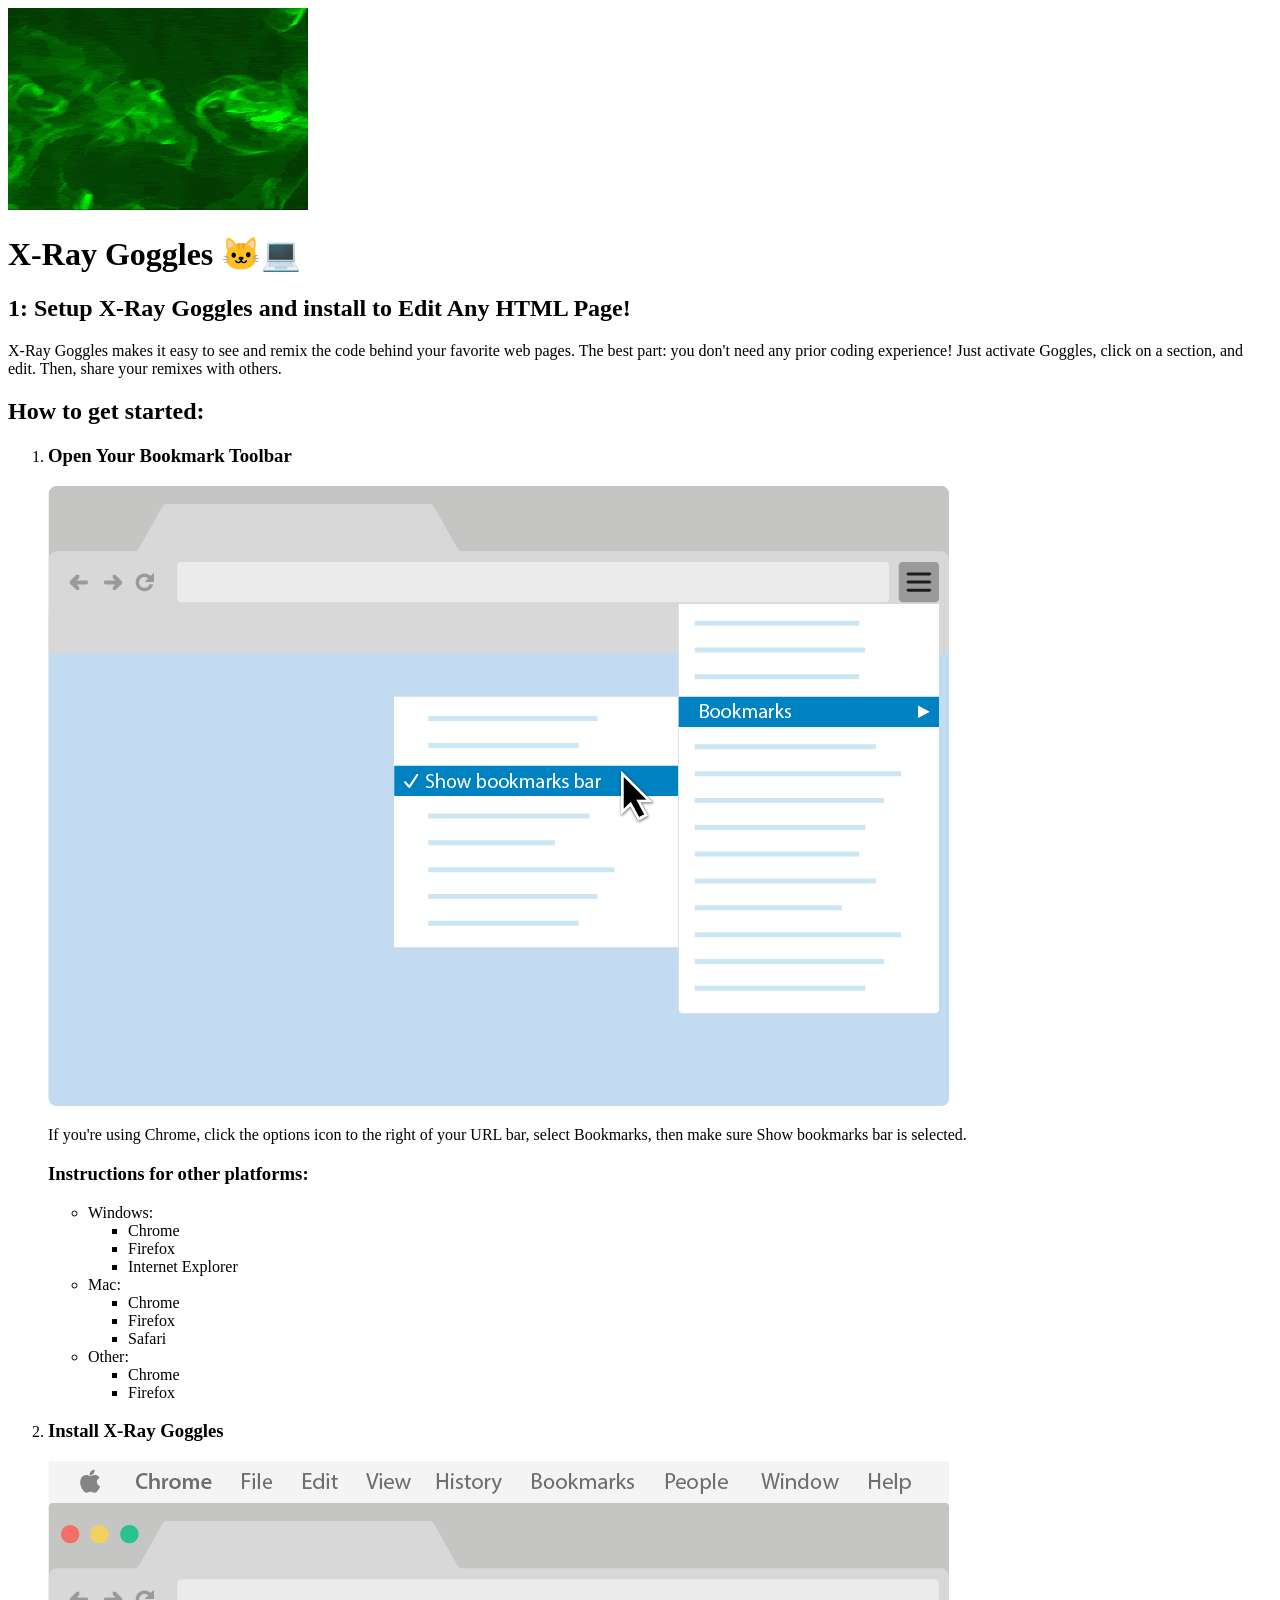
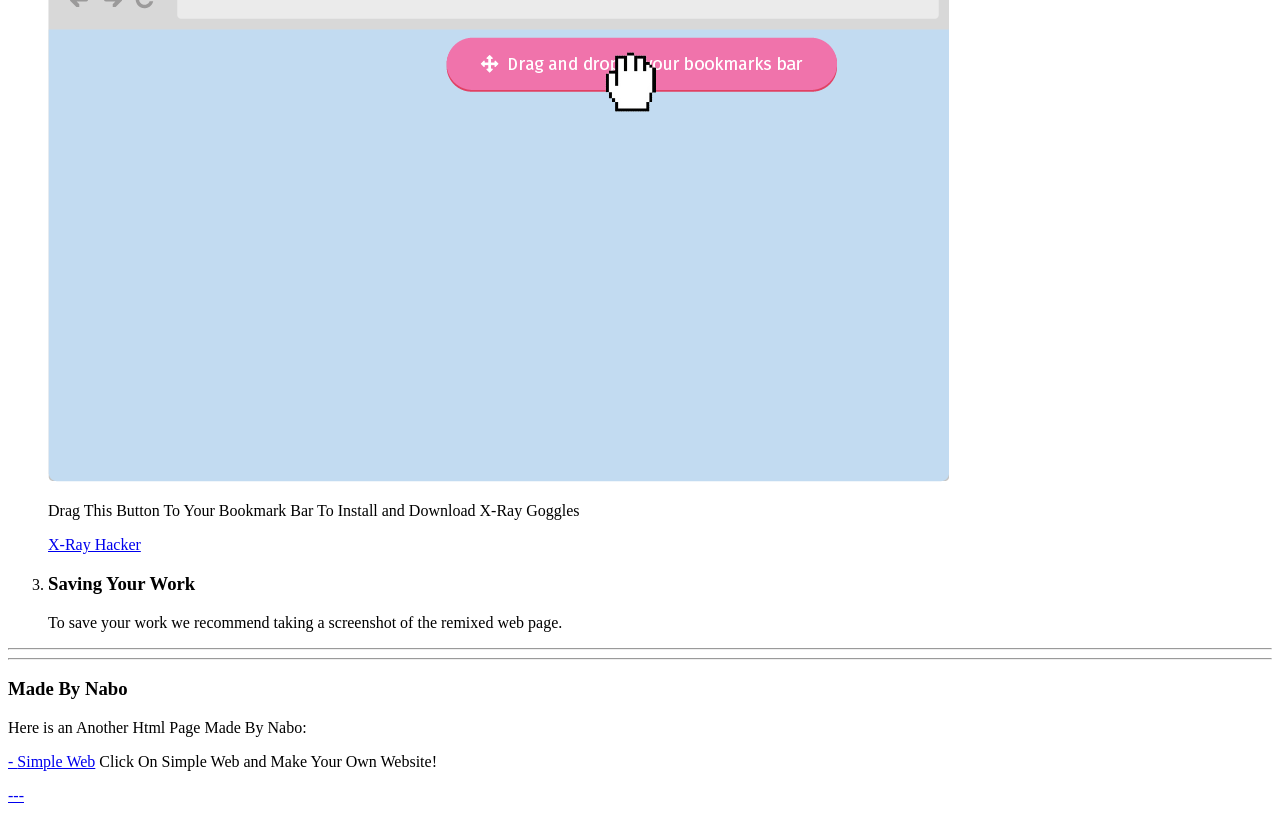
<file: index.html>
<!DOCTYPE html>
<!-- saved from url=(0061)file:///C:/Users/kello/Downloads/x_ray_goggles.zip/index.html -->
<html lang="en"><head><meta http-equiv="Content-Type" content="text/html; charset=UTF-8">
    <title>X-Ray Hacker Installer 🐱‍💻</title><link rel="shortcut icon" type="image/png" href="./index_files/greensmokecy2.gif">
    
    
    <meta http-equiv="X-UA-Compatible" content="IE=edge">
    <meta name="viewport" content="width=device-width, initial-scale=1">
    
    <!-- import the webpage's stylesheet -->
    <link rel="stylesheet" href="file:///C:/style.css">
    <link rel="icon" href="file:///C:/Users/kello/Downloads/x_ray_goggles.zip/index.html">
    
    <!-- Global site tag (gtag.js) - Google Analytics -->
    <script type="text/javascript" async="" src="./index_files/analytics.js.download"></script><script type="text/javascript" async="" src="./index_files/analytics.js(1).download"></script><script async="" src="./index_files/js"></script>
    <script>
      window.dataLayer = window.dataLayer || [];
      function gtag(){dataLayer.push(arguments);}
      gtag('js', new Date());

      gtag('config', 'UA-156156635-1');
    </script>


    <script src="file:///C:/script.js"></script>
  </head>  
  <body>
    <div id="header">  
      <div id="header-content">     
        <img src="./index_files/greensmokecy2.gif">
        <h1>X-Ray Goggles 🐱‍💻</h1>
      </div>
    </div>
    <div id="content">
      <h2> 1: Setup X-Ray Goggles and install to Edit Any HTML Page! </h2>

      <p>
        X-Ray Goggles makes it easy to see and remix the code behind your favorite web pages.
  The best part: you don't need any prior coding experience! Just activate Goggles, click on a section,
  and edit. Then, share your remixes with others.
      </p>


      <h2>
        How to get started:
      </h2>
      
      <ol id="steps">
        <li>
          
            
          
          <h3>
            Open Your Bookmark Toolbar
          </h3>
          
          <img id="image1" src="./index_files/4be08ec8-dd6f-4a0e-88a4-0bcf147aa4e8_bookmark1-windows-chrome@2x.png" alt="A graphic showing how to turn on the bookmarks bar">
          <p id="text1">
            If you're using Chrome, click the options icon to the right of your URL bar, select Bookmarks, then make sure Show bookmarks bar is selected.
          </p>
          
          <h3>
            Instructions for other platforms:
          </h3>
          
          <ul id="browser-os-switcher">
            <li>
              Windows:&nbsp;
              <ul>
                <li><span onclick="browserOsSwitch(&#39;windows&#39;, &#39;chrome&#39;)">Chrome</span></li>
                <li><span onclick="browserOsSwitch(&#39;windows&#39;, &#39;firefox&#39;)">Firefox</span></li>
                <li><span onclick="browserOsSwitch(&#39;windows&#39;, &#39;ie&#39;)">Internet Explorer</span></li>
              </ul>
            </li>
            <li>
              Mac:&nbsp;
              <ul>
                <li><span onclick="browserOsSwitch(&#39;mac&#39;, &#39;chrome&#39;)">Chrome</span></li>
                <li><span onclick="browserOsSwitch(&#39;mac&#39;, &#39;firefox&#39;)">Firefox</span></li>
                <li><span onclick="browserOsSwitch(&#39;mac&#39;, &#39;safari&#39;)">Safari</span></li>
              </ul>
            </li>
            <li>
              Other:&nbsp;
              <ul>
                <li><span onclick="browserOsSwitch(&#39;other&#39;, &#39;chrome&#39;)">Chrome</span></li>
                <li><span onclick="browserOsSwitch(&#39;other&#39;, &#39;firefox&#39;)">Firefox</span></li>
              </ul>
            </li>
          </ul>        
        </li>

        <li>
          <h3>
            Install X-Ray Goggles
          </h3>
          <img id="image2" src="./index_files/4be08ec8-dd6f-4a0e-88a4-0bcf147aa4e8_bookmark2-mac os-chrome@2x.png" alt="A graphic showing how to drag the bookmarklet to the booksmarks bar">
          <p> Drag This Button To Your Bookmark Bar To Install and Download X-Ray Goggles</p>

          <a class="goggles-bookmark" href="javascript:(function () {var script=document.createElement(&#39;script&#39;);script.src=&#39;https://x-ray-goggles.mouse.org/webxray.js&#39;;script.className=&#39;webxray&#39;;script.setAttribute(&#39;data-lang&#39;,&#39;en-US&#39;);script.setAttribute(&#39;data-baseuri&#39;,&#39;https://x-ray-goggles.mouse.org&#39;);document.body.appendChild(script);}())"><span class="dragme fa fa-arrows"></span><span class="label">X-Ray Hacker</span></a>

        </li>
        
        <li>
          <h3>
            Saving Your Work
          </h3>
          <p>
            To save your work we recommend taking a screenshot of the remixed web page.
          </p>
        </li>
      </ol>
    </div>
    
    <hr class="divider">
    
    
  



  
    <title>X-Ray Hacker
</title>
    
    <meta http-equiv="X-UA-Compatible" content="IE=edge">
    <meta name="viewport" content="width=device-width, initial-scale=1">
    
    <!-- import the webpage's stylesheet -->
    <link rel="stylesheet" href="file:///C:/style.css">
    <link rel="icon" href="file:///C:/Users/kello/Downloads/x_ray_goggles.zip/index.html">
    
    <!-- Global site tag (gtag.js) - Google Analytics -->
    <script async="" src="./index_files/js"></script>
    <script>
      window.dataLayer = window.dataLayer || [];
      function gtag(){dataLayer.push(arguments);}
      gtag('js', new Date());

      gtag('config', 'UA-156156635-1');
    </script>


    <script src="file:///C:/script.js"></script>
    
  
    
    
    
    <hr class="divider">
    <div id="footer">
      <h3> Made By Nabo </h3> Here is an Another Html Page Made By Nabo: <p><a href="https://justin4free.netlify.app/" target="blank"> - </a><a href="https://simpleweb4free.netlify.app/" target="blank">Simple Web</a> Click On Simple Web and Make Your Own Website! </p>
      
      <p> <a href="https://justin4free.netlify.app/main" target="blank"> --- </a></p>
    </div>
    
  

</body></html>
</file>
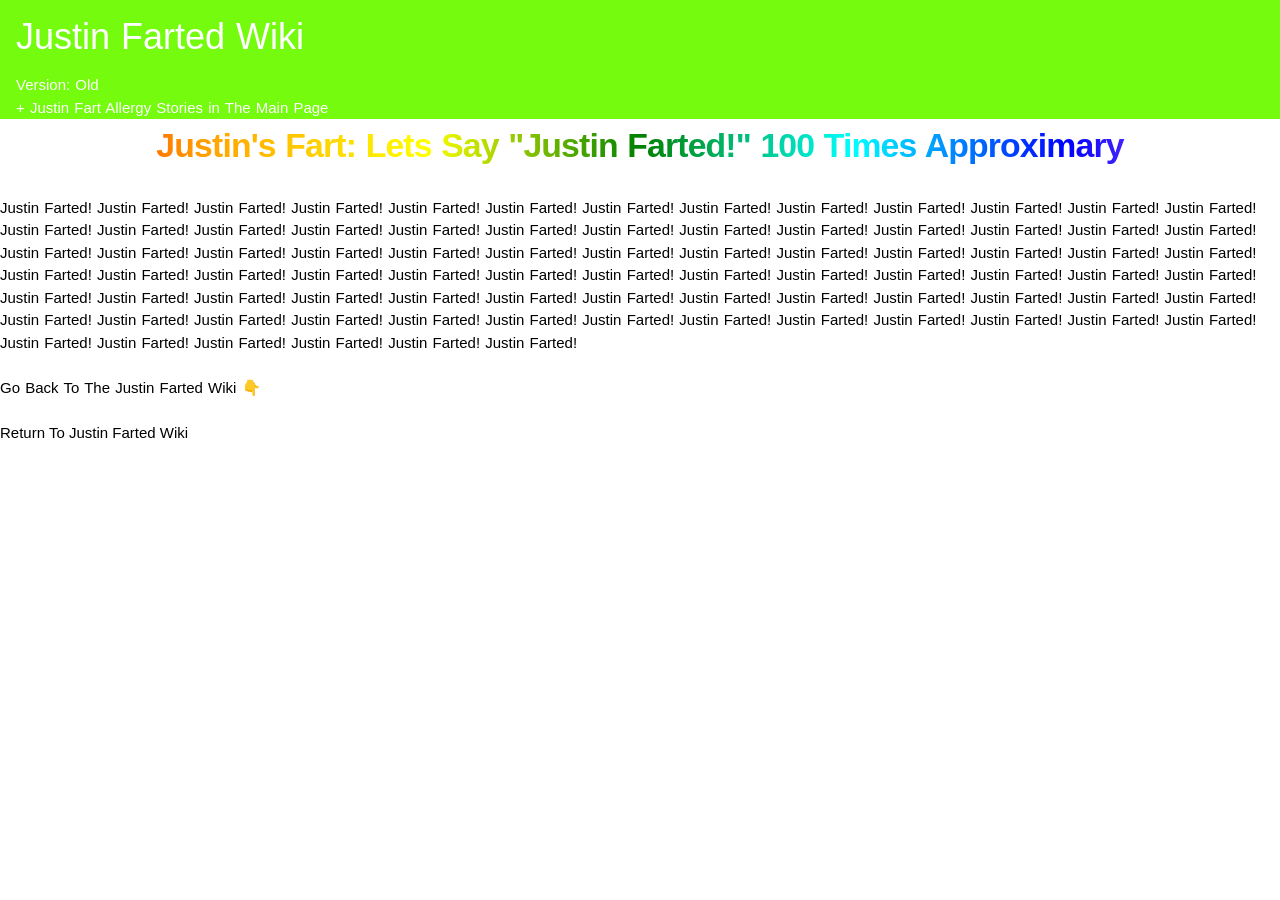
<file: indexs.html>
<!DOCTYPE html>
<!-- saved from url=(0071)file:///C:/Users/kello/PycharmProjects/pythonProject2/Justin/index.html -->
<html lang="en" xmlns="http://www.w3.org/1999/xhtml" data-n-head-ssr=""><head><meta http-equiv="Content-Type" content="text/html; charset=UTF-8">
    <meta name="viewport" content="width=device-width, initial-scale=1">
    
    <meta data-n-head="ssr" name="viewport" content="width=device-width, initial-scale=1">
    <meta data-n-head="ssr" data-hid="og:site_name" name="og:site_name" content="Rainbow Coding">
    <meta data-n-head="ssr" data-hid="keywords" name="keywords" content="coding, programming, web development, hacking">
    <meta data-n-head="ssr" data-hid="description" name="description" content="Just few lines of CSS and you&#39;re done! No need for javascript to achieve the amazing rainbow text effect!">
    <meta data-n-head="ssr" data-hid="og:title" name="og:title" content="How to create rainbow text in HTML &amp; CSS &amp; JavaScript | Rainbow Coding">
    <meta data-n-head="ssr" data-hid="og:description" name="og:description" content="Just few lines of CSS and you&#39;re done! No need for javascript to achieve the amazing rainbow text effect!">
    <link data-n-head="ssr" rel="icon" type="image/x-icon" href="file:///C:/favicon.ico">
    <link data-n-head="ssr" rel="alternate" type="application/rss+xml" href="https://rainbowcoding.com/feed.xml" title="RSS feed">
    <script data-n-head="ssr" data-hid="adsbygoogle-script" async="" src="file://pagead2.googlesyndication.com/pagead/js/adsbygoogle.js"></script>
    <script data-n-head="ssr" data-hid="adsbygoogle">
        if (!window.__abg_called) {
            (window.adsbygoogle = window.adsbygoogle || []).push({
                google_ad_client: "ca-pub-4785018267685712",
                enable_page_level_ads: false,
                overlays: {
                    bottom: false
                }
            });
            window.__abg_called = true;
        }
    </script>
    <link rel="preload" href="file:///C:/_nuxt/3604da9.js" as="script">
    <link rel="preload" href="file:///C:/_nuxt/06f55cf.js" as="script">
    <link rel="preload" href="file:///C:/_nuxt/cc60417.js" as="script">
    <link rel="preload" href="file:///C:/_nuxt/46cf8e6.js" as="script">
    <link rel="preload" href="file:///C:/_nuxt/01c5c95.js" as="script">
    <style data-vue-ssr-id="54b08540:0 0d8b0c4d:0 53f61d5f:0 1239d49d:0 bc0f4dfc:0 31ba75fe:0">
        /*! tailwindcss v2.1.2 | MIT License | https://tailwindcss.com*/

        /*! modern-normalize v1.0.0 | MIT License | https://github.com/sindresorhus/modern-normalize */

        /*
Document
========
*/

        /**
Use a better box model (opinionated).
*/

        *,
        *::before,
        *::after {
            box-sizing: border-box;
        }

        /**
Use a more readable tab size (opinionated).
*/

        :root {
            -moz-tab-size: 4;
            -o-tab-size: 4;
            tab-size: 4;
        }

        /**
1. Correct the line height in all browsers.
2. Prevent adjustments of font size after orientation changes in iOS.
*/

        html {
            line-height: 1.15;
            /* 1 */
            -webkit-text-size-adjust: 100%;
            /* 2 */
        }

        /*
Sections
========
*/

        /**
Remove the margin in all browsers.
*/

        body {
            margin: 0;
        }

        /**
Improve consistency of default fonts in all browsers. (https://github.com/sindresorhus/modern-normalize/issues/3)
*/

        body {
            font-family: system-ui, -apple-system, /* Firefox supports this but not yet `system-ui` */
            'Segoe UI', Roboto, Helvetica, Arial, sans-serif, 'Apple Color Emoji', 'Segoe UI Emoji';
        }

        /*
Grouping content
================
*/

        /**
1. Add the correct height in Firefox.
2. Correct the inheritance of border color in Firefox. (https://bugzilla.mozilla.org/show_bug.cgi?id=190655)
*/

        hr {
            height: 0;
            /* 1 */
            color: inherit;
            /* 2 */
        }

        /*
Text-level semantics
====================
*/

        /**
Add the correct text decoration in Chrome, Edge, and Safari.
*/

        abbr[title] {
            -webkit-text-decoration: underline dotted;
            text-decoration: underline dotted;
        }

        /**
Add the correct font weight in Edge and Safari.
*/

        b,
        strong {
            font-weight: bolder;
        }

        /**
1. Improve consistency of default fonts in all browsers. (https://github.com/sindresorhus/modern-normalize/issues/3)
2. Correct the odd 'em' font sizing in all browsers.
*/

        code,
        kbd,
        samp,
        pre {
            font-family: ui-monospace, SFMono-Regular, Consolas, 'Liberation Mono', Menlo, monospace;
            /* 1 */
            font-size: 1em;
            /* 2 */
        }

        /**
Add the correct font size in all browsers.
*/

        small {
            font-size: 80%;
        }

        /**
Prevent 'sub' and 'sup' elements from affecting the line height in all browsers.
*/

        sub,
        sup {
            font-size: 75%;
            line-height: 0;
            position: relative;
            vertical-align: baseline;
        }

        sub {
            bottom: -0.25em;
        }

        sup {
            top: -0.5em;
        }

        /*
Tabular data
============
*/

        /**
1. Remove text indentation from table contents in Chrome and Safari. (https://bugs.chromium.org/p/chromium/issues/detail?id=999088, https://bugs.webkit.org/show_bug.cgi?id=201297)
2. Correct table border color inheritance in all Chrome and Safari. (https://bugs.chromium.org/p/chromium/issues/detail?id=935729, https://bugs.webkit.org/show_bug.cgi?id=195016)
*/

        table {
            text-indent: 0;
            /* 1 */
            border-color: inherit;
            /* 2 */
        }

        /*
Forms
=====
*/

        /**
1. Change the font styles in all browsers.
2. Remove the margin in Firefox and Safari.
*/

        button,
        input,
        optgroup,
        select,
        textarea {
            font-family: inherit;
            /* 1 */
            font-size: 100%;
            /* 1 */
            line-height: 1.15;
            /* 1 */
            margin: 0;
            /* 2 */
        }

        /**
Remove the inheritance of text transform in Edge and Firefox.
1. Remove the inheritance of text transform in Firefox.
*/

        button,
        select {
            /* 1 */
            text-transform: none;
        }

        /**
Correct the inability to style clickable types in iOS and Safari.
*/

        button,
        [type='button'],
        [type='reset'],
        [type='submit'] {
            -webkit-appearance: button;
        }

        /**
Remove the inner border and padding in Firefox.
*/

        ::-moz-focus-inner {
            border-style: none;
            padding: 0;
        }

        /**
Restore the focus styles unset by the previous rule.
*/

        :-moz-focusring {
            outline: 1px dotted ButtonText;
        }

        /**
Remove the additional ':invalid' styles in Firefox.
See: https://github.com/mozilla/gecko-dev/blob/2f9eacd9d3d995c937b4251a5557d95d494c9be1/layout/style/res/forms.css#L728-L737
*/

        :-moz-ui-invalid {
            box-shadow: none;
        }

        /**
Remove the padding so developers are not caught out when they zero out 'fieldset' elements in all browsers.
*/

        legend {
            padding: 0;
        }

        /**
Add the correct vertical alignment in Chrome and Firefox.
*/

        progress {
            vertical-align: baseline;
        }

        /**
Correct the cursor style of increment and decrement buttons in Safari.
*/

        ::-webkit-inner-spin-button,
        ::-webkit-outer-spin-button {
            height: auto;
        }

        /**
1. Correct the odd appearance in Chrome and Safari.
2. Correct the outline style in Safari.
*/

        [type='search'] {
            -webkit-appearance: textfield;
            /* 1 */
            outline-offset: -2px;
            /* 2 */
        }

        /**
Remove the inner padding in Chrome and Safari on macOS.
*/

        ::-webkit-search-decoration {
            -webkit-appearance: none;
        }

        /**
1. Correct the inability to style clickable types in iOS and Safari.
2. Change font properties to 'inherit' in Safari.
*/

        ::-webkit-file-upload-button {
            -webkit-appearance: button;
            /* 1 */
            font: inherit;
            /* 2 */
        }

        /*
Interactive
===========
*/

        /*
Add the correct display in Chrome and Safari.
*/

        summary {
            display: list-item;
        }

        /**
 * Manually forked from SUIT CSS Base: https://github.com/suitcss/base
 * A thin layer on top of normalize.css that provides a starting point more
 * suitable for web applications.
 */

        /**
 * Removes the default spacing and border for appropriate elements.
 */

        blockquote,
        dl,
        dd,
        h1,
        h2,
        h3,
        h4,
        h5,
        h6,
        hr,
        figure,
        p,
        pre {
            margin: 0;
        }

        button {
            background-color: transparent;
            background-image: none;
        }

        /**
 * Work around a Firefox/IE bug where the transparent `button` background
 * results in a loss of the default `button` focus styles.
 */

        button:focus {
            outline: 1px dotted;
            outline: 5px auto -webkit-focus-ring-color;
        }

        fieldset {
            margin: 0;
            padding: 0;
        }

        ol,
        ul {
            list-style: none;
            margin: 0;
            padding: 0;
        }

        /**
 * Tailwind custom reset styles
 */

        /**
 * 1. Use the user's configured `sans` font-family (with Tailwind's default
 *    sans-serif font stack as a fallback) as a sane default.
 * 2. Use Tailwind's default "normal" line-height so the user isn't forced
 *    to override it to ensure consistency even when using the default theme.
 */

        html {
            font-family: ui-sans-serif, system-ui, -apple-system, BlinkMacSystemFont, "Segoe UI", Roboto, "Helvetica Neue", Arial, "Noto Sans", sans-serif, "Apple Color Emoji", "Segoe UI Emoji", "Segoe UI Symbol", "Noto Color Emoji";
            /* 1 */
            line-height: 1.5;
            /* 2 */
        }

        /**
 * Inherit font-family and line-height from `html` so users can set them as
 * a class directly on the `html` element.
 */

        body {
            font-family: inherit;
            line-height: inherit;
        }

        /**
 * 1. Prevent padding and border from affecting element width.
 *
 *    We used to set this in the html element and inherit from
 *    the parent element for everything else. This caused issues
 *    in shadow-dom-enhanced elements like <details> where the content
 *    is wrapped by a div with box-sizing set to `content-box`.
 *
 *    https://github.com/mozdevs/cssremedy/issues/4
 *
 *
 * 2. Allow adding a border to an element by just adding a border-width.
 *
 *    By default, the way the browser specifies that an element should have no
 *    border is by setting it's border-style to `none` in the user-agent
 *    stylesheet.
 *
 *    In order to easily add borders to elements by just setting the `border-width`
 *    property, we change the default border-style for all elements to `solid`, and
 *    use border-width to hide them instead. This way our `border` utilities only
 *    need to set the `border-width` property instead of the entire `border`
 *    shorthand, making our border utilities much more straightforward to compose.
 *
 *    https://github.com/tailwindcss/tailwindcss/pull/116
 */

        *,
        ::before,
        ::after {
            box-sizing: border-box;
            /* 1 */
            border-width: 0;
            /* 2 */
            border-style: solid;
            /* 2 */
            border-color: #e5e7eb;
            /* 2 */
        }

        /*
 * Ensure horizontal rules are visible by default
 */

        hr {
            border-top-width: 1px;
        }

        /**
 * Undo the `border-style: none` reset that Normalize applies to images so that
 * our `border-{width}` utilities have the expected effect.
 *
 * The Normalize reset is unnecessary for us since we default the border-width
 * to 0 on all elements.
 *
 * https://github.com/tailwindcss/tailwindcss/issues/362
 */

        img {
            border-style: solid;
        }

        textarea {
            resize: vertical;
        }

        input::-moz-placeholder,
        textarea::-moz-placeholder {
            opacity: 1;
            color: #9ca3af;
        }

        input:-ms-input-placeholder,
        textarea:-ms-input-placeholder {
            opacity: 1;
            color: #9ca3af;
        }

        input::placeholder,
        textarea::placeholder {
            opacity: 1;
            color: #9ca3af;
        }

        button,
        [role="button"] {
            cursor: pointer;
        }

        table {
            border-collapse: collapse;
        }

        h1,
        h2,
        h3,
        h4,
        h5,
        h6 {
            font-size: inherit;
            font-weight: inherit;
        }

        /**
 * Reset links to optimize for opt-in styling instead of
 * opt-out.
 */

        a {
            color: inherit;
            text-decoration: inherit;
        }

        /**
 * Reset form element properties that are easy to forget to
 * style explicitly so you don't inadvertently introduce
 * styles that deviate from your design system. These styles
 * supplement a partial reset that is already applied by
 * normalize.css.
 */

        button,
        input,
        optgroup,
        select,
        textarea {
            padding: 0;
            line-height: inherit;
            color: inherit;
        }

        /**
 * Use the configured 'mono' font family for elements that
 * are expected to be rendered with a monospace font, falling
 * back to the system monospace stack if there is no configured
 * 'mono' font family.
 */

        pre,
        code,
        kbd,
        samp {
            font-family: ui-monospace, SFMono-Regular, Menlo, Monaco, Consolas, "Liberation Mono", "Courier New", monospace;
        }

        /**
 * Make replaced elements `display: block` by default as that's
 * the behavior you want almost all of the time. Inspired by
 * CSS Remedy, with `svg` added as well.
 *
 * https://github.com/mozdevs/cssremedy/issues/14
 */

        img,
        svg,
        video,
        canvas,
        audio,
        iframe,
        embed,
        object {
            display: block;
            vertical-align: middle;
        }

        /**
 * Constrain images and videos to the parent width and preserve
 * their intrinsic aspect ratio.
 *
 * https://github.com/mozdevs/cssremedy/issues/14
 */

        img,
        video {
            max-width: 100%;
            height: auto;
        }

        * {
            --tw-shadow: 0 0 #0000;
            --tw-ring-inset: var(--tw-empty, /*!*/
            /*!*/
            );
            --tw-ring-offset-width: 0px;
            --tw-ring-offset-color: #fff;
            --tw-ring-color: rgba(59, 130, 246, 0.5);
            --tw-ring-offset-shadow: 0 0 #0000;
            --tw-ring-shadow: 0 0 #0000;
        }

        .container {
            width: 100%;
        }

        @media (min-width: 640px) {
            .container {
                max-width: 640px;
            }
        }

        @media (min-width: 768px) {
            .container {
                max-width: 768px;
            }
        }

        @media (min-width: 1024px) {
            .container {
                max-width: 1024px;
            }
        }

        @media (min-width: 1280px) {
            .container {
                max-width: 1280px;
            }
        }

        @media (min-width: 1536px) {
            .container {
                max-width: 1536px;
            }
        }

        .prose {
            color: #374151;
            max-width: 65ch;
        }

        .prose [class~="lead"] {
            color: #4b5563;
            font-size: 1.25em;
            line-height: 1.6;
            margin-top: 1.2em;
            margin-bottom: 1.2em;
        }

        .prose a {
            color: #111827;
            text-decoration: underline;
            font-weight: 500;
        }

        .prose strong {
            color: #111827;
            font-weight: 600;
        }

        .prose ol[type="A"] {
            --list-counter-style: upper-alpha;
        }

        .prose ol[type="a"] {
            --list-counter-style: lower-alpha;
        }

        .prose ol[type="A s"] {
            --list-counter-style: upper-alpha;
        }

        .prose ol[type="a s"] {
            --list-counter-style: lower-alpha;
        }

        .prose ol[type="I"] {
            --list-counter-style: upper-roman;
        }

        .prose ol[type="i"] {
            --list-counter-style: lower-roman;
        }

        .prose ol[type="I s"] {
            --list-counter-style: upper-roman;
        }

        .prose ol[type="i s"] {
            --list-counter-style: lower-roman;
        }

        .prose ol[type="1"] {
            --list-counter-style: decimal;
        }

        .prose ol>li {
            position: relative;
            padding-left: 1.75em;
        }

        .prose ol>li::before {
            content: counter(list-item, var(--list-counter-style, decimal)) ".";
            position: absolute;
            font-weight: 400;
            color: #6b7280;
            left: 0;
        }

        .prose ul>li {
            position: relative;
            padding-left: 1.75em;
        }

        .prose ul>li::before {
            content: "";
            position: absolute;
            background-color: #d1d5db;
            border-radius: 50%;
            width: 0.375em;
            height: 0.375em;
            top: calc(0.875em - 0.1875em);
            left: 0.25em;
        }

        .prose hr {
            border-color: #e5e7eb;
            border-top-width: 1px;
            margin-top: 3em;
            margin-bottom: 3em;
        }

        .prose blockquote {
            font-weight: 500;
            font-style: italic;
            color: #111827;
            border-left-width: 0.25rem;
            border-left-color: #e5e7eb;
            quotes: "\201C""\201D""\2018""\2019";
            margin-top: 1.6em;
            margin-bottom: 1.6em;
            padding-left: 1em;
        }

        .prose blockquote p:first-of-type::before {
            content: open-quote;
        }

        .prose blockquote p:last-of-type::after {
            content: close-quote;
        }

        .prose h1 {
            color: #111827;
            font-weight: 800;
            font-size: 2.25em;
            margin-top: 0;
            margin-bottom: 0.8888889em;
            line-height: 1.1111111;
        }

        .prose h2 {
            color: #111827;
            font-weight: 700;
            font-size: 1.5em;
            margin-top: 2em;
            margin-bottom: 1em;
            line-height: 1.3333333;
        }

        .prose h3 {
            color: #111827;
            font-weight: 600;
            font-size: 1.25em;
            margin-top: 1.6em;
            margin-bottom: 0.6em;
            line-height: 1.6;
        }

        .prose h4 {
            color: #111827;
            font-weight: 600;
            margin-top: 1.5em;
            margin-bottom: 0.5em;
            line-height: 1.5;
        }

        .prose figure figcaption {
            color: #6b7280;
            font-size: 0.875em;
            line-height: 1.4285714;
            margin-top: 0.8571429em;
        }

        .prose code {
            color: #111827;
            font-weight: 600;
            font-size: 0.875em;
        }

        .prose code::before {
            content: "`";
        }

        .prose code::after {
            content: "`";
        }

        .prose a code {
            color: #111827;
        }

        .prose pre {
            color: #e5e7eb;
            background-color: #1f2937;
            overflow-x: auto;
            font-size: 0.875em;
            line-height: 1.7142857;
            margin-top: 1.7142857em;
            margin-bottom: 1.7142857em;
            border-radius: 0.375rem;
            padding-top: 0.8571429em;
            padding-right: 1.1428571em;
            padding-bottom: 0.8571429em;
            padding-left: 1.1428571em;
        }

        .prose pre code {
            background-color: transparent;
            border-width: 0;
            border-radius: 0;
            padding: 0;
            font-weight: 400;
            color: inherit;
            font-size: inherit;
            font-family: inherit;
            line-height: inherit;
        }

        .prose pre code::before {
            content: none;
        }

        .prose pre code::after {
            content: none;
        }

        .prose table {
            width: 100%;
            table-layout: auto;
            text-align: left;
            margin-top: 2em;
            margin-bottom: 2em;
            font-size: 0.875em;
            line-height: 1.7142857;
        }

        .prose thead {
            color: #111827;
            font-weight: 600;
            border-bottom-width: 1px;
            border-bottom-color: #d1d5db;
        }

        .prose thead th {
            vertical-align: bottom;
            padding-right: 0.5714286em;
            padding-bottom: 0.5714286em;
            padding-left: 0.5714286em;
        }

        .prose tbody tr {
            border-bottom-width: 1px;
            border-bottom-color: #e5e7eb;
        }

        .prose tbody tr:last-child {
            border-bottom-width: 0;
        }

        .prose tbody td {
            vertical-align: top;
            padding-top: 0.5714286em;
            padding-right: 0.5714286em;
            padding-bottom: 0.5714286em;
            padding-left: 0.5714286em;
        }

        .prose {
            font-size: 1rem;
            line-height: 1.75;
        }

        .prose p {
            margin-top: 1.25em;
            margin-bottom: 1.25em;
        }

        .prose img {
            margin-top: 2em;
            margin-bottom: 2em;
        }

        .prose video {
            margin-top: 2em;
            margin-bottom: 2em;
        }

        .prose figure {
            margin-top: 2em;
            margin-bottom: 2em;
        }

        .prose figure>* {
            margin-top: 0;
            margin-bottom: 0;
        }

        .prose h2 code {
            font-size: 0.875em;
        }

        .prose h3 code {
            font-size: 0.9em;
        }

        .prose ol {
            margin-top: 1.25em;
            margin-bottom: 1.25em;
        }

        .prose ul {
            margin-top: 1.25em;
            margin-bottom: 1.25em;
        }

        .prose li {
            margin-top: 0.5em;
            margin-bottom: 0.5em;
        }

        .prose>ul>li p {
            margin-top: 0.75em;
            margin-bottom: 0.75em;
        }

        .prose>ul>li>*:first-child {
            margin-top: 1.25em;
        }

        .prose>ul>li>*:last-child {
            margin-bottom: 1.25em;
        }

        .prose>ol>li>*:first-child {
            margin-top: 1.25em;
        }

        .prose>ol>li>*:last-child {
            margin-bottom: 1.25em;
        }

        .prose ul ul,
        .prose ul ol,
        .prose ol ul,
        .prose ol ol {
            margin-top: 0.75em;
            margin-bottom: 0.75em;
        }

        .prose hr+* {
            margin-top: 0;
        }

        .prose h2+* {
            margin-top: 0;
        }

        .prose h3+* {
            margin-top: 0;
        }

        .prose h4+* {
            margin-top: 0;
        }

        .prose thead th:first-child {
            padding-left: 0;
        }

        .prose thead th:last-child {
            padding-right: 0;
        }

        .prose tbody td:first-child {
            padding-left: 0;
        }

        .prose tbody td:last-child {
            padding-right: 0;
        }

        .prose> :first-child {
            margin-top: 0;
        }

        .prose> :last-child {
            margin-bottom: 0;
        }

        .prose-lg {
            font-size: 1.125rem;
            line-height: 1.7777778;
        }

        .prose-lg p {
            margin-top: 1.3333333em;
            margin-bottom: 1.3333333em;
        }

        .prose-lg [class~="lead"] {
            font-size: 1.2222222em;
            line-height: 1.4545455;
            margin-top: 1.0909091em;
            margin-bottom: 1.0909091em;
        }

        .prose-lg blockquote {
            margin-top: 1.6666667em;
            margin-bottom: 1.6666667em;
            padding-left: 1em;
        }

        .prose-lg h1 {
            font-size: 2.6666667em;
            margin-top: 0;
            margin-bottom: 0.8333333em;
            line-height: 1;
        }

        .prose-lg h2 {
            font-size: 1.6666667em;
            margin-top: 1.8666667em;
            margin-bottom: 1.0666667em;
            line-height: 1.3333333;
        }

        .prose-lg h3 {
            font-size: 1.3333333em;
            margin-top: 1.6666667em;
            margin-bottom: 0.6666667em;
            line-height: 1.5;
        }

        .prose-lg h4 {
            margin-top: 1.7777778em;
            margin-bottom: 0.4444444em;
            line-height: 1.5555556;
        }

        .prose-lg img {
            margin-top: 1.7777778em;
            margin-bottom: 1.7777778em;
        }

        .prose-lg video {
            margin-top: 1.7777778em;
            margin-bottom: 1.7777778em;
        }

        .prose-lg figure {
            margin-top: 1.7777778em;
            margin-bottom: 1.7777778em;
        }

        .prose-lg figure>* {
            margin-top: 0;
            margin-bottom: 0;
        }

        .prose-lg figure figcaption {
            font-size: 0.8888889em;
            line-height: 1.5;
            margin-top: 1em;
        }

        .prose-lg code {
            font-size: 0.8888889em;
        }

        .prose-lg h2 code {
            font-size: 0.8666667em;
        }

        .prose-lg h3 code {
            font-size: 0.875em;
        }

        .prose-lg pre {
            font-size: 0.8888889em;
            line-height: 1.75;
            margin-top: 2em;
            margin-bottom: 2em;
            border-radius: 0.375rem;
            padding-top: 1em;
            padding-right: 1.5em;
            padding-bottom: 1em;
            padding-left: 1.5em;
        }

        .prose-lg ol {
            margin-top: 1.3333333em;
            margin-bottom: 1.3333333em;
        }

        .prose-lg ul {
            margin-top: 1.3333333em;
            margin-bottom: 1.3333333em;
        }

        .prose-lg li {
            margin-top: 0.6666667em;
            margin-bottom: 0.6666667em;
        }

        .prose-lg ol>li {
            padding-left: 1.6666667em;
        }

        .prose-lg ol>li::before {
            left: 0;
        }

        .prose-lg ul>li {
            padding-left: 1.6666667em;
        }

        .prose-lg ul>li::before {
            width: 0.3333333em;
            height: 0.3333333em;
            top: calc(0.8888889em - 0.1666667em);
            left: 0.2222222em;
        }

        .prose-lg>ul>li p {
            margin-top: 0.8888889em;
            margin-bottom: 0.8888889em;
        }

        .prose-lg>ul>li>*:first-child {
            margin-top: 1.3333333em;
        }

        .prose-lg>ul>li>*:last-child {
            margin-bottom: 1.3333333em;
        }

        .prose-lg>ol>li>*:first-child {
            margin-top: 1.3333333em;
        }

        .prose-lg>ol>li>*:last-child {
            margin-bottom: 1.3333333em;
        }

        .prose-lg ul ul,
        .prose-lg ul ol,
        .prose-lg ol ul,
        .prose-lg ol ol {
            margin-top: 0.8888889em;
            margin-bottom: 0.8888889em;
        }

        .prose-lg hr {
            margin-top: 3.1111111em;
            margin-bottom: 3.1111111em;
        }

        .prose-lg hr+* {
            margin-top: 0;
        }

        .prose-lg h2+* {
            margin-top: 0;
        }

        .prose-lg h3+* {
            margin-top: 0;
        }

        .prose-lg h4+* {
            margin-top: 0;
        }

        .prose-lg table {
            font-size: 0.8888889em;
            line-height: 1.5;
        }

        .prose-lg thead th {
            padding-right: 0.75em;
            padding-bottom: 0.75em;
            padding-left: 0.75em;
        }

        .prose-lg thead th:first-child {
            padding-left: 0;
        }

        .prose-lg thead th:last-child {
            padding-right: 0;
        }

        .prose-lg tbody td {
            padding-top: 0.75em;
            padding-right: 0.75em;
            padding-bottom: 0.75em;
            padding-left: 0.75em;
        }

        .prose-lg tbody td:first-child {
            padding-left: 0;
        }

        .prose-lg tbody td:last-child {
            padding-right: 0;
        }

        .prose-lg> :first-child {
            margin-top: 0;
        }

        .prose-lg> :last-child {
            margin-bottom: 0;
        }

        .prose-indigo a {
            color: #4f46e5;
        }

        .prose-indigo a code {
            color: #4f46e5;
        }

        .relative {
            position: relative;
        }

        .my-4 {
            margin-top: 1rem;
            margin-bottom: 1rem;
        }

        .mx-auto {
            margin-left: auto;
            margin-right: auto;
        }

        .my-24 {
            margin-top: 6rem;
            margin-bottom: 6rem;
        }

        .my-8 {
            margin-top: 2rem;
            margin-bottom: 2rem;
        }

        .mt-6 {
            margin-top: 1.5rem;
        }

        .mt-2 {
            margin-top: 0.5rem;
        }

        .mt-3 {
            margin-top: 0.75rem;
        }

        .mt-4 {
            margin-top: 1rem;
        }

        .mt-8 {
            margin-top: 2rem;
        }

        .ml-3 {
            margin-left: 0.75rem;
        }

        .grid {
            display: grid;
        }

        .block {
            display: block;
        }

        .flex {
            display: flex;
        }

        .h-5 {
            height: 1.25rem;
        }

        .w-5 {
            width: 1.25rem;
        }

        .max-w-6xl {
            max-width: 72rem;
        }

        .max-w-lg {
            max-width: 32rem;
        }

        .max-w-3xl {
            max-width: 48rem;
        }

        .flex-1 {
            flex: 1 1 0%;
        }

        .flex-shrink-0 {
            flex-shrink: 0;
        }

        .transform {
            --tw-translate-x: 0;
            --tw-translate-y: 0;
            --tw-rotate: 0;
            --tw-skew-x: 0;
            --tw-skew-y: 0;
            --tw-scale-x: 1;
            --tw-scale-y: 1;
            transform: translateX(var(--tw-translate-x)) translateY(var(--tw-translate-y)) rotate(var(--tw-rotate)) skewX(var(--tw-skew-x)) skewY(var(--tw-skew-y)) scaleX(var(--tw-scale-x)) scaleY(var(--tw-scale-y));
        }

        .skew-y-1 {
            --tw-skew-y: 1deg;
        }

        .gap-16 {
            gap: 4rem;
        }

        .divide-y-2> :not([hidden])~ :not([hidden]) {
            --tw-divide-y-reverse: 0;
            border-top-width: calc(2px * calc(1 - var(--tw-divide-y-reverse)));
            border-bottom-width: calc(2px * var(--tw-divide-y-reverse));
        }

        .divide-gray-200> :not([hidden])~ :not([hidden]) {
            --tw-divide-opacity: 1;
            border-color: rgba(229, 231, 235, var(--tw-divide-opacity));
        }

        .overflow-hidden {
            overflow: hidden;
        }

        .rounded-md {
            border-radius: 0.375rem;
        }

        .border-l-2 {
            border-left-width: 2px;
        }

        .bg-white {
            --tw-bg-opacity: 1;
            background-color: rgba(255, 255, 255, var(--tw-bg-opacity));
        }

        .bg-blue-100 {
            --tw-bg-opacity: 1;
            background-color: rgba(219, 234, 254, var(--tw-bg-opacity));
        }

        .p-1 {
            padding: 0.25rem;
        }

        .p-4 {
            padding: 1rem;
        }

        .px-4 {
            padding-left: 1rem;
            padding-right: 1rem;
        }

        .py-16 {
            padding-top: 4rem;
            padding-bottom: 4rem;
        }

        .pt-16 {
            padding-top: 4rem;
        }

        .pb-20 {
            padding-bottom: 5rem;
        }

        .pt-10 {
            padding-top: 2.5rem;
        }

        .pl-4 {
            padding-left: 1rem;
        }

        .text-center {
            text-align: center;
        }

        .text-3xl {
            font-size: 1.875rem;
            line-height: 2.25rem;
        }

        .text-sm {
            font-size: 0.875rem;
            line-height: 1.25rem;
        }

        .text-xl {
            font-size: 1.25rem;
            line-height: 1.75rem;
        }

        .text-base {
            font-size: 1rem;
            line-height: 1.5rem;
        }

        .text-lg {
            font-size: 1.125rem;
            line-height: 1.75rem;
        }

        .font-extrabold {
            font-weight: 800;
        }

        .font-semibold {
            font-weight: 600;
        }

        .uppercase {
            text-transform: uppercase;
        }

        .italic {
            font-style: italic;
        }

        .leading-8 {
            line-height: 2rem;
        }

        .tracking-tight {
            letter-spacing: -0.025em;
        }

        .tracking-wide {
            letter-spacing: 0.025em;
        }

        .text-gray-500 {
            --tw-text-opacity: 1;
            color: rgba(107, 114, 128, var(--tw-text-opacity));
        }

        .text-gray-900 {
            --tw-text-opacity: 1;
            color: rgba(17, 24, 39, var(--tw-text-opacity));
        }

        .text-indigo-600 {
            --tw-text-opacity: 1;
            color: rgba(79, 70, 229, var(--tw-text-opacity));
        }

        .text-red-400 {
            --tw-text-opacity: 1;
            color: rgba(248, 113, 113, var(--tw-text-opacity));
        }

        .text-gray-600 {
            --tw-text-opacity: 1;
            color: rgba(75, 85, 99, var(--tw-text-opacity));
        }

        .text-green-600 {
            --tw-text-opacity: 1;
            color: rgba(5, 150, 105, var(--tw-text-opacity));
        }

        .text-blue-400 {
            --tw-text-opacity: 1;
            color: rgba(96, 165, 250, var(--tw-text-opacity));
        }

        .text-blue-700 {
            --tw-text-opacity: 1;
            color: rgba(29, 78, 216, var(--tw-text-opacity));
        }

        .text-gray-800 {
            --tw-text-opacity: 1;
            color: rgba(31, 41, 55, var(--tw-text-opacity));
        }

        .transition {
            transition-property: background-color, border-color, color, fill, stroke, opacity, box-shadow, transform, filter, -webkit-backdrop-filter;
            transition-property: background-color, border-color, color, fill, stroke, opacity, box-shadow, transform, filter, backdrop-filter;
            transition-property: background-color, border-color, color, fill, stroke, opacity, box-shadow, transform, filter, backdrop-filter, -webkit-backdrop-filter;
            transition-timing-function: cubic-bezier(0.4, 0, 0.2, 1);
            transition-duration: 150ms;
        }

        .hover\:text-indigo-500:hover {
            --tw-text-opacity: 1;
            color: rgba(99, 102, 241, var(--tw-text-opacity));
        }

        @media (min-width: 640px) {
            .sm\:px-6 {
                padding-left: 1.5rem;
                padding-right: 1.5rem;
            }
            .sm\:text-4xl {
                font-size: 2.25rem;
                line-height: 2.5rem;
            }
        }

        @media (min-width: 768px) {
            .md\:flex {
                display: flex;
            }
            .md\:justify-between {
                justify-content: space-between;
            }
        }

        @media (min-width: 1024px) {
            .lg\:max-w-7xl {
                max-width: 80rem;
            }
            .lg\:grid-cols-2 {
                grid-template-columns: repeat(2, minmax(0, 1fr));
            }
            .lg\:gap-x-5 {
                -moz-column-gap: 1.25rem;
                column-gap: 1.25rem;
            }
            .lg\:gap-y-12 {
                row-gap: 3rem;
            }
            .lg\:px-8 {
                padding-left: 2rem;
                padding-right: 2rem;
            }
            .lg\:pt-24 {
                padding-top: 6rem;
            }
            .lg\:pb-28 {
                padding-bottom: 7rem;
            }
        }

        code[class*=language-],
        pre[class*=language-] {
            color: #000;
            background: none;
            text-shadow: 0 1px #fff;
            font-family: Consolas, Monaco, "Andale Mono", "Ubuntu Mono", monospace;
            font-size: 1em;
            text-align: left;
            white-space: pre;
            word-spacing: normal;
            word-break: normal;
            word-wrap: normal;
            line-height: 1.5;
            -moz-tab-size: 4;
            -o-tab-size: 4;
            tab-size: 4;
            -webkit-hyphens: none;
            -ms-hyphens: none;
            hyphens: none
        }

        code[class*=language-]::-moz-selection,
        code[class*=language-] ::-moz-selection,
        pre[class*=language-]::-moz-selection,
        pre[class*=language-] ::-moz-selection {
            text-shadow: none;
            background: #b3d4fc
        }

        code[class*=language-]::-moz-selection,
        code[class*=language-] ::-moz-selection,
        pre[class*=language-]::-moz-selection,
        pre[class*=language-] ::-moz-selection {
            text-shadow: none;
            background: #b3d4fc
        }

        code[class*=language-]::selection,
        code[class*=language-] ::selection,
        pre[class*=language-]::selection,
        pre[class*=language-] ::selection {
            text-shadow: none;
            background: #b3d4fc
        }

        @media print {
            code[class*=language-],
            pre[class*=language-] {
                text-shadow: none
            }
        }

        pre[class*=language-] {
            padding: 1em;
            margin: .5em 0;
            overflow: auto
        }

        :not(pre)>code[class*=language-],
        pre[class*=language-] {
            background: #f5f2f0
        }

        :not(pre)>code[class*=language-] {
            padding: .1em;
            border-radius: .3em;
            white-space: normal
        }

        .token.cdata,
        .token.comment,
        .token.doctype,
        .token.prolog {
            color: #708090
        }

        .token.punctuation {
            color: #999
        }

        .token.namespace {
            opacity: .7
        }

        .token.boolean,
        .token.constant,
        .token.deleted,
        .token.number,
        .token.property,
        .token.symbol,
        .token.tag {
            color: #905
        }

        .token.attr-name,
        .token.builtin,
        .token.char,
        .token.inserted,
        .token.selector,
        .token.string {
            color: #690
        }

        .language-css .token.string,
        .style .token.string,
        .token.entity,
        .token.operator,
        .token.url {
            color: #9a6e3a;
            background: hsla(0, 0%, 100%, .5)
        }

        .token.atrule,
        .token.attr-value,
        .token.keyword {
            color: #07a
        }

        .token.class-name,
        .token.function {
            color: #dd4a68
        }

        .token.important,
        .token.regex,
        .token.variable {
            color: #e90
        }

        .token.bold,
        .token.important {
            font-weight: 700
        }

        .token.italic {
            font-style: italic
        }

        .token.entity {
            cursor: help
        }

        .nuxt-progress {
            position: fixed;
            top: 0;
            left: 0;
            right: 0;
            height: 2px;
            width: 0;
            opacity: 1;
            transition: width .1s, opacity .4s;
            background-color: #000;
            z-index: 999999
        }

        .nuxt-progress.nuxt-progress-notransition {
            transition: none
        }

        .nuxt-progress-failed {
            background-color: red
        }

        html {
            font-family: "Source Sans Pro", -apple-system, BlinkMacSystemFont, "Segoe UI", Roboto, "Helvetica Neue", Arial, sans-serif;
            font-size: 16px;
            word-spacing: 1px;
            -ms-text-size-adjust: 100%;
            -webkit-text-size-adjust: 100%;
            -moz-osx-font-smoothing: grayscale;
            -webkit-font-smoothing: antialiased;
            box-sizing: border-box
        }

        .container {
            min-height: 100vh
        }

        .logo-rainbow-coding {
            -webkit-animation: appear 1s;
            animation: appear 1s;
            margin: auto
        }

        @-webkit-keyframes appear {
            0% {
                opacity: 0
            }
        }

        @keyframes appear {
            0% {
                opacity: 0
            }
        }

        .title-rainbow-lr {
            background: linear-gradient(90deg, red, orange, #ff0, green, #0ff, #00f, violet);
            color: transparent;
            -webkit-background-clip: text;
            background-clip: text
        }
    </style>
<link rel="stylesheet" href="./index_files/w3.css">
    
<style>

     ul {
      list-style: none;  
        margin: 40px 0;
    }
    li {
        float : left;

        }
    /*This will style the buttons*/
    .buttonStyle {
        width : 60px;
        height : 20px;
       -moz-border-radius: 2px;
        -webkit-border-radius: 2px;
        }
    /*This should make them change their color when they are hovered*/
    a.buttonStyle:hover {
         background: #383;
    }
</style>
        
        <title>Justin Farted!</title>
        <link rel="stylesheet" href="./index_files/style.css">
    </head>
    <body><div class="w3-container w3-green">
  <h1 class="w3-hover-text-light-green">Justin Farted Wiki</h1>
  <p class="w3-hover-text-red">Version: Old</p>
  <p>+ Justin Fart Allergy Stories in The Main Page</p>
</div><div class="tittle-rainbow-color-text-@211yeq"><h2 class="mt-2 block text-3xl text-center leading-8 font-extrabold tracking-tight text-gray-900 sm:text-4xl title-rainbow-lr">  
      Justin's Fart: Lets Say "Justin Farted!" 100 Times Approximary </h2></div>
        <br>
    <div class="warm-up"><label>Justin Farted!</label>
        <label>Justin Farted!</label>
        <label>Justin Farted!</label>
        <label>Justin Farted!</label>
        <label>Justin Farted!</label>
        <label>Justin Farted!</label>
        <label>Justin Farted!</label>
        <label>Justin Farted!</label>
        <label>Justin Farted!</label>
        <label>Justin Farted!</label>
        <label>Justin Farted!</label>
        <label>Justin Farted!</label>
        <label>Justin Farted!</label>
        <label>Justin Farted!</label>
        <label>Justin Farted!</label>
        <label>Justin Farted!</label>
        <label>Justin Farted!</label>
        <label>Justin Farted!</label>
        <label>Justin Farted!</label>
        <label>Justin Farted!</label>
        <label>Justin Farted!</label>
        <label>Justin Farted!</label>
        <label>Justin Farted!</label>
        <label>Justin Farted!</label>
        <label>Justin Farted!</label>
        <label>Justin Farted!</label>
        <label>Justin Farted!</label>
        <label>Justin Farted!</label>
        <label>Justin Farted!</label>
        <label>Justin Farted!</label>
        <label>Justin Farted!</label>
        <label>Justin Farted!</label>
        <label>Justin Farted!</label>
        <label>Justin Farted!</label>
        <label>Justin Farted!</label>
        <label>Justin Farted!</label>
        <label>Justin Farted!</label>
        <label>Justin Farted!</label>
        <label>Justin Farted!</label>
        <label>Justin Farted!</label>
        <label>Justin Farted!</label>
        <label>Justin Farted!</label>
        <label>Justin Farted!</label>
        <label>Justin Farted!</label>
        <label>Justin Farted!</label>
        <label>Justin Farted!</label>
        <label>Justin Farted!</label>
        <label>Justin Farted!</label>
        <label>Justin Farted!</label>
        <label>Justin Farted!</label>
        <label>Justin Farted!</label>
        <label>Justin Farted!</label>
        <label>Justin Farted!</label>
        <label>Justin Farted!</label>
        <label>Justin Farted!</label>
        <label>Justin Farted!</label>
        <label>Justin Farted!</label>
        <label>Justin Farted!</label>
        <label>Justin Farted!</label>
        <label>Justin Farted!</label>
        <label>Justin Farted!</label>
        <label>Justin Farted!</label>
        <label>Justin Farted!</label>
        <label>Justin Farted!</label>
        <label>Justin Farted!</label>
        <label>Justin Farted!</label>
        <label>Justin Farted!</label>
        <label>Justin Farted!</label>
        <label>Justin Farted!</label>
        <label>Justin Farted!</label>
        <label>Justin Farted!</label>
        <label>Justin Farted!</label>
        <label>Justin Farted!</label>
        <label>Justin Farted!</label>
        <label>Justin Farted!</label>
        <label>Justin Farted!</label>
        <label>Justin Farted!</label>
        <label>Justin Farted!</label>
        <label>Justin Farted!</label>
        <label>Justin Farted!</label>
        <label>Justin Farted!</label>
        <label>Justin Farted!</label>
        <label>Justin Farted!</label>
        <label>Justin Farted!</label></div><div class="back-return-command"><br>
<p class="back">Go Back To
            The Justin Farted Wiki 👇</p><br><div class="return-button"><button title="Return To Justin Farted Wiki!" class="btnR" type="button" href="justin4free.netlify.app">Return To Justin Farted Wiki</button><p></p><p></p><br></div></div><br>
        
        
    
</body></html>
</file>
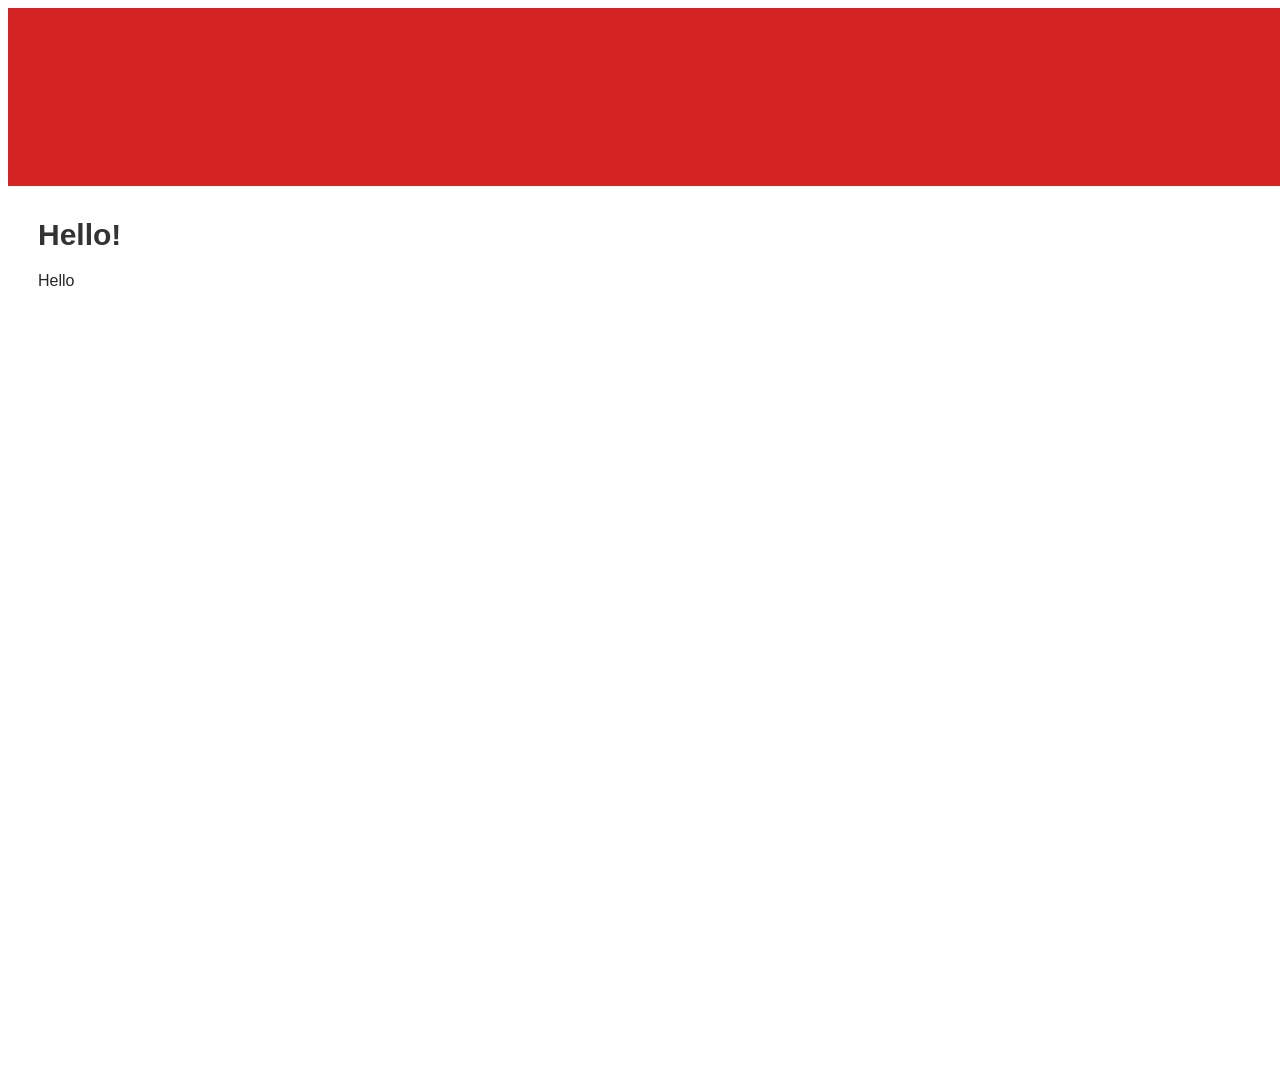
<file: simple.html>
<!DOCTYPE html>
<!-- saved from url=(0055)file:///C:/Users/kello/Downloads/Simple%20Web/main.html -->
<html lang="en-US" xml="https://google.com"><head><meta http-equiv="Content-Type" content="text/html; charset=UTF-8">
    
    <meta name="viewport" content="width=device-width, initial-scale=1">
    <link rel="profile" href="http://gmpg.org/xfn/11">
    <link rel="pingback" href="https://terms.yelp.com/xmlrpc.php">
    <script src="file:///C:/Users/kello/Downloads/Simple%20Web/main_files/otSDKStub.js.download" type="text/javascript" charset="UTF-8" data-domain-script="45edc0eb-a788-4655-8ffd-2311ab5c3985"></script>
    <title>Simple HTML
</title>
    <meta name="robots" content="max-image-preview:large">
    <link rel="dns-prefetch" href="file://fonts.googleapis.com/">
    <link rel="dns-prefetch" href="file://s.w.org/">
    <link rel="alternate" type="application/rss+xml" title=" » Feed" href="https://terms.yelp.com/feed/">
    <link rel="alternate" type="application/rss+xml" title=" » Comments Feed" href="https://terms.yelp.com/comments/feed/">
    <script type="text/javascript">
        window._wpemojiSettings = {
            "baseUrl": "https:\/\/s.w.org\/images\/core\/emoji\/13.1.0\/72x72\/",
            "ext": ".png",
            "svgUrl": "https:\/\/s.w.org\/images\/core\/emoji\/13.1.0\/svg\/",
            "svgExt": ".svg",
            "source": {
                "concatemoji": "https:\/\/terms.yelp.com\/wp-includes\/js\/wp-emoji-release.min.js?ver=5.8.3"
            }
        };
        ! function(e, a, t) {
            var n, r, o, i = a.createElement("canvas"),
                p = i.getContext && i.getContext("2d");

            function s(e, t) {
                var a = String.fromCharCode;
                p.clearRect(0, 0, i.width, i.height), p.fillText(a.apply(this, e), 0, 0);
                e = i.toDataURL();
                return p.clearRect(0, 0, i.width, i.height), p.fillText(a.apply(this, t), 0, 0), e === i.toDataURL()
            }

            function c(e) {
                var t = a.createElement("script");
                t.src = e, t.defer = t.type = "text/javascript", a.getElementsByTagName("head")[0].appendChild(t)
            }
            for (o = Array("flag", "emoji"), t.supports = {
                    everything: !0,
                    everythingExceptFlag: !0
                }, r = 0; r < o.length; r++) t.supports[o[r]] = function(e) {
                if (!p || !p.fillText) return !1;
                switch (p.textBaseline = "top", p.font = "600 32px Arial", e) {
                    case "flag":
                        return s([127987, 65039, 8205, 9895, 65039], [127987, 65039, 8203, 9895, 65039]) ? !1 : !s([55356, 56826, 55356, 56819], [55356, 56826, 8203, 55356, 56819]) && !s([55356, 57332, 56128, 56423, 56128, 56418, 56128, 56421, 56128, 56430, 56128, 56423, 56128, 56447], [55356, 57332, 8203, 56128, 56423, 8203, 56128, 56418, 8203, 56128, 56421, 8203, 56128, 56430, 8203, 56128, 56423, 8203, 56128, 56447]);
                    case "emoji":
                        return !s([10084, 65039, 8205, 55357, 56613], [10084, 65039, 8203, 55357, 56613])
                }
                return !1
            }(o[r]), t.supports.everything = t.supports.everything && t.supports[o[r]], "flag" !== o[r] && (t.supports.everythingExceptFlag = t.supports.everythingExceptFlag && t.supports[o[r]]);
            t.supports.everythingExceptFlag = t.supports.everythingExceptFlag && !t.supports.flag, t.DOMReady = !1, t.readyCallback = function() {
                t.DOMReady = !0
            }, t.supports.everything || (n = function() {
                t.readyCallback()
            }, a.addEventListener ? (a.addEventListener("DOMContentLoaded", n, !1), e.addEventListener("load", n, !1)) : (e.attachEvent("onload", n), a.attachEvent("onreadystatechange", function() {
                "complete" === a.readyState && t.readyCallback()
            })), (n = t.source || {}).concatemoji ? c(n.concatemoji) : n.wpemoji && n.twemoji && (c(n.twemoji), c(n.wpemoji)))
        }(window, document, window._wpemojiSettings);
    </script><script src="./main_files/wp-emoji-release.min.js.download" type="text/javascript" defer=""></script><script src="file:///C:/Users/kello/Downloads/Simple%20Web/main_files/wp-emoji-release.min.js.download" type="text/javascript" defer=""></script><script src="file:///C:/Users/kello/Downloads/Simple%20Web/main_files/wp-emoji-release.min.js(1).download" type="text/javascript" defer=""></script><script src="file:///C:/Users/kello/Downloads/Simple%20Web/main_files/wp-emoji-release.min.js(2).download" type="text/javascript" defer=""></script>
    <style type="text/css">
        img.wp-smiley,
        img.emoji {
            display: inline !important;
            border: none !important;
            box-shadow: none !important;
            height: 1em !important;
            width: 1em !important;
            margin: 0 .07em !important;
            vertical-align: -0.1em !important;
            background: none !important;
            padding: 0 !important;
        }
    </style>
    <link rel="stylesheet" id="wp-block-library-css" href="file:///C:/Users/kello/Downloads/Simple%20Web/main_files/style.min.css" type="text/css" media="all">
    <link rel="stylesheet" id="dashicons-css" href="file:///C:/Users/kello/Downloads/Simple%20Web/main_files/dashicons.min.css" type="text/css" media="all">
    <link rel="stylesheet" id="wpse_front_styles-css" href="file:///C:/Users/kello/Downloads/Simple%20Web/main_files/front_styles.css" type="text/css" media="all">
    <link rel="stylesheet" id="wpse_custom_styles-css" href="file:///C:/Users/kello/Downloads/Simple%20Web/main_files/custom_styles.css" type="text/css" media="all">
    <link rel="stylesheet" id="wpse_qtip_css-css" href="file:///C:/Users/kello/Downloads/Simple%20Web/main_files/jquery.qtip.css" type="text/css" media="all">
    <link rel="stylesheet" id="parent-style-css" href="file:///C:/Users/kello/Downloads/Simple%20Web/main_files/style.css" type="text/css" media="all">
    <link rel="stylesheet" id="classy-moments-google-fonts-css" href="file://fonts.googleapis.com/css?family=Lora%7COpen+Sans%3A400%2C400i%2C600%2C700&amp;ver=5.8.3" type="text/css" media="all">
    <link rel="stylesheet" id="one-pageily-style-css" href="file:///C:/Users/kello/Downloads/Simple%20Web/main_files/style(1).css" type="text/css" media="all">
    <link rel="stylesheet" id="one-pageily-fonts-css" href="file://fonts.googleapis.com/css?family=Roboto%3A300%2C400%2C500%2C700%2C900" type="text/css" media="all">
    <script type="text/javascript" src="file:///C:/Users/kello/Downloads/Simple%20Web/main_files/jquery.min.js.download" id="jquery-core-js"></script><style>/* Copyright (C) Microsoft Corporation. All rights reserved. */

.msreadout-word-highlight:not(.msreadout-inactive-highlight) {
    background: #ffff00 !important;
    color: black !important;
}

.msreadout-line-highlight:not(.msreadout-inactive-highlight) {
    background: #b2d6f3 !important;
    color: black !important;
}

@media screen and (-ms-high-contrast: active) {
    .msreadout-word-highlight:not(.msreadout-inactive-highlight) {
        -ms-high-contrast-adjust: none;
        background-color: Highlight !important;
        color: HighlightText !important;
    }

    .msreadout-line-highlight:not(.msreadout-inactive-highlight) {
        -ms-high-contrast-adjust: none;
        background: yellow !important;
        color: black !important;
    }
}</style><script src="file:///C:/Users/kello/Downloads/Simple%20Web/main_files/otBannerSdk.js.download" async="" type="text/javascript"></script><style id="onetrust-style">#onetrust-banner-sdk{-ms-text-size-adjust:100%;-webkit-text-size-adjust:100%}#onetrust-banner-sdk .onetrust-vendors-list-handler{cursor:pointer;color:#1f96db;font-size:inherit;font-weight:bold;text-decoration:none;margin-left:5px}#onetrust-banner-sdk .onetrust-vendors-list-handler:hover{color:#1f96db}#onetrust-banner-sdk .ot-close-icon,#onetrust-pc-sdk .ot-close-icon,#ot-sync-ntfy .ot-close-icon{background-image:url("[data-uri]");background-size:contain;background-repeat:no-repeat;background-position:center;height:12px;width:12px}#onetrust-banner-sdk .powered-by-logo,#onetrust-banner-sdk .ot-pc-footer-logo a,#onetrust-pc-sdk .powered-by-logo,#onetrust-pc-sdk .ot-pc-footer-logo a,#ot-sync-ntfy .powered-by-logo,#ot-sync-ntfy .ot-pc-footer-logo a{background-size:contain;background-repeat:no-repeat;background-position:center;height:25px;width:152px;display:block}#onetrust-banner-sdk h3 *,#onetrust-banner-sdk h4 *,#onetrust-banner-sdk h6 *,#onetrust-banner-sdk button *,#onetrust-banner-sdk a[data-parent-id] *,#onetrust-pc-sdk h3 *,#onetrust-pc-sdk h4 *,#onetrust-pc-sdk h6 *,#onetrust-pc-sdk button *,#onetrust-pc-sdk a[data-parent-id] *,#ot-sync-ntfy h3 *,#ot-sync-ntfy h4 *,#ot-sync-ntfy h6 *,#ot-sync-ntfy button *,#ot-sync-ntfy a[data-parent-id] *{font-size:inherit;font-weight:inherit;color:inherit}#onetrust-banner-sdk .ot-hide,#onetrust-pc-sdk .ot-hide,#ot-sync-ntfy .ot-hide{display:none !important}#onetrust-pc-sdk .ot-sdk-row .ot-sdk-column{padding:0}#onetrust-pc-sdk .ot-sdk-container{padding-right:0}#onetrust-pc-sdk .ot-sdk-row{flex-direction:initial;width:100%}#onetrust-pc-sdk [type="checkbox"]:checked,#onetrust-pc-sdk [type="checkbox"]:not(:checked){pointer-events:initial}#onetrust-pc-sdk [type="checkbox"]:disabled+label::before,#onetrust-pc-sdk [type="checkbox"]:disabled+label:after,#onetrust-pc-sdk [type="checkbox"]:disabled+label{pointer-events:none;opacity:0.7}#onetrust-pc-sdk #vendor-list-content{transform:translate3d(0, 0, 0)}#onetrust-pc-sdk li input[type="checkbox"]{z-index:1}#onetrust-pc-sdk li .ot-checkbox label{z-index:2}#onetrust-pc-sdk li .ot-checkbox input[type="checkbox"]{height:auto;width:auto}#onetrust-pc-sdk li .host-title a,#onetrust-pc-sdk li .ot-host-name a,#onetrust-pc-sdk li .accordion-text,#onetrust-pc-sdk li .ot-acc-txt{z-index:2;position:relative}#onetrust-pc-sdk input{margin:3px 0.1ex}#onetrust-pc-sdk .toggle-always-active{opacity:0.6;cursor:default}#onetrust-pc-sdk .screen-reader-only,#onetrust-pc-sdk .ot-scrn-rdr{border:0;clip:rect(0 0 0 0);height:1px;margin:-1px;overflow:hidden;padding:0;position:absolute;width:1px}#onetrust-pc-sdk .pc-logo,#onetrust-pc-sdk .ot-pc-logo{height:60px;width:180px;background-position:center;background-size:contain;background-repeat:no-repeat}#onetrust-pc-sdk .ot-tooltip .ot-tooltiptext{visibility:hidden;width:120px;background-color:#555;color:#fff;text-align:center;padding:5px 0;border-radius:6px;position:absolute;z-index:1;bottom:125%;left:50%;margin-left:-60px;opacity:0;transition:opacity 0.3s}#onetrust-pc-sdk .ot-tooltip .ot-tooltiptext::after{content:"";position:absolute;top:100%;left:50%;margin-left:-5px;border-width:5px;border-style:solid;border-color:#555 transparent transparent transparent}#onetrust-pc-sdk .ot-tooltip:hover .ot-tooltiptext{visibility:visible;opacity:1}#onetrust-pc-sdk .ot-tooltip{position:relative;display:inline-block;z-index:3}#onetrust-pc-sdk .ot-tooltip svg{color:grey;height:20px;width:20px}#onetrust-pc-sdk.ot-fade-in,.onetrust-pc-dark-filter.ot-fade-in{animation-name:onetrust-fade-in;animation-duration:400ms;animation-timing-function:ease-in-out}#onetrust-pc-sdk.ot-hide{display:none !important}.onetrust-pc-dark-filter.ot-hide{display:none !important}#ot-sdk-btn.ot-sdk-show-settings,#ot-sdk-btn.optanon-show-settings{color:#68b631;border:1px solid #68b631;height:auto;white-space:normal;word-wrap:break-word;padding:0.8em 2em;font-size:0.8em;line-height:1.2;cursor:pointer;-moz-transition:0.1s ease;-o-transition:0.1s ease;-webkit-transition:1s ease;transition:0.1s ease}#ot-sdk-btn.ot-sdk-show-settings:hover,#ot-sdk-btn.optanon-show-settings:hover{color:#fff;background-color:#68b631}.onetrust-pc-dark-filter{background:rgba(0,0,0,0.5);z-index:2147483646;width:100%;height:100%;overflow:hidden;position:fixed;top:0;bottom:0;left:0}@keyframes onetrust-fade-in{0%{opacity:0}100%{opacity:1}}@media only screen and (min-width: 426px) and (max-width: 896px) and (orientation: landscape){#onetrust-pc-sdk p{font-size:0.75em}}#onetrust-banner-sdk .banner-option-input:focus+label{outline:1px solid #000;outline-style:auto}
#onetrust-banner-sdk,#onetrust-pc-sdk,#ot-sdk-cookie-policy,#ot-sync-ntfy{font-size:16px}#onetrust-banner-sdk *,#onetrust-banner-sdk ::after,#onetrust-banner-sdk ::before,#onetrust-pc-sdk *,#onetrust-pc-sdk ::after,#onetrust-pc-sdk ::before,#ot-sdk-cookie-policy *,#ot-sdk-cookie-policy ::after,#ot-sdk-cookie-policy ::before,#ot-sync-ntfy *,#ot-sync-ntfy ::after,#ot-sync-ntfy ::before{-webkit-box-sizing:content-box;-moz-box-sizing:content-box;box-sizing:content-box}#onetrust-banner-sdk div,#onetrust-banner-sdk span,#onetrust-banner-sdk h1,#onetrust-banner-sdk h2,#onetrust-banner-sdk h3,#onetrust-banner-sdk h4,#onetrust-banner-sdk h5,#onetrust-banner-sdk h6,#onetrust-banner-sdk p,#onetrust-banner-sdk img,#onetrust-banner-sdk svg,#onetrust-banner-sdk button,#onetrust-banner-sdk section,#onetrust-banner-sdk a,#onetrust-banner-sdk label,#onetrust-banner-sdk input,#onetrust-banner-sdk ul,#onetrust-banner-sdk li,#onetrust-banner-sdk nav,#onetrust-banner-sdk table,#onetrust-banner-sdk thead,#onetrust-banner-sdk tr,#onetrust-banner-sdk td,#onetrust-banner-sdk tbody,#onetrust-banner-sdk .ot-main-content,#onetrust-banner-sdk .ot-toggle,#onetrust-banner-sdk #ot-content,#onetrust-banner-sdk #ot-pc-content,#onetrust-banner-sdk .checkbox,#onetrust-pc-sdk div,#onetrust-pc-sdk span,#onetrust-pc-sdk h1,#onetrust-pc-sdk h2,#onetrust-pc-sdk h3,#onetrust-pc-sdk h4,#onetrust-pc-sdk h5,#onetrust-pc-sdk h6,#onetrust-pc-sdk p,#onetrust-pc-sdk img,#onetrust-pc-sdk svg,#onetrust-pc-sdk button,#onetrust-pc-sdk section,#onetrust-pc-sdk a,#onetrust-pc-sdk label,#onetrust-pc-sdk input,#onetrust-pc-sdk ul,#onetrust-pc-sdk li,#onetrust-pc-sdk nav,#onetrust-pc-sdk table,#onetrust-pc-sdk thead,#onetrust-pc-sdk tr,#onetrust-pc-sdk td,#onetrust-pc-sdk tbody,#onetrust-pc-sdk .ot-main-content,#onetrust-pc-sdk .ot-toggle,#onetrust-pc-sdk #ot-content,#onetrust-pc-sdk #ot-pc-content,#onetrust-pc-sdk .checkbox,#ot-sdk-cookie-policy div,#ot-sdk-cookie-policy span,#ot-sdk-cookie-policy h1,#ot-sdk-cookie-policy h2,#ot-sdk-cookie-policy h3,#ot-sdk-cookie-policy h4,#ot-sdk-cookie-policy h5,#ot-sdk-cookie-policy h6,#ot-sdk-cookie-policy p,#ot-sdk-cookie-policy img,#ot-sdk-cookie-policy svg,#ot-sdk-cookie-policy button,#ot-sdk-cookie-policy section,#ot-sdk-cookie-policy a,#ot-sdk-cookie-policy label,#ot-sdk-cookie-policy input,#ot-sdk-cookie-policy ul,#ot-sdk-cookie-policy li,#ot-sdk-cookie-policy nav,#ot-sdk-cookie-policy table,#ot-sdk-cookie-policy thead,#ot-sdk-cookie-policy tr,#ot-sdk-cookie-policy td,#ot-sdk-cookie-policy tbody,#ot-sdk-cookie-policy .ot-main-content,#ot-sdk-cookie-policy .ot-toggle,#ot-sdk-cookie-policy #ot-content,#ot-sdk-cookie-policy #ot-pc-content,#ot-sdk-cookie-policy .checkbox,#ot-sync-ntfy div,#ot-sync-ntfy span,#ot-sync-ntfy h1,#ot-sync-ntfy h2,#ot-sync-ntfy h3,#ot-sync-ntfy h4,#ot-sync-ntfy h5,#ot-sync-ntfy h6,#ot-sync-ntfy p,#ot-sync-ntfy img,#ot-sync-ntfy svg,#ot-sync-ntfy button,#ot-sync-ntfy section,#ot-sync-ntfy a,#ot-sync-ntfy label,#ot-sync-ntfy input,#ot-sync-ntfy ul,#ot-sync-ntfy li,#ot-sync-ntfy nav,#ot-sync-ntfy table,#ot-sync-ntfy thead,#ot-sync-ntfy tr,#ot-sync-ntfy td,#ot-sync-ntfy tbody,#ot-sync-ntfy .ot-main-content,#ot-sync-ntfy .ot-toggle,#ot-sync-ntfy #ot-content,#ot-sync-ntfy #ot-pc-content,#ot-sync-ntfy .checkbox{font-family:inherit;font-weight:normal;-webkit-font-smoothing:auto;letter-spacing:normal;line-height:normal;padding:0;margin:0;height:auto;min-height:0;max-height:none;width:auto;min-width:0;max-width:none;border-radius:0;border:none;clear:none;float:none;position:static;bottom:auto;left:auto;right:auto;top:auto;text-align:left;text-decoration:none;text-indent:0;text-shadow:none;text-transform:none;white-space:normal;background:none;overflow:visible;vertical-align:baseline;visibility:visible;z-index:auto;box-shadow:none}#onetrust-banner-sdk label:before,#onetrust-banner-sdk label:after,#onetrust-banner-sdk .checkbox:after,#onetrust-banner-sdk .checkbox:before,#onetrust-pc-sdk label:before,#onetrust-pc-sdk label:after,#onetrust-pc-sdk .checkbox:after,#onetrust-pc-sdk .checkbox:before,#ot-sdk-cookie-policy label:before,#ot-sdk-cookie-policy label:after,#ot-sdk-cookie-policy .checkbox:after,#ot-sdk-cookie-policy .checkbox:before,#ot-sync-ntfy label:before,#ot-sync-ntfy label:after,#ot-sync-ntfy .checkbox:after,#ot-sync-ntfy .checkbox:before{content:"";content:none}
#onetrust-banner-sdk .ot-sdk-container,#onetrust-pc-sdk .ot-sdk-container,#ot-sdk-cookie-policy .ot-sdk-container{position:relative;width:100%;max-width:100%;margin:0 auto;padding:0 20px;box-sizing:border-box}#onetrust-banner-sdk .ot-sdk-column,#onetrust-banner-sdk .ot-sdk-columns,#onetrust-pc-sdk .ot-sdk-column,#onetrust-pc-sdk .ot-sdk-columns,#ot-sdk-cookie-policy .ot-sdk-column,#ot-sdk-cookie-policy .ot-sdk-columns{width:100%;float:left;box-sizing:border-box;padding:0;display:initial}@media (min-width: 400px){#onetrust-banner-sdk .ot-sdk-container,#onetrust-pc-sdk .ot-sdk-container,#ot-sdk-cookie-policy .ot-sdk-container{width:90%;padding:0}}@media (min-width: 550px){#onetrust-banner-sdk .ot-sdk-container,#onetrust-pc-sdk .ot-sdk-container,#ot-sdk-cookie-policy .ot-sdk-container{width:100%}#onetrust-banner-sdk .ot-sdk-column,#onetrust-banner-sdk .ot-sdk-columns,#onetrust-pc-sdk .ot-sdk-column,#onetrust-pc-sdk .ot-sdk-columns,#ot-sdk-cookie-policy .ot-sdk-column,#ot-sdk-cookie-policy .ot-sdk-columns{margin-left:4%}#onetrust-banner-sdk .ot-sdk-column:first-child,#onetrust-banner-sdk .ot-sdk-columns:first-child,#onetrust-pc-sdk .ot-sdk-column:first-child,#onetrust-pc-sdk .ot-sdk-columns:first-child,#ot-sdk-cookie-policy .ot-sdk-column:first-child,#ot-sdk-cookie-policy .ot-sdk-columns:first-child{margin-left:0}#onetrust-banner-sdk .ot-sdk-one.ot-sdk-column,#onetrust-banner-sdk .ot-sdk-one.ot-sdk-columns,#onetrust-pc-sdk .ot-sdk-one.ot-sdk-column,#onetrust-pc-sdk .ot-sdk-one.ot-sdk-columns,#ot-sdk-cookie-policy .ot-sdk-one.ot-sdk-column,#ot-sdk-cookie-policy .ot-sdk-one.ot-sdk-columns{width:4.66666666667%}#onetrust-banner-sdk .ot-sdk-two.ot-sdk-columns,#onetrust-pc-sdk .ot-sdk-two.ot-sdk-columns,#ot-sdk-cookie-policy .ot-sdk-two.ot-sdk-columns{width:13.3333333333%}#onetrust-banner-sdk .ot-sdk-three.ot-sdk-columns,#onetrust-pc-sdk .ot-sdk-three.ot-sdk-columns,#ot-sdk-cookie-policy .ot-sdk-three.ot-sdk-columns{width:22%}#onetrust-banner-sdk .ot-sdk-four.ot-sdk-columns,#onetrust-pc-sdk .ot-sdk-four.ot-sdk-columns,#ot-sdk-cookie-policy .ot-sdk-four.ot-sdk-columns{width:30.6666666667%}#onetrust-banner-sdk .ot-sdk-five.ot-sdk-columns,#onetrust-pc-sdk .ot-sdk-five.ot-sdk-columns,#ot-sdk-cookie-policy .ot-sdk-five.ot-sdk-columns{width:39.3333333333%}#onetrust-banner-sdk .ot-sdk-six.ot-sdk-columns,#onetrust-pc-sdk .ot-sdk-six.ot-sdk-columns,#ot-sdk-cookie-policy .ot-sdk-six.ot-sdk-columns{width:48%}#onetrust-banner-sdk .ot-sdk-seven.ot-sdk-columns,#onetrust-pc-sdk .ot-sdk-seven.ot-sdk-columns,#ot-sdk-cookie-policy .ot-sdk-seven.ot-sdk-columns{width:56.6666666667%}#onetrust-banner-sdk .ot-sdk-eight.ot-sdk-columns,#onetrust-pc-sdk .ot-sdk-eight.ot-sdk-columns,#ot-sdk-cookie-policy .ot-sdk-eight.ot-sdk-columns{width:65.3333333333%}#onetrust-banner-sdk .ot-sdk-nine.ot-sdk-columns,#onetrust-pc-sdk .ot-sdk-nine.ot-sdk-columns,#ot-sdk-cookie-policy .ot-sdk-nine.ot-sdk-columns{width:74%}#onetrust-banner-sdk .ot-sdk-ten.ot-sdk-columns,#onetrust-pc-sdk .ot-sdk-ten.ot-sdk-columns,#ot-sdk-cookie-policy .ot-sdk-ten.ot-sdk-columns{width:82.6666666667%}#onetrust-banner-sdk .ot-sdk-eleven.ot-sdk-columns,#onetrust-pc-sdk .ot-sdk-eleven.ot-sdk-columns,#ot-sdk-cookie-policy .ot-sdk-eleven.ot-sdk-columns{width:91.3333333333%}#onetrust-banner-sdk .ot-sdk-twelve.ot-sdk-columns,#onetrust-pc-sdk .ot-sdk-twelve.ot-sdk-columns,#ot-sdk-cookie-policy .ot-sdk-twelve.ot-sdk-columns{width:100%;margin-left:0}#onetrust-banner-sdk .ot-sdk-one-third.ot-sdk-column,#onetrust-pc-sdk .ot-sdk-one-third.ot-sdk-column,#ot-sdk-cookie-policy .ot-sdk-one-third.ot-sdk-column{width:30.6666666667%}#onetrust-banner-sdk .ot-sdk-two-thirds.ot-sdk-column,#onetrust-pc-sdk .ot-sdk-two-thirds.ot-sdk-column,#ot-sdk-cookie-policy .ot-sdk-two-thirds.ot-sdk-column{width:65.3333333333%}#onetrust-banner-sdk .ot-sdk-one-half.ot-sdk-column,#onetrust-pc-sdk .ot-sdk-one-half.ot-sdk-column,#ot-sdk-cookie-policy .ot-sdk-one-half.ot-sdk-column{width:48%}#onetrust-banner-sdk .ot-sdk-offset-by-one.ot-sdk-column,#onetrust-banner-sdk .ot-sdk-offset-by-one.ot-sdk-columns,#onetrust-pc-sdk .ot-sdk-offset-by-one.ot-sdk-column,#onetrust-pc-sdk .ot-sdk-offset-by-one.ot-sdk-columns,#ot-sdk-cookie-policy .ot-sdk-offset-by-one.ot-sdk-column,#ot-sdk-cookie-policy .ot-sdk-offset-by-one.ot-sdk-columns{margin-left:8.66666666667%}#onetrust-banner-sdk .ot-sdk-offset-by-two.ot-sdk-column,#onetrust-banner-sdk .ot-sdk-offset-by-two.ot-sdk-columns,#onetrust-pc-sdk .ot-sdk-offset-by-two.ot-sdk-column,#onetrust-pc-sdk .ot-sdk-offset-by-two.ot-sdk-columns,#ot-sdk-cookie-policy .ot-sdk-offset-by-two.ot-sdk-column,#ot-sdk-cookie-policy .ot-sdk-offset-by-two.ot-sdk-columns{margin-left:17.3333333333%}#onetrust-banner-sdk .ot-sdk-offset-by-three.ot-sdk-column,#onetrust-banner-sdk .ot-sdk-offset-by-three.ot-sdk-columns,#onetrust-pc-sdk .ot-sdk-offset-by-three.ot-sdk-column,#onetrust-pc-sdk .ot-sdk-offset-by-three.ot-sdk-columns,#ot-sdk-cookie-policy .ot-sdk-offset-by-three.ot-sdk-column,#ot-sdk-cookie-policy .ot-sdk-offset-by-three.ot-sdk-columns{margin-left:26%}#onetrust-banner-sdk .ot-sdk-offset-by-four.ot-sdk-column,#onetrust-banner-sdk .ot-sdk-offset-by-four.ot-sdk-columns,#onetrust-pc-sdk .ot-sdk-offset-by-four.ot-sdk-column,#onetrust-pc-sdk .ot-sdk-offset-by-four.ot-sdk-columns,#ot-sdk-cookie-policy .ot-sdk-offset-by-four.ot-sdk-column,#ot-sdk-cookie-policy .ot-sdk-offset-by-four.ot-sdk-columns{margin-left:34.6666666667%}#onetrust-banner-sdk .ot-sdk-offset-by-five.ot-sdk-column,#onetrust-banner-sdk .ot-sdk-offset-by-five.ot-sdk-columns,#onetrust-pc-sdk .ot-sdk-offset-by-five.ot-sdk-column,#onetrust-pc-sdk .ot-sdk-offset-by-five.ot-sdk-columns,#ot-sdk-cookie-policy .ot-sdk-offset-by-five.ot-sdk-column,#ot-sdk-cookie-policy .ot-sdk-offset-by-five.ot-sdk-columns{margin-left:43.3333333333%}#onetrust-banner-sdk .ot-sdk-offset-by-six.ot-sdk-column,#onetrust-banner-sdk .ot-sdk-offset-by-six.ot-sdk-columns,#onetrust-pc-sdk .ot-sdk-offset-by-six.ot-sdk-column,#onetrust-pc-sdk .ot-sdk-offset-by-six.ot-sdk-columns,#ot-sdk-cookie-policy .ot-sdk-offset-by-six.ot-sdk-column,#ot-sdk-cookie-policy .ot-sdk-offset-by-six.ot-sdk-columns{margin-left:52%}#onetrust-banner-sdk .ot-sdk-offset-by-seven.ot-sdk-column,#onetrust-banner-sdk .ot-sdk-offset-by-seven.ot-sdk-columns,#onetrust-pc-sdk .ot-sdk-offset-by-seven.ot-sdk-column,#onetrust-pc-sdk .ot-sdk-offset-by-seven.ot-sdk-columns,#ot-sdk-cookie-policy .ot-sdk-offset-by-seven.ot-sdk-column,#ot-sdk-cookie-policy .ot-sdk-offset-by-seven.ot-sdk-columns{margin-left:60.6666666667%}#onetrust-banner-sdk .ot-sdk-offset-by-eight.ot-sdk-column,#onetrust-banner-sdk .ot-sdk-offset-by-eight.ot-sdk-columns,#onetrust-pc-sdk .ot-sdk-offset-by-eight.ot-sdk-column,#onetrust-pc-sdk .ot-sdk-offset-by-eight.ot-sdk-columns,#ot-sdk-cookie-policy .ot-sdk-offset-by-eight.ot-sdk-column,#ot-sdk-cookie-policy .ot-sdk-offset-by-eight.ot-sdk-columns{margin-left:69.3333333333%}#onetrust-banner-sdk .ot-sdk-offset-by-nine.ot-sdk-column,#onetrust-banner-sdk .ot-sdk-offset-by-nine.ot-sdk-columns,#onetrust-pc-sdk .ot-sdk-offset-by-nine.ot-sdk-column,#onetrust-pc-sdk .ot-sdk-offset-by-nine.ot-sdk-columns,#ot-sdk-cookie-policy .ot-sdk-offset-by-nine.ot-sdk-column,#ot-sdk-cookie-policy .ot-sdk-offset-by-nine.ot-sdk-columns{margin-left:78%}#onetrust-banner-sdk .ot-sdk-offset-by-ten.ot-sdk-column,#onetrust-banner-sdk .ot-sdk-offset-by-ten.ot-sdk-columns,#onetrust-pc-sdk .ot-sdk-offset-by-ten.ot-sdk-column,#onetrust-pc-sdk .ot-sdk-offset-by-ten.ot-sdk-columns,#ot-sdk-cookie-policy .ot-sdk-offset-by-ten.ot-sdk-column,#ot-sdk-cookie-policy .ot-sdk-offset-by-ten.ot-sdk-columns{margin-left:86.6666666667%}#onetrust-banner-sdk .ot-sdk-offset-by-eleven.ot-sdk-column,#onetrust-banner-sdk .ot-sdk-offset-by-eleven.ot-sdk-columns,#onetrust-pc-sdk .ot-sdk-offset-by-eleven.ot-sdk-column,#onetrust-pc-sdk .ot-sdk-offset-by-eleven.ot-sdk-columns,#ot-sdk-cookie-policy .ot-sdk-offset-by-eleven.ot-sdk-column,#ot-sdk-cookie-policy .ot-sdk-offset-by-eleven.ot-sdk-columns{margin-left:95.3333333333%}#onetrust-banner-sdk .ot-sdk-offset-by-one-third.ot-sdk-column,#onetrust-banner-sdk .ot-sdk-offset-by-one-third.ot-sdk-columns,#onetrust-pc-sdk .ot-sdk-offset-by-one-third.ot-sdk-column,#onetrust-pc-sdk .ot-sdk-offset-by-one-third.ot-sdk-columns,#ot-sdk-cookie-policy .ot-sdk-offset-by-one-third.ot-sdk-column,#ot-sdk-cookie-policy .ot-sdk-offset-by-one-third.ot-sdk-columns{margin-left:34.6666666667%}#onetrust-banner-sdk .ot-sdk-offset-by-two-thirds.ot-sdk-column,#onetrust-banner-sdk .ot-sdk-offset-by-two-thirds.ot-sdk-columns,#onetrust-pc-sdk .ot-sdk-offset-by-two-thirds.ot-sdk-column,#onetrust-pc-sdk .ot-sdk-offset-by-two-thirds.ot-sdk-columns,#ot-sdk-cookie-policy .ot-sdk-offset-by-two-thirds.ot-sdk-column,#ot-sdk-cookie-policy .ot-sdk-offset-by-two-thirds.ot-sdk-columns{margin-left:69.3333333333%}#onetrust-banner-sdk .ot-sdk-offset-by-one-half.ot-sdk-column,#onetrust-banner-sdk .ot-sdk-offset-by-one-half.ot-sdk-columns,#onetrust-pc-sdk .ot-sdk-offset-by-one-half.ot-sdk-column,#onetrust-pc-sdk .ot-sdk-offset-by-one-half.ot-sdk-columns,#ot-sdk-cookie-policy .ot-sdk-offset-by-one-half.ot-sdk-column,#ot-sdk-cookie-policy .ot-sdk-offset-by-one-half.ot-sdk-columns{margin-left:52%}}#onetrust-banner-sdk h1,#onetrust-banner-sdk h2,#onetrust-banner-sdk h3,#onetrust-banner-sdk h4,#onetrust-banner-sdk h5,#onetrust-banner-sdk h6,#onetrust-pc-sdk h1,#onetrust-pc-sdk h2,#onetrust-pc-sdk h3,#onetrust-pc-sdk h4,#onetrust-pc-sdk h5,#onetrust-pc-sdk h6,#ot-sdk-cookie-policy h1,#ot-sdk-cookie-policy h2,#ot-sdk-cookie-policy h3,#ot-sdk-cookie-policy h4,#ot-sdk-cookie-policy h5,#ot-sdk-cookie-policy h6{margin-top:0;font-weight:600;font-family:inherit}#onetrust-banner-sdk h1,#onetrust-pc-sdk h1,#ot-sdk-cookie-policy h1{font-size:1.5rem;line-height:1.2}#onetrust-banner-sdk h2,#onetrust-pc-sdk h2,#ot-sdk-cookie-policy h2{font-size:1.5rem;line-height:1.25}#onetrust-banner-sdk h3,#onetrust-pc-sdk h3,#ot-sdk-cookie-policy h3{font-size:1.5rem;line-height:1.3}#onetrust-banner-sdk h4,#onetrust-pc-sdk h4,#ot-sdk-cookie-policy h4{font-size:1.5rem;line-height:1.35}#onetrust-banner-sdk h5,#onetrust-pc-sdk h5,#ot-sdk-cookie-policy h5{font-size:1.5rem;line-height:1.5}#onetrust-banner-sdk h6,#onetrust-pc-sdk h6,#ot-sdk-cookie-policy h6{font-size:1.5rem;line-height:1.6}@media (min-width: 550px){#onetrust-banner-sdk h1,#onetrust-pc-sdk h1,#ot-sdk-cookie-policy h1{font-size:1.5rem}#onetrust-banner-sdk h2,#onetrust-pc-sdk h2,#ot-sdk-cookie-policy h2{font-size:1.5rem}#onetrust-banner-sdk h3,#onetrust-pc-sdk h3,#ot-sdk-cookie-policy h3{font-size:1.5rem}#onetrust-banner-sdk h4,#onetrust-pc-sdk h4,#ot-sdk-cookie-policy h4{font-size:1.5rem}#onetrust-banner-sdk h5,#onetrust-pc-sdk h5,#ot-sdk-cookie-policy h5{font-size:1.5rem}#onetrust-banner-sdk h6,#onetrust-pc-sdk h6,#ot-sdk-cookie-policy h6{font-size:1.5rem}}#onetrust-banner-sdk p,#onetrust-pc-sdk p,#ot-sdk-cookie-policy p{margin:0 0 1em 0;font-family:inherit;line-height:normal}#onetrust-banner-sdk a,#onetrust-pc-sdk a,#ot-sdk-cookie-policy a{color:#565656;text-decoration:underline}#onetrust-banner-sdk a:hover,#onetrust-pc-sdk a:hover,#ot-sdk-cookie-policy a:hover{color:#565656;text-decoration:none}#onetrust-banner-sdk .ot-sdk-button,#onetrust-banner-sdk button,#onetrust-pc-sdk .ot-sdk-button,#onetrust-pc-sdk button,#ot-sdk-cookie-policy .ot-sdk-button,#ot-sdk-cookie-policy button{margin-bottom:1rem;font-family:inherit}#onetrust-banner-sdk .ot-sdk-button,#onetrust-banner-sdk button,#onetrust-banner-sdk input[type="submit"],#onetrust-banner-sdk input[type="reset"],#onetrust-banner-sdk input[type="button"],#onetrust-pc-sdk .ot-sdk-button,#onetrust-pc-sdk button,#onetrust-pc-sdk input[type="submit"],#onetrust-pc-sdk input[type="reset"],#onetrust-pc-sdk input[type="button"],#ot-sdk-cookie-policy .ot-sdk-button,#ot-sdk-cookie-policy button,#ot-sdk-cookie-policy input[type="submit"],#ot-sdk-cookie-policy input[type="reset"],#ot-sdk-cookie-policy input[type="button"]{display:inline-block;height:38px;padding:0 30px;color:#555;text-align:center;font-size:0.9em;font-weight:400;line-height:38px;letter-spacing:0.01em;text-decoration:none;white-space:nowrap;background-color:transparent;border-radius:2px;border:1px solid #bbb;cursor:pointer;box-sizing:border-box}#onetrust-banner-sdk .ot-sdk-button:hover,#onetrust-banner-sdk :not(.ot-leg-btn-container)>button:hover,#onetrust-banner-sdk input[type="submit"]:hover,#onetrust-banner-sdk input[type="reset"]:hover,#onetrust-banner-sdk input[type="button"]:hover,#onetrust-banner-sdk .ot-sdk-button:focus,#onetrust-banner-sdk :not(.ot-leg-btn-container)>button:focus,#onetrust-banner-sdk input[type="submit"]:focus,#onetrust-banner-sdk input[type="reset"]:focus,#onetrust-banner-sdk input[type="button"]:focus,#onetrust-pc-sdk .ot-sdk-button:hover,#onetrust-pc-sdk :not(.ot-leg-btn-container)>button:hover,#onetrust-pc-sdk input[type="submit"]:hover,#onetrust-pc-sdk input[type="reset"]:hover,#onetrust-pc-sdk input[type="button"]:hover,#onetrust-pc-sdk .ot-sdk-button:focus,#onetrust-pc-sdk :not(.ot-leg-btn-container)>button:focus,#onetrust-pc-sdk input[type="submit"]:focus,#onetrust-pc-sdk input[type="reset"]:focus,#onetrust-pc-sdk input[type="button"]:focus,#ot-sdk-cookie-policy .ot-sdk-button:hover,#ot-sdk-cookie-policy :not(.ot-leg-btn-container)>button:hover,#ot-sdk-cookie-policy input[type="submit"]:hover,#ot-sdk-cookie-policy input[type="reset"]:hover,#ot-sdk-cookie-policy input[type="button"]:hover,#ot-sdk-cookie-policy .ot-sdk-button:focus,#ot-sdk-cookie-policy :not(.ot-leg-btn-container)>button:focus,#ot-sdk-cookie-policy input[type="submit"]:focus,#ot-sdk-cookie-policy input[type="reset"]:focus,#ot-sdk-cookie-policy input[type="button"]:focus{color:#333;border-color:#888;opacity:0.7}#onetrust-banner-sdk .ot-sdk-button:focus,#onetrust-banner-sdk :not(.ot-leg-btn-container)>button:focus,#onetrust-banner-sdk input[type="submit"]:focus,#onetrust-banner-sdk input[type="reset"]:focus,#onetrust-banner-sdk input[type="button"]:focus,#onetrust-pc-sdk .ot-sdk-button:focus,#onetrust-pc-sdk :not(.ot-leg-btn-container)>button:focus,#onetrust-pc-sdk input[type="submit"]:focus,#onetrust-pc-sdk input[type="reset"]:focus,#onetrust-pc-sdk input[type="button"]:focus,#ot-sdk-cookie-policy .ot-sdk-button:focus,#ot-sdk-cookie-policy :not(.ot-leg-btn-container)>button:focus,#ot-sdk-cookie-policy input[type="submit"]:focus,#ot-sdk-cookie-policy input[type="reset"]:focus,#ot-sdk-cookie-policy input[type="button"]:focus{outline:2px solid #000}#onetrust-banner-sdk .ot-sdk-button.ot-sdk-button-primary,#onetrust-banner-sdk button.ot-sdk-button-primary,#onetrust-banner-sdk input[type="submit"].ot-sdk-button-primary,#onetrust-banner-sdk input[type="reset"].ot-sdk-button-primary,#onetrust-banner-sdk input[type="button"].ot-sdk-button-primary,#onetrust-pc-sdk .ot-sdk-button.ot-sdk-button-primary,#onetrust-pc-sdk button.ot-sdk-button-primary,#onetrust-pc-sdk input[type="submit"].ot-sdk-button-primary,#onetrust-pc-sdk input[type="reset"].ot-sdk-button-primary,#onetrust-pc-sdk input[type="button"].ot-sdk-button-primary,#ot-sdk-cookie-policy .ot-sdk-button.ot-sdk-button-primary,#ot-sdk-cookie-policy button.ot-sdk-button-primary,#ot-sdk-cookie-policy input[type="submit"].ot-sdk-button-primary,#ot-sdk-cookie-policy input[type="reset"].ot-sdk-button-primary,#ot-sdk-cookie-policy input[type="button"].ot-sdk-button-primary{color:#fff;background-color:#33c3f0;border-color:#33c3f0}#onetrust-banner-sdk .ot-sdk-button.ot-sdk-button-primary:hover,#onetrust-banner-sdk button.ot-sdk-button-primary:hover,#onetrust-banner-sdk input[type="submit"].ot-sdk-button-primary:hover,#onetrust-banner-sdk input[type="reset"].ot-sdk-button-primary:hover,#onetrust-banner-sdk input[type="button"].ot-sdk-button-primary:hover,#onetrust-banner-sdk .ot-sdk-button.ot-sdk-button-primary:focus,#onetrust-banner-sdk button.ot-sdk-button-primary:focus,#onetrust-banner-sdk input[type="submit"].ot-sdk-button-primary:focus,#onetrust-banner-sdk input[type="reset"].ot-sdk-button-primary:focus,#onetrust-banner-sdk input[type="button"].ot-sdk-button-primary:focus,#onetrust-pc-sdk .ot-sdk-button.ot-sdk-button-primary:hover,#onetrust-pc-sdk button.ot-sdk-button-primary:hover,#onetrust-pc-sdk input[type="submit"].ot-sdk-button-primary:hover,#onetrust-pc-sdk input[type="reset"].ot-sdk-button-primary:hover,#onetrust-pc-sdk input[type="button"].ot-sdk-button-primary:hover,#onetrust-pc-sdk .ot-sdk-button.ot-sdk-button-primary:focus,#onetrust-pc-sdk button.ot-sdk-button-primary:focus,#onetrust-pc-sdk input[type="submit"].ot-sdk-button-primary:focus,#onetrust-pc-sdk input[type="reset"].ot-sdk-button-primary:focus,#onetrust-pc-sdk input[type="button"].ot-sdk-button-primary:focus,#ot-sdk-cookie-policy .ot-sdk-button.ot-sdk-button-primary:hover,#ot-sdk-cookie-policy button.ot-sdk-button-primary:hover,#ot-sdk-cookie-policy input[type="submit"].ot-sdk-button-primary:hover,#ot-sdk-cookie-policy input[type="reset"].ot-sdk-button-primary:hover,#ot-sdk-cookie-policy input[type="button"].ot-sdk-button-primary:hover,#ot-sdk-cookie-policy .ot-sdk-button.ot-sdk-button-primary:focus,#ot-sdk-cookie-policy button.ot-sdk-button-primary:focus,#ot-sdk-cookie-policy input[type="submit"].ot-sdk-button-primary:focus,#ot-sdk-cookie-policy input[type="reset"].ot-sdk-button-primary:focus,#ot-sdk-cookie-policy input[type="button"].ot-sdk-button-primary:focus{color:#fff;background-color:#1eaedb;border-color:#1eaedb}#onetrust-banner-sdk input[type="email"],#onetrust-banner-sdk input[type="number"],#onetrust-banner-sdk input[type="search"],#onetrust-banner-sdk input[type="text"],#onetrust-banner-sdk input[type="tel"],#onetrust-banner-sdk input[type="url"],#onetrust-banner-sdk input[type="password"],#onetrust-banner-sdk textarea,#onetrust-banner-sdk select,#onetrust-pc-sdk input[type="email"],#onetrust-pc-sdk input[type="number"],#onetrust-pc-sdk input[type="search"],#onetrust-pc-sdk input[type="text"],#onetrust-pc-sdk input[type="tel"],#onetrust-pc-sdk input[type="url"],#onetrust-pc-sdk input[type="password"],#onetrust-pc-sdk textarea,#onetrust-pc-sdk select,#ot-sdk-cookie-policy input[type="email"],#ot-sdk-cookie-policy input[type="number"],#ot-sdk-cookie-policy input[type="search"],#ot-sdk-cookie-policy input[type="text"],#ot-sdk-cookie-policy input[type="tel"],#ot-sdk-cookie-policy input[type="url"],#ot-sdk-cookie-policy input[type="password"],#ot-sdk-cookie-policy textarea,#ot-sdk-cookie-policy select{height:38px;padding:6px 10px;background-color:#fff;border:1px solid #d1d1d1;border-radius:4px;box-shadow:none;box-sizing:border-box}#onetrust-banner-sdk input[type="email"],#onetrust-banner-sdk input[type="number"],#onetrust-banner-sdk input[type="search"],#onetrust-banner-sdk input[type="text"],#onetrust-banner-sdk input[type="tel"],#onetrust-banner-sdk input[type="url"],#onetrust-banner-sdk input[type="password"],#onetrust-banner-sdk textarea,#onetrust-pc-sdk input[type="email"],#onetrust-pc-sdk input[type="number"],#onetrust-pc-sdk input[type="search"],#onetrust-pc-sdk input[type="text"],#onetrust-pc-sdk input[type="tel"],#onetrust-pc-sdk input[type="url"],#onetrust-pc-sdk input[type="password"],#onetrust-pc-sdk textarea,#ot-sdk-cookie-policy input[type="email"],#ot-sdk-cookie-policy input[type="number"],#ot-sdk-cookie-policy input[type="search"],#ot-sdk-cookie-policy input[type="text"],#ot-sdk-cookie-policy input[type="tel"],#ot-sdk-cookie-policy input[type="url"],#ot-sdk-cookie-policy input[type="password"],#ot-sdk-cookie-policy textarea{-webkit-appearance:none;-moz-appearance:none;appearance:none}#onetrust-banner-sdk textarea,#onetrust-pc-sdk textarea,#ot-sdk-cookie-policy textarea{min-height:65px;padding-top:6px;padding-bottom:6px}#onetrust-banner-sdk input[type="email"]:focus,#onetrust-banner-sdk input[type="number"]:focus,#onetrust-banner-sdk input[type="search"]:focus,#onetrust-banner-sdk input[type="text"]:focus,#onetrust-banner-sdk input[type="tel"]:focus,#onetrust-banner-sdk input[type="url"]:focus,#onetrust-banner-sdk input[type="password"]:focus,#onetrust-banner-sdk textarea:focus,#onetrust-banner-sdk select:focus,#onetrust-pc-sdk input[type="email"]:focus,#onetrust-pc-sdk input[type="number"]:focus,#onetrust-pc-sdk input[type="search"]:focus,#onetrust-pc-sdk input[type="text"]:focus,#onetrust-pc-sdk input[type="tel"]:focus,#onetrust-pc-sdk input[type="url"]:focus,#onetrust-pc-sdk input[type="password"]:focus,#onetrust-pc-sdk textarea:focus,#onetrust-pc-sdk select:focus,#ot-sdk-cookie-policy input[type="email"]:focus,#ot-sdk-cookie-policy input[type="number"]:focus,#ot-sdk-cookie-policy input[type="search"]:focus,#ot-sdk-cookie-policy input[type="text"]:focus,#ot-sdk-cookie-policy input[type="tel"]:focus,#ot-sdk-cookie-policy input[type="url"]:focus,#ot-sdk-cookie-policy input[type="password"]:focus,#ot-sdk-cookie-policy textarea:focus,#ot-sdk-cookie-policy select:focus{border:1px solid #000;outline:0}#onetrust-banner-sdk label,#onetrust-banner-sdk legend,#onetrust-pc-sdk label,#onetrust-pc-sdk legend,#ot-sdk-cookie-policy label,#ot-sdk-cookie-policy legend{display:block;margin-bottom:0.5rem;font-weight:600}#onetrust-banner-sdk fieldset,#onetrust-pc-sdk fieldset,#ot-sdk-cookie-policy fieldset{padding:0;border-width:0}#onetrust-banner-sdk input[type="checkbox"],#onetrust-banner-sdk input[type="radio"],#onetrust-pc-sdk input[type="checkbox"],#onetrust-pc-sdk input[type="radio"],#ot-sdk-cookie-policy input[type="checkbox"],#ot-sdk-cookie-policy input[type="radio"]{display:inline}#onetrust-banner-sdk label>.label-body,#onetrust-pc-sdk label>.label-body,#ot-sdk-cookie-policy label>.label-body{display:inline-block;margin-left:0.5rem;font-weight:normal}#onetrust-banner-sdk ul,#onetrust-pc-sdk ul,#ot-sdk-cookie-policy ul{list-style:circle inside}#onetrust-banner-sdk ol,#onetrust-pc-sdk ol,#ot-sdk-cookie-policy ol{list-style:decimal inside}#onetrust-banner-sdk ol,#onetrust-banner-sdk ul,#onetrust-pc-sdk ol,#onetrust-pc-sdk ul,#ot-sdk-cookie-policy ol,#ot-sdk-cookie-policy ul{padding-left:0;margin-top:0}#onetrust-banner-sdk ul ul,#onetrust-banner-sdk ul ol,#onetrust-banner-sdk ol ol,#onetrust-banner-sdk ol ul,#onetrust-pc-sdk ul ul,#onetrust-pc-sdk ul ol,#onetrust-pc-sdk ol ol,#onetrust-pc-sdk ol ul,#ot-sdk-cookie-policy ul ul,#ot-sdk-cookie-policy ul ol,#ot-sdk-cookie-policy ol ol,#ot-sdk-cookie-policy ol ul{margin:1.5rem 0 1.5rem 3rem;font-size:90%}#onetrust-banner-sdk li,#onetrust-pc-sdk li,#ot-sdk-cookie-policy li{margin-bottom:1rem}#onetrust-banner-sdk code,#onetrust-pc-sdk code,#ot-sdk-cookie-policy code{padding:0.2rem 0.5rem;margin:0 0.2rem;font-size:90%;white-space:nowrap;background:#f1f1f1;border:1px solid #e1e1e1;border-radius:4px}#onetrust-banner-sdk pre>code,#onetrust-pc-sdk pre>code,#ot-sdk-cookie-policy pre>code{display:block;padding:1rem 1.5rem;white-space:pre}#onetrust-banner-sdk th,#onetrust-banner-sdk td,#onetrust-pc-sdk th,#onetrust-pc-sdk td,#ot-sdk-cookie-policy th,#ot-sdk-cookie-policy td{padding:12px 15px;text-align:left;border-bottom:1px solid #e1e1e1}#onetrust-banner-sdk .ot-sdk-u-full-width,#onetrust-pc-sdk .ot-sdk-u-full-width,#ot-sdk-cookie-policy .ot-sdk-u-full-width{width:100%;box-sizing:border-box}#onetrust-banner-sdk .ot-sdk-u-max-full-width,#onetrust-pc-sdk .ot-sdk-u-max-full-width,#ot-sdk-cookie-policy .ot-sdk-u-max-full-width{max-width:100%;box-sizing:border-box}#onetrust-banner-sdk .ot-sdk-u-pull-right,#onetrust-pc-sdk .ot-sdk-u-pull-right,#ot-sdk-cookie-policy .ot-sdk-u-pull-right{float:right}#onetrust-banner-sdk .ot-sdk-u-pull-left,#onetrust-pc-sdk .ot-sdk-u-pull-left,#ot-sdk-cookie-policy .ot-sdk-u-pull-left{float:left}#onetrust-banner-sdk hr,#onetrust-pc-sdk hr,#ot-sdk-cookie-policy hr{margin-top:3rem;margin-bottom:3.5rem;border-width:0;border-top:1px solid #e1e1e1}#onetrust-banner-sdk .ot-sdk-container:after,#onetrust-banner-sdk .ot-sdk-row:after,#onetrust-banner-sdk .ot-sdk-u-cf,#onetrust-pc-sdk .ot-sdk-container:after,#onetrust-pc-sdk .ot-sdk-row:after,#onetrust-pc-sdk .ot-sdk-u-cf,#ot-sdk-cookie-policy .ot-sdk-container:after,#ot-sdk-cookie-policy .ot-sdk-row:after,#ot-sdk-cookie-policy .ot-sdk-u-cf{content:"";display:table;clear:both}#onetrust-banner-sdk .ot-sdk-row,#onetrust-pc-sdk .ot-sdk-row,#ot-sdk-cookie-policy .ot-sdk-row{margin:0;max-width:none;display:block}
#onetrust-banner-sdk{box-shadow:0 0 18px rgba(0,0,0,.2)}#onetrust-banner-sdk.otFlat{position:fixed;z-index:2147483645;bottom:0;right:0;left:0;background-color:#fff;max-height:90%;overflow-x:hidden;overflow-y:auto}#onetrust-banner-sdk>.ot-sdk-container{overflow:hidden}#onetrust-banner-sdk::-webkit-scrollbar{width:11px}#onetrust-banner-sdk::-webkit-scrollbar-thumb{border-radius:10px;background:#c1c1c1}#onetrust-banner-sdk{scrollbar-arrow-color:#c1c1c1;scrollbar-darkshadow-color:#c1c1c1;scrollbar-face-color:#c1c1c1;scrollbar-shadow-color:#c1c1c1}#onetrust-banner-sdk #onetrust-policy{margin:1.25em 0 .625em 2em;overflow:hidden}#onetrust-banner-sdk #onetrust-policy .ot-gv-list-handler{float:left;font-size:.82em;padding:0;margin-bottom:0;border:0;line-height:normal;height:auto;width:auto}#onetrust-banner-sdk #onetrust-policy-title{font-size:1.2em;line-height:1.3;margin-bottom:10px}#onetrust-banner-sdk #onetrust-policy-text{clear:both;text-align:left;font-size:.88em;line-height:1.4}#onetrust-banner-sdk #onetrust-policy-text *{font-size:inherit;line-height:inherit}#onetrust-banner-sdk #onetrust-policy-text a{font-weight:bold;margin-left:5px}#onetrust-banner-sdk #onetrust-policy-title,#onetrust-banner-sdk #onetrust-policy-text{color:dimgray;float:left}#onetrust-banner-sdk #onetrust-button-group-parent{min-height:1px;text-align:center}#onetrust-banner-sdk #onetrust-button-group{display:inline-block}#onetrust-banner-sdk #onetrust-accept-btn-handler,#onetrust-banner-sdk #onetrust-reject-all-handler,#onetrust-banner-sdk #onetrust-pc-btn-handler{background-color:#68b631;color:#fff;border-color:#68b631;margin-right:1em;min-width:125px;height:auto;white-space:normal;word-break:break-word;word-wrap:break-word;padding:12px 10px;line-height:1.2;font-size:.813em;font-weight:600}#onetrust-banner-sdk #onetrust-pc-btn-handler.cookie-setting-link{background-color:#fff;border:none;color:#68b631;text-decoration:underline;padding-right:0}#onetrust-banner-sdk #onetrust-close-btn-container{text-align:center}#onetrust-banner-sdk .onetrust-close-btn-ui{width:.8em;height:18px;margin:50% 0 0 50%;border:none}#onetrust-banner-sdk .onetrust-close-btn-ui.onetrust-lg{top:50%;margin:auto;transform:translate(-50%, -50%);position:absolute;padding:0}#onetrust-banner-sdk .banner_logo{display:none}#onetrust-banner-sdk .ot-b-addl-desc{clear:both;float:left;display:block}#onetrust-banner-sdk #banner-options{float:left;display:table;margin-right:0;margin-left:1em;width:calc(100% - 1em)}#onetrust-banner-sdk #banner-options label{margin:0;display:inline-block}#onetrust-banner-sdk .banner-option{margin-bottom:12px;border:none;float:left;padding:0}#onetrust-banner-sdk .banner-option:not(:first-child){padding:0;border:none}#onetrust-banner-sdk .banner-option-input{position:absolute;cursor:pointer;width:auto;height:20px;opacity:0}#onetrust-banner-sdk .banner-option-header{margin-bottom:6px;cursor:pointer;display:inline-block}#onetrust-banner-sdk .banner-option-header :first-child{font-size:.82em;line-height:1.4;color:dimgray;font-weight:bold;float:left}#onetrust-banner-sdk .banner-option-header .ot-arrow-container{display:inline-block;border-top:6px solid transparent;border-bottom:6px solid transparent;border-left:6px solid dimgray;margin-left:10px;margin-top:2px}#onetrust-banner-sdk .banner-option-details{display:none;font-size:.83em;line-height:1.5;padding:10px 0px 5px 10px;margin-right:10px;height:0px}#onetrust-banner-sdk .banner-option-details *{font-size:inherit;line-height:inherit;color:dimgray}#onetrust-banner-sdk .ot-arrow-container,#onetrust-banner-sdk .banner-option-details{transition:all 300ms ease-in 0s;-webkit-transition:all 300ms ease-in 0s;-moz-transition:all 300ms ease-in 0s;-o-transition:all 300ms ease-in 0s}#onetrust-banner-sdk .banner-option-input:checked~label .banner-option-header .ot-arrow-container{transform:rotate(90deg)}#onetrust-banner-sdk .banner-option-input:checked~.banner-option-details{height:auto;display:block}#onetrust-banner-sdk .ot-dpd-container{float:left}#onetrust-banner-sdk .ot-dpd-title{margin-bottom:10px}#onetrust-banner-sdk .ot-dpd-title,#onetrust-banner-sdk .ot-dpd-desc{font-size:.88em;line-height:1.4;color:dimgray}#onetrust-banner-sdk .ot-dpd-title *,#onetrust-banner-sdk .ot-dpd-desc *{font-size:inherit;line-height:inherit}#onetrust-banner-sdk.ot-iab-2 #onetrust-policy-text *{margin-bottom:0}#onetrust-banner-sdk.ot-iab-2 .onetrust-vendors-list-handler{display:block;margin-left:0;margin-top:5px;clear:both;margin-bottom:0;padding:0;border:0;height:auto;width:auto}#onetrust-banner-sdk.ot-iab-2 #onetrust-button-group button{display:block}#onetrust-banner-sdk #onetrust-policy-text,#onetrust-banner-sdk .ot-dpd-desc,#onetrust-banner-sdk .ot-b-addl-desc{font-size:.813em;line-height:1.5}#onetrust-banner-sdk .ot-dpd-desc{margin-bottom:10px}#onetrust-banner-sdk .ot-dpd-desc>.ot-b-addl-desc{margin-top:10px;margin-bottom:10px;font-size:1em}@media only screen and (max-width: 425px){#onetrust-banner-sdk #onetrust-policy{margin-left:0}#onetrust-banner-sdk .ot-hide-small{display:none}#onetrust-banner-sdk #onetrust-button-group{display:block}#onetrust-banner-sdk #onetrust-accept-btn-handler,#onetrust-banner-sdk #onetrust-reject-all-handler,#onetrust-banner-sdk #onetrust-pc-btn-handler{width:100%}#onetrust-banner-sdk .onetrust-close-btn-ui{margin:5px 0 0 0;float:right;padding:0}#onetrust-banner-sdk #onetrust-close-btn-container-mobile,#onetrust-banner-sdk #onetrust-policy-title{display:inline;float:none}#onetrust-banner-sdk #banner-options{margin:0;padding:0;width:100%}}@media only screen and (min-width: 426px)and (max-width: 896px){#onetrust-banner-sdk #onetrust-policy{margin-left:1em;margin-right:1em}#onetrust-banner-sdk .onetrust-close-btn-ui.onetrust-lg{top:25%;right:2%}#onetrust-banner-sdk:not(.ot-iab-2) #onetrust-group-container{width:95%}#onetrust-banner-sdk.ot-iab-2 #onetrust-group-container{width:100%}#onetrust-banner-sdk #onetrust-button-group-parent{width:100%;position:relative;margin-left:0}#onetrust-banner-sdk .ot-hide-large{display:none}#onetrust-banner-sdk #onetrust-button-group button{display:inline-block}#onetrust-banner-sdk #onetrust-button-group{margin-right:0;text-align:center}#onetrust-banner-sdk .has-reject-all-button #onetrust-pc-btn-handler{float:left}#onetrust-banner-sdk .has-reject-all-button #onetrust-reject-all-handler,#onetrust-banner-sdk .has-reject-all-button #onetrust-accept-btn-handler{float:right}#onetrust-banner-sdk .has-reject-all-button #onetrust-button-group{width:calc(100% - 2em);margin-right:0}#onetrust-banner-sdk .has-reject-all-button #onetrust-pc-btn-handler.cookie-setting-link{padding-left:0px;text-align:left}#onetrust-banner-sdk.ot-buttons-fw .ot-sdk-three button{width:100%;text-align:center}#onetrust-banner-sdk.ot-buttons-fw #onetrust-button-group-parent button{float:none}#onetrust-banner-sdk.ot-buttons-fw #onetrust-pc-btn-handler.cookie-setting-link{text-align:center}}@media only screen and (min-width: 550px){#onetrust-banner-sdk .banner-option:not(:first-child){border-left:1px solid #d8d8d8;padding-left:25px}}@media only screen and (min-width: 425px)and (max-width: 550px){#onetrust-banner-sdk.ot-iab-2 #onetrust-button-group,#onetrust-banner-sdk.ot-iab-2 #onetrust-policy,#onetrust-banner-sdk.ot-iab-2 .banner-option{width:100%}}@media only screen and (min-width: 769px){#onetrust-banner-sdk .ot-hide-large{display:none}#onetrust-banner-sdk #onetrust-button-group{margin-right:30%}#onetrust-banner-sdk #banner-options{margin-left:2em;margin-right:5em;margin-bottom:1.25em;width:calc(100% - 7em)}#onetrust-banner-sdk .banner-option{float:none;display:table-cell}}@media only screen and (min-width: 1024px){#onetrust-banner-sdk #onetrust-policy{margin-left:2em}#onetrust-banner-sdk.vertical-align-content #onetrust-button-group-parent{position:absolute;top:50%;left:60%;transform:translateY(-50%)}#onetrust-banner-sdk.ot-iab-2 #onetrust-policy-title{width:50%}#onetrust-banner-sdk.ot-iab-2 #onetrust-policy-text,#onetrust-banner-sdk.ot-iab-2 :not(.ot-dpd-desc)>.ot-b-addl-desc{margin-bottom:1em;width:50%;border-right:1px solid #d8d8d8;padding-right:1rem}#onetrust-banner-sdk.ot-iab-2 #onetrust-policy-text{margin-bottom:0;padding-bottom:1em}#onetrust-banner-sdk.ot-iab-2 :not(.ot-dpd-desc)>.ot-b-addl-desc{margin-bottom:0;padding-bottom:1em}#onetrust-banner-sdk.ot-iab-2 .ot-dpd-container{width:45%;padding-left:1rem;display:inline-block;float:none}#onetrust-banner-sdk.ot-iab-2 .ot-dpd-title{line-height:1.7}#onetrust-banner-sdk.ot-iab-2 #onetrust-button-group-parent{left:auto;right:4%;margin-left:0}#onetrust-banner-sdk.ot-iab-2 #onetrust-button-group button{display:block}#onetrust-banner-sdk:not(.ot-iab-2) #onetrust-button-group-parent{margin:auto;width:36%}#onetrust-banner-sdk:not(.ot-iab-2) #onetrust-group-container{width:60%}#onetrust-banner-sdk #onetrust-button-group{margin-right:auto}#onetrust-banner-sdk #onetrust-close-btn-container{float:right}#onetrust-banner-sdk #onetrust-accept-btn-handler,#onetrust-banner-sdk #onetrust-reject-all-handler,#onetrust-banner-sdk #onetrust-pc-btn-handler{margin-top:1em}}@media only screen and (min-width: 890px){#onetrust-banner-sdk.ot-buttons-fw:not(.ot-iab-2) #onetrust-button-group-parent{padding-left:4%;margin-left:0}#onetrust-banner-sdk.ot-buttons-fw:not(.ot-iab-2) #onetrust-button-group{margin-right:0;margin-top:1.25em;width:100%}#onetrust-banner-sdk.ot-buttons-fw:not(.ot-iab-2) #onetrust-button-group button{width:100%;margin-bottom:5px;margin-top:5px}#onetrust-banner-sdk.ot-buttons-fw:not(.ot-iab-2) #onetrust-button-group button:last-of-type{margin-bottom:20px}}@media only screen and (min-width: 1280px){#onetrust-banner-sdk:not(.ot-iab-2) #onetrust-group-container{width:55%}#onetrust-banner-sdk:not(.ot-iab-2) #onetrust-button-group-parent{width:44%;padding-left:2%;padding-right:2%}#onetrust-banner-sdk:not(.ot-iab-2).vertical-align-content #onetrust-button-group-parent{position:absolute;left:55%}}
        #onetrust-consent-sdk #onetrust-banner-sdk {background-color: #FFFFFF;}
            #onetrust-consent-sdk #onetrust-policy-title,
                    #onetrust-consent-sdk #onetrust-policy-text,
                    #onetrust-consent-sdk .ot-b-addl-desc,
                    #onetrust-consent-sdk .ot-dpd-desc,
                    #onetrust-consent-sdk .ot-dpd-title,
                    #onetrust-consent-sdk #onetrust-policy-text *:not(.onetrust-vendors-list-handler),
                    #onetrust-consent-sdk .ot-dpd-desc *:not(.onetrust-vendors-list-handler),
                    #onetrust-consent-sdk #onetrust-banner-sdk #banner-options * {
                        color: #2b273c;
                    }
            #onetrust-consent-sdk #onetrust-banner-sdk .banner-option-details {
                    background-color: #E9E9E9;}
            #onetrust-consent-sdk #onetrust-accept-btn-handler,
                         #onetrust-banner-sdk #onetrust-reject-all-handler {
                            background-color: #f43939;border-color: #f43939;
                            color: #FFFFFF;
                        }
            #onetrust-consent-sdk #onetrust-pc-btn-handler,
            #onetrust-consent-sdk #onetrust-pc-btn-handler.cookie-setting-link {
                color: #2B273C; border-color: #2B273C;
                background-color: 
                #FFFFFF;
            }#onetrust-banner-sdk {
    font-family: Open Sans,Helvetica Neue,Helvetica,Arial,sans-serif !important;
    text-decoration: none !important;
}

#onetrust-accept-btn-handler {
    user-select: none !important;
    padding: 0 16px !important;
    height: 40px !important;
    border-radius: 4px !important;
    font-weight: 600 !important;
    font-size: 16px !important;
    line-height: 22px !important;
}

#onetrust-pc-btn-handler {
    color: #2b273c !important;
    background: transparent !important;
    border: 1px solid #bbbac0 !important;
    user-select: none !important;
    padding: 0 16px !important;
    height: 40px !important;
    border-radius: 4px !important;
    font-weight: 600 !important;
    font-size: 16px !important;
    line-height: 22px !important;
}

#onetrust-policy-title {
    font-size: 20px !important;
    line-height: 26px !important;
    font-weight: 700 !important;
}

#onetrust-policy-text {
    line-height: 22px !important;
    font-size: 16px !important;
}#onetrust-pc-sdk.otPcCenter{overflow:hidden;position:fixed;margin:0 auto;top:5%;bottom:10%;right:0;left:0;width:40%;max-width:575px;min-width:575px;border-radius:2.5px;z-index:2147483647;background-color:#fff;-webkit-box-shadow:0px 2px 10px -3px #999;-moz-box-shadow:0px 2px 10px -3px #999;box-shadow:0px 2px 10px -3px #999}#onetrust-pc-sdk.otPcCenter[dir=rtl]{right:0;left:0}#onetrust-pc-sdk #ot-addtl-venlst .ot-arw-cntr,#onetrust-pc-sdk #ot-addtl-venlst .ot-plus-minus,#onetrust-pc-sdk .ot-hide-tgl{visibility:hidden}#onetrust-pc-sdk #ot-addtl-venlst .ot-arw-cntr *,#onetrust-pc-sdk #ot-addtl-venlst .ot-plus-minus *,#onetrust-pc-sdk .ot-hide-tgl *{visibility:hidden}#onetrust-pc-sdk #ot-gn-venlst .ot-ven-item .ot-acc-hdr{min-height:40px}#onetrust-pc-sdk .ot-pc-header{height:39px;padding:10px 0 10px 30px;border-bottom:1px solid #e9e9e9}#onetrust-pc-sdk #ot-pc-title,#onetrust-pc-sdk #ot-category-title,#onetrust-pc-sdk .ot-cat-header,#onetrust-pc-sdk #ot-lst-title,#onetrust-pc-sdk .ot-ven-hdr .ot-ven-name,#onetrust-pc-sdk .ot-always-active{font-weight:bold;color:dimgray}#onetrust-pc-sdk .ot-cat-header{float:left;font-weight:600;font-size:.875em;line-height:1.5;max-width:90%;vertical-align:middle}#onetrust-pc-sdk .ot-always-active-group .ot-cat-header{width:55%;font-weight:700}#onetrust-pc-sdk .ot-cat-item p{clear:both;float:left;margin-top:10px;margin-bottom:5px;line-height:1.5;font-size:.812em;color:dimgray}#onetrust-pc-sdk .ot-close-icon{height:10px;width:10px}#onetrust-pc-sdk #ot-pc-title{float:left;font-size:1em;line-height:1.5;margin-bottom:10px;margin-top:10px;width:100%}#onetrust-pc-sdk #accept-recommended-btn-handler{margin-right:10px;margin-bottom:25px;outline-offset:-1px}#onetrust-pc-sdk #ot-pc-desc{clear:both;width:100%;font-size:.812em;line-height:1.5;margin-bottom:25px}#onetrust-pc-sdk #ot-pc-desc a{margin-left:5px}#onetrust-pc-sdk #ot-pc-desc *{font-size:inherit;line-height:inherit}#onetrust-pc-sdk #ot-pc-desc ul li{padding:10px 0px}#onetrust-pc-sdk a{color:#656565;cursor:pointer}#onetrust-pc-sdk a:hover{color:#3860be}#onetrust-pc-sdk label{margin-bottom:0}#onetrust-pc-sdk #vdr-lst-dsc{font-size:.812em;line-height:1.5;padding:10px 15px 5px 15px}#onetrust-pc-sdk button{max-width:394px;padding:12px 30px;line-height:1;word-break:break-word;word-wrap:break-word;white-space:normal;font-weight:bold;height:auto}#onetrust-pc-sdk .ot-link-btn{padding:0;margin-bottom:0;border:0;font-weight:normal;line-height:normal;width:auto;height:auto}#onetrust-pc-sdk #ot-pc-content{position:absolute;overflow-y:scroll;padding-left:0px;padding-right:30px;top:60px;bottom:110px;margin:1px 3px 0 30px;width:calc(100% - 63px)}#onetrust-pc-sdk .ot-cat-grp .ot-always-active{float:right;clear:none;color:#3860be;margin:0;font-size:.813em;line-height:1.3}#onetrust-pc-sdk .ot-pc-scrollbar::-webkit-scrollbar-track{margin-right:20px}#onetrust-pc-sdk .ot-pc-scrollbar::-webkit-scrollbar{width:11px}#onetrust-pc-sdk .ot-pc-scrollbar::-webkit-scrollbar-thumb{border-radius:10px;background:#d8d8d8}#onetrust-pc-sdk input[type=checkbox]:focus+.ot-acc-hdr{outline:#000 1px solid}#onetrust-pc-sdk .ot-pc-scrollbar{scrollbar-arrow-color:#d8d8d8;scrollbar-darkshadow-color:#d8d8d8;scrollbar-face-color:#d8d8d8;scrollbar-shadow-color:#d8d8d8}#onetrust-pc-sdk .save-preference-btn-handler{margin-right:20px}#onetrust-pc-sdk .ot-pc-refuse-all-handler{margin-right:10px}#onetrust-pc-sdk #privacy-notice-link{text-decoration:underline}#onetrust-pc-sdk .ot-subgrp-cntr{display:inline-block;clear:both;width:100%;padding-top:15px}#onetrust-pc-sdk .ot-switch+.ot-subgrp-cntr{padding-top:10px}#onetrust-pc-sdk ul.ot-subgrps{margin:0;font-size:initial}#onetrust-pc-sdk ul.ot-subgrps li p,#onetrust-pc-sdk ul.ot-subgrps li h5{font-size:.813em;line-height:1.4;color:dimgray}#onetrust-pc-sdk ul.ot-subgrps .ot-switch{min-height:auto}#onetrust-pc-sdk ul.ot-subgrps .ot-switch-nob{top:0}#onetrust-pc-sdk ul.ot-subgrps .ot-acc-hdr{display:inline-block;width:100%}#onetrust-pc-sdk ul.ot-subgrps .ot-acc-txt{margin:0}#onetrust-pc-sdk ul.ot-subgrps li{padding:0;border:none}#onetrust-pc-sdk ul.ot-subgrps li h5{position:relative;top:5px;font-weight:bold;margin-bottom:0;float:left}#onetrust-pc-sdk li.ot-subgrp{margin-left:20px;overflow:auto}#onetrust-pc-sdk li.ot-subgrp>h5{width:calc(100% - 100px)}#onetrust-pc-sdk .ot-cat-item p>ul,#onetrust-pc-sdk li.ot-subgrp p>ul{margin:0px;list-style:disc;margin-left:15px;font-size:inherit}#onetrust-pc-sdk .ot-cat-item p>ul li,#onetrust-pc-sdk li.ot-subgrp p>ul li{font-size:inherit;padding-top:10px;padding-left:0px;padding-right:0px;border:none}#onetrust-pc-sdk .ot-cat-item p>ul li:last-child,#onetrust-pc-sdk li.ot-subgrp p>ul li:last-child{padding-bottom:10px}#onetrust-pc-sdk .ot-pc-logo{height:40px;width:120px;display:inline-block}#onetrust-pc-sdk .ot-pc-footer{position:absolute;bottom:0px;width:100%;max-height:160px;border-top:1px solid #d8d8d8}#onetrust-pc-sdk.ot-ftr-stacked .ot-pc-refuse-all-handler{margin-bottom:0px}#onetrust-pc-sdk.ot-ftr-stacked #ot-pc-content{bottom:160px}#onetrust-pc-sdk.ot-ftr-stacked .ot-pc-footer button{width:100%;max-width:none}#onetrust-pc-sdk.ot-ftr-stacked .ot-btn-container{margin:0 30px;width:calc(100% - 60px);padding-right:0}#onetrust-pc-sdk .ot-pc-footer-logo{height:30px;width:100%;text-align:right;background:#f4f4f4}#onetrust-pc-sdk .ot-pc-footer-logo a{display:inline-block;margin-top:5px;margin-right:10px}#onetrust-pc-sdk[dir=rtl] .ot-pc-footer-logo{direction:rtl}#onetrust-pc-sdk[dir=rtl] .ot-pc-footer-logo a{margin-right:25px}#onetrust-pc-sdk .ot-tgl{float:right;position:relative;z-index:1}#onetrust-pc-sdk .ot-tgl input:checked+.ot-switch .ot-switch-nob{background-color:#cddcf2;border:1px solid #3860be}#onetrust-pc-sdk .ot-tgl input:checked+.ot-switch .ot-switch-nob:before{-webkit-transform:translateX(20px);-ms-transform:translateX(20px);transform:translateX(20px);background-color:#3860be;border-color:#3860be}#onetrust-pc-sdk .ot-tgl input:focus+.ot-switch{outline:#000 solid 1px}#onetrust-pc-sdk .ot-switch{position:relative;display:inline-block;width:45px;height:25px}#onetrust-pc-sdk .ot-switch-nob{position:absolute;cursor:pointer;top:0;left:0;right:0;bottom:0;background-color:#f2f1f1;border:1px solid #ddd;transition:all .2s ease-in 0s;-moz-transition:all .2s ease-in 0s;-o-transition:all .2s ease-in 0s;-webkit-transition:all .2s ease-in 0s;border-radius:20px}#onetrust-pc-sdk .ot-switch-nob:before{position:absolute;content:"";height:21px;width:21px;bottom:1px;background-color:#7d7d7d;-webkit-transition:.4s;transition:.4s;border-radius:20px}#onetrust-pc-sdk .ot-chkbox input:checked~label::before{background-color:#3860be}#onetrust-pc-sdk .ot-chkbox input+label::after{content:none;color:#fff}#onetrust-pc-sdk .ot-chkbox input:checked+label::after{content:""}#onetrust-pc-sdk .ot-chkbox input:focus+label::before{outline-style:solid;outline-width:2px;outline-style:auto}#onetrust-pc-sdk .ot-chkbox label{position:relative;display:inline-block;padding-left:30px;cursor:pointer;font-weight:500}#onetrust-pc-sdk .ot-chkbox label::before,#onetrust-pc-sdk .ot-chkbox label::after{position:absolute;content:"";display:inline-block;border-radius:3px}#onetrust-pc-sdk .ot-chkbox label::before{height:18px;width:18px;border:1px solid #3860be;left:0px;top:auto}#onetrust-pc-sdk .ot-chkbox label::after{height:5px;width:9px;border-left:3px solid;border-bottom:3px solid;transform:rotate(-45deg);-o-transform:rotate(-45deg);-ms-transform:rotate(-45deg);-webkit-transform:rotate(-45deg);left:4px;top:5px}#onetrust-pc-sdk .ot-label-txt{display:none}#onetrust-pc-sdk .ot-chkbox input,#onetrust-pc-sdk .ot-tgl input{position:absolute;opacity:0;width:0;height:0}#onetrust-pc-sdk .ot-arw-cntr{float:right;position:relative}#onetrust-pc-sdk .ot-arw-cntr .ot-arw{width:16px;height:16px;margin-left:5px;color:dimgray;display:inline-block;vertical-align:middle;-webkit-transition:all 300ms ease-in 0s;-moz-transition:all 300ms ease-in 0s;-o-transition:all 300ms ease-in 0s;transition:all 300ms ease-in 0s}#onetrust-pc-sdk input:checked~.ot-acc-hdr .ot-arw{transform:rotate(90deg);-o-transform:rotate(90deg);-ms-transform:rotate(90deg);-webkit-transform:rotate(90deg)}#onetrust-pc-sdk input[type=checkbox]:focus+.ot-acc-hdr{outline:#000 1px solid}#onetrust-pc-sdk .ot-tgl-cntr,#onetrust-pc-sdk .ot-arw-cntr{display:inline-block}#onetrust-pc-sdk .ot-tgl-cntr{width:45px;float:right;margin-top:2px}#onetrust-pc-sdk #ot-lst-cnt .ot-tgl-cntr{margin-top:10px}#onetrust-pc-sdk .ot-always-active-subgroup{width:auto;padding-left:0px !important;top:3px;position:relative}#onetrust-pc-sdk .ot-label-status{padding-left:5px;font-size:.75em;display:none}#onetrust-pc-sdk .ot-arw-cntr{margin-top:-1px}#onetrust-pc-sdk .ot-arw-cntr svg{-webkit-transition:all 300ms ease-in 0s;-moz-transition:all 300ms ease-in 0s;-o-transition:all 300ms ease-in 0s;transition:all 300ms ease-in 0s;height:10px;width:10px}#onetrust-pc-sdk input:checked~.ot-acc-hdr .ot-arw{transform:rotate(90deg);-o-transform:rotate(90deg);-ms-transform:rotate(90deg);-webkit-transform:rotate(90deg)}#onetrust-pc-sdk .ot-arw{width:10px;margin-left:15px;transition:all 300ms ease-in 0s;-webkit-transition:all 300ms ease-in 0s;-moz-transition:all 300ms ease-in 0s;-o-transition:all 300ms ease-in 0s}#onetrust-pc-sdk .ot-vlst-cntr{margin-bottom:0}#onetrust-pc-sdk .ot-hlst-cntr{margin-top:5px;display:inline-block;width:100%}#onetrust-pc-sdk .category-vendors-list-handler,#onetrust-pc-sdk .category-vendors-list-handler+a,#onetrust-pc-sdk .category-host-list-handler{clear:both;color:#3860be;margin-left:0;font-size:.813em;text-decoration:none;float:left;overflow:hidden}#onetrust-pc-sdk .category-vendors-list-handler:hover,#onetrust-pc-sdk .category-vendors-list-handler+a:hover,#onetrust-pc-sdk .category-host-list-handler:hover{color:#1883fd}#onetrust-pc-sdk .category-vendors-list-handler+a{clear:none}#onetrust-pc-sdk .category-vendors-list-handler+a::after{content:"";height:15px;width:15px;background-repeat:no-repeat;margin-left:5px;float:right;background-image:url("data:image/svg+xml,%3Csvg xmlns='http://www.w3.org/2000/svg' viewBox='0 0 511.626 511.627'%3E%3Cg fill='%231276CE'%3E%3Cpath d='M392.857 292.354h-18.274c-2.669 0-4.859.855-6.563 2.573-1.718 1.708-2.573 3.897-2.573 6.563v91.361c0 12.563-4.47 23.315-13.415 32.262-8.945 8.945-19.701 13.414-32.264 13.414H82.224c-12.562 0-23.317-4.469-32.264-13.414-8.945-8.946-13.417-19.698-13.417-32.262V155.31c0-12.562 4.471-23.313 13.417-32.259 8.947-8.947 19.702-13.418 32.264-13.418h200.994c2.669 0 4.859-.859 6.57-2.57 1.711-1.713 2.566-3.9 2.566-6.567V82.221c0-2.662-.855-4.853-2.566-6.563-1.711-1.713-3.901-2.568-6.57-2.568H82.224c-22.648 0-42.016 8.042-58.102 24.125C8.042 113.297 0 132.665 0 155.313v237.542c0 22.647 8.042 42.018 24.123 58.095 16.086 16.084 35.454 24.13 58.102 24.13h237.543c22.647 0 42.017-8.046 58.101-24.13 16.085-16.077 24.127-35.447 24.127-58.095v-91.358c0-2.669-.856-4.859-2.574-6.57-1.713-1.718-3.903-2.573-6.565-2.573z'/%3E%3Cpath d='M506.199 41.971c-3.617-3.617-7.905-5.424-12.85-5.424H347.171c-4.948 0-9.233 1.807-12.847 5.424-3.617 3.615-5.428 7.898-5.428 12.847s1.811 9.233 5.428 12.85l50.247 50.248-186.147 186.151c-1.906 1.903-2.856 4.093-2.856 6.563 0 2.479.953 4.668 2.856 6.571l32.548 32.544c1.903 1.903 4.093 2.852 6.567 2.852s4.665-.948 6.567-2.852l186.148-186.148 50.251 50.248c3.614 3.617 7.898 5.426 12.847 5.426s9.233-1.809 12.851-5.426c3.617-3.616 5.424-7.898 5.424-12.847V54.818c-.001-4.952-1.814-9.232-5.428-12.847z'/%3E%3C/g%3E%3C/svg%3E")}#onetrust-pc-sdk .back-btn-handler{font-size:1em;text-decoration:none}#onetrust-pc-sdk .back-btn-handler:hover{opacity:.6}#onetrust-pc-sdk #ot-lst-title span{display:inline-block;word-break:break-word;word-wrap:break-word;margin-bottom:0;color:#656565;font-size:1em;font-weight:bold;margin-left:15px}#onetrust-pc-sdk #ot-lst-title{margin:10px 0 10px 0px;font-size:1em;text-align:left}#onetrust-pc-sdk #ot-pc-hdr{margin:0 0 0 30px;height:auto;width:auto}#onetrust-pc-sdk #ot-pc-hdr input::placeholder{color:#d4d4d4;font-style:italic}#onetrust-pc-sdk #vendor-search-handler{height:31px;width:100%;border-radius:50px;font-size:.8em;padding-right:35px;padding-left:15px;float:left;margin-left:15px}#onetrust-pc-sdk .ot-ven-name{display:block;width:auto;padding-right:5px}#onetrust-pc-sdk #ot-lst-cnt{overflow-y:auto;margin-left:20px;margin-right:7px;width:calc(100% - 27px);max-height:calc(100% - 80px);height:100%;transform:translate3d(0, 0, 0)}#onetrust-pc-sdk #ot-lst-cnt.no-results{height:calc(100% - 300px)}#onetrust-pc-sdk #ot-pc-lst{width:100%;bottom:160px;position:absolute;top:60px}#onetrust-pc-sdk #ot-pc-lst:not(.ot-enbl-chr) .ot-tgl-cntr .ot-arw-cntr,#onetrust-pc-sdk #ot-pc-lst:not(.ot-enbl-chr) .ot-tgl-cntr .ot-arw-cntr *{visibility:hidden}#onetrust-pc-sdk #ot-pc-lst .ot-tgl-cntr{right:12px;position:absolute}#onetrust-pc-sdk #ot-pc-lst .ot-arw-cntr{float:right;position:relative}#onetrust-pc-sdk #ot-pc-lst .ot-arw{margin-left:10px}#onetrust-pc-sdk #ot-pc-lst .ot-acc-hdr{overflow:hidden;cursor:pointer}#onetrust-pc-sdk .ot-vlst-cntr{overflow:hidden}#onetrust-pc-sdk #ot-sel-blk{overflow:hidden;width:100%;position:sticky;position:-webkit-sticky;top:0;z-index:3}#onetrust-pc-sdk #ot-back-arw{height:12px;width:12px}#onetrust-pc-sdk .ot-lst-subhdr{width:100%;display:inline-block}#onetrust-pc-sdk .ot-search-cntr{float:left;width:78%;position:relative}#onetrust-pc-sdk .ot-search-cntr>svg{width:30px;height:30px;position:absolute;float:left;right:-15px}#onetrust-pc-sdk .ot-fltr-cntr{float:right;right:50px;position:relative}#onetrust-pc-sdk #filter-btn-handler{background-color:#3860be;border-radius:17px;display:inline-block;position:relative;width:32px;height:32px;-moz-transition:.1s ease;-o-transition:.1s ease;-webkit-transition:1s ease;transition:.1s ease;padding:0;margin:0}#onetrust-pc-sdk #filter-btn-handler:hover{background-color:#3860be}#onetrust-pc-sdk #filter-btn-handler svg{width:12px;height:12px;margin:3px 10px 0 10px;display:block;position:static;right:auto;top:auto}#onetrust-pc-sdk .ot-ven-link{color:#3860be;text-decoration:none;font-weight:100;display:inline-block;padding-top:10px;transform:translate(0, 1%);-o-transform:translate(0, 1%);-ms-transform:translate(0, 1%);-webkit-transform:translate(0, 1%);position:relative;z-index:2}#onetrust-pc-sdk .ot-ven-link *{font-size:inherit}#onetrust-pc-sdk .ot-ven-link:hover{text-decoration:underline}#onetrust-pc-sdk .ot-ven-hdr{width:calc(100% - 160px);height:auto;float:left;word-break:break-word;word-wrap:break-word;vertical-align:middle;padding-bottom:3px}#onetrust-pc-sdk .ot-ven-link{letter-spacing:.03em;font-size:.75em;font-weight:400}#onetrust-pc-sdk .ot-ven-dets{border-radius:2px;background-color:#f8f8f8}#onetrust-pc-sdk .ot-ven-dets div:first-child p:first-child{border-top:none}#onetrust-pc-sdk .ot-ven-dets .ot-ven-disc:not(:first-child){border-top:1px solid #e9e9e9}#onetrust-pc-sdk .ot-ven-dets .ot-ven-disc:nth-child(n+3) p{display:inline-block}#onetrust-pc-sdk .ot-ven-dets .ot-ven-disc:nth-child(n+3) p:nth-of-type(odd){width:30%}#onetrust-pc-sdk .ot-ven-dets .ot-ven-disc:nth-child(n+3) p:nth-of-type(even){width:50%;word-break:break-word;word-wrap:break-word}#onetrust-pc-sdk .ot-ven-dets .ot-ven-disc p{padding-top:5px;padding-bottom:5px;display:block}#onetrust-pc-sdk .ot-ven-dets p{font-size:.69em;text-align:left;vertical-align:middle;word-break:break-word;word-wrap:break-word;margin:0;padding-bottom:10px;padding-left:15px;color:#2e3644}#onetrust-pc-sdk .ot-ven-dets p:first-child{padding-top:5px}#onetrust-pc-sdk .ot-ven-dets .ot-ven-pur p:first-child{border-top:1px solid #e9e9e9;border-bottom:1px solid #e9e9e9;padding-bottom:5px;margin-bottom:5px;font-weight:bold}#onetrust-pc-sdk #ot-host-lst .ot-sel-all{float:right;position:relative;margin-right:42px;top:10px}#onetrust-pc-sdk #ot-host-lst .ot-sel-all input[type=checkbox]{width:auto;height:auto}#onetrust-pc-sdk #ot-host-lst .ot-sel-all label{height:20px;width:20px;padding-left:0px}#onetrust-pc-sdk #ot-host-lst .ot-acc-txt{overflow:hidden;width:95%}#onetrust-pc-sdk .ot-host-hdr{width:calc(100% - 125px);float:left}#onetrust-pc-sdk .ot-host-name,#onetrust-pc-sdk .ot-host-desc{display:inline-block;width:90%}#onetrust-pc-sdk .ot-host-hdr>a{text-decoration:underline;font-size:.82em;position:relative;z-index:2;float:left;width:100%;margin-bottom:5px}#onetrust-pc-sdk .ot-host-name+a{margin-top:5px}#onetrust-pc-sdk .ot-host-expand{margin-top:3px;margin-bottom:3px}#onetrust-pc-sdk .ot-host-name,#onetrust-pc-sdk .ot-host-name a,#onetrust-pc-sdk .ot-host-desc,#onetrust-pc-sdk .ot-host-info{color:dimgray;word-break:break-word;word-wrap:break-word}#onetrust-pc-sdk .ot-host-name,#onetrust-pc-sdk .ot-host-name a{font-weight:bold;font-size:.82em;line-height:1.3}#onetrust-pc-sdk .ot-host-name a{font-size:1em}#onetrust-pc-sdk .ot-host-expand{color:#3860be;font-size:.72em;font-weight:normal;display:inline-block}#onetrust-pc-sdk .ot-host-expand *{font-size:inherit}#onetrust-pc-sdk .ot-host-desc,#onetrust-pc-sdk .ot-host-info{font-size:.688em;line-height:1.4;font-weight:normal}#onetrust-pc-sdk .ot-host-desc{margin-top:10px}#onetrust-pc-sdk .ot-host-opt{margin:0;font-size:inherit;display:inline-block;width:100%}#onetrust-pc-sdk .ot-host-opt li>div div{font-size:.8em;padding:5px 0}#onetrust-pc-sdk .ot-host-opt li>div div:nth-child(1){width:30%;float:left}#onetrust-pc-sdk .ot-host-opt li>div div:nth-child(2){width:70%;float:left;word-break:break-word;word-wrap:break-word}#onetrust-pc-sdk .ot-host-info{border:none;display:inline-block;width:calc(100% - 10px);padding:10px;margin-bottom:10px;background-color:#f8f8f8}#onetrust-pc-sdk #no-results{text-align:center;margin-top:30px}#onetrust-pc-sdk #no-results p{font-size:1em;color:#2e3644;word-break:break-word;word-wrap:break-word}#onetrust-pc-sdk #no-results p span{font-weight:bold}#onetrust-pc-sdk #ot-fltr-modal{width:100%;height:auto;display:none;-moz-transition:.2s ease;-o-transition:.2s ease;-webkit-transition:2s ease;transition:.2s ease;overflow:hidden;opacity:1;right:0}#onetrust-pc-sdk #ot-fltr-modal .ot-label-txt{display:inline-block;font-size:.85em;color:dimgray}#onetrust-pc-sdk #ot-fltr-cnt{z-index:2147483646;background-color:#fff;position:absolute;height:90%;max-height:300px;width:325px;left:210px;margin-top:10px;margin-bottom:20px;padding-right:10px;border-radius:3px;-webkit-box-shadow:0px 0px 12px 2px #c7c5c7;-moz-box-shadow:0px 0px 12px 2px #c7c5c7;box-shadow:0px 0px 12px 2px #c7c5c7}#onetrust-pc-sdk .ot-fltr-scrlcnt{overflow-y:auto;overflow-x:hidden;clear:both;max-height:calc(100% - 60px)}#onetrust-pc-sdk #ot-anchor{border:12px solid transparent;display:none;position:absolute;z-index:2147483647;right:55px;top:75px;transform:rotate(45deg);-o-transform:rotate(45deg);-ms-transform:rotate(45deg);-webkit-transform:rotate(45deg);background-color:#fff;-webkit-box-shadow:-3px -3px 5px -2px #c7c5c7;-moz-box-shadow:-3px -3px 5px -2px #c7c5c7;box-shadow:-3px -3px 5px -2px #c7c5c7}#onetrust-pc-sdk .ot-fltr-btns{margin-left:15px}#onetrust-pc-sdk #filter-apply-handler{margin-right:15px}#onetrust-pc-sdk .ot-fltr-opt{margin-bottom:25px;margin-left:15px;width:75%;position:relative}#onetrust-pc-sdk .ot-fltr-opt p{display:inline-block;margin:0;font-size:.9em;color:#2e3644}#onetrust-pc-sdk .ot-chkbox label span{font-size:.85em;color:dimgray}#onetrust-pc-sdk .ot-chkbox input[type=checkbox]+label::after{content:none;color:#fff}#onetrust-pc-sdk .ot-chkbox input[type=checkbox]:checked+label::after{content:""}#onetrust-pc-sdk .ot-chkbox input[type=checkbox]:focus+label::before{outline-style:solid;outline-width:2px;outline-style:auto}#onetrust-pc-sdk #ot-selall-vencntr,#onetrust-pc-sdk #ot-selall-adtlvencntr,#onetrust-pc-sdk #ot-selall-hostcntr,#onetrust-pc-sdk #ot-selall-licntr,#onetrust-pc-sdk #ot-selall-gnvencntr{right:15px;position:relative;width:20px;height:20px;float:right}#onetrust-pc-sdk #ot-selall-vencntr label,#onetrust-pc-sdk #ot-selall-adtlvencntr label,#onetrust-pc-sdk #ot-selall-hostcntr label,#onetrust-pc-sdk #ot-selall-licntr label,#onetrust-pc-sdk #ot-selall-gnvencntr label{float:left;padding-left:0}#onetrust-pc-sdk #ot-ven-lst:first-child{border-top:1px solid #e2e2e2}#onetrust-pc-sdk ul{list-style:none;padding:0}#onetrust-pc-sdk ul li{position:relative;margin:0;padding:15px 15px 15px 10px;border-bottom:1px solid #e2e2e2}#onetrust-pc-sdk ul li h3{font-size:.75em;color:#656565;margin:0;display:inline-block;width:70%;height:auto;word-break:break-word;word-wrap:break-word}#onetrust-pc-sdk ul li p{margin:0;font-size:.7em}#onetrust-pc-sdk ul li input[type=checkbox]{position:absolute;cursor:pointer;width:100%;height:100%;opacity:0;margin:0;top:0;left:0}#onetrust-pc-sdk .ot-cat-item>button:focus,#onetrust-pc-sdk .ot-acc-cntr>button:focus,#onetrust-pc-sdk li>button:focus{outline:#000 solid 2px}#onetrust-pc-sdk .ot-cat-item>button,#onetrust-pc-sdk .ot-acc-cntr>button,#onetrust-pc-sdk li>button{position:absolute;cursor:pointer;width:100%;height:100%;margin:0;top:0;left:0;z-index:1;max-width:none;border:none}#onetrust-pc-sdk .ot-cat-item>button[aria-expanded=false]~.ot-acc-txt,#onetrust-pc-sdk .ot-acc-cntr>button[aria-expanded=false]~.ot-acc-txt,#onetrust-pc-sdk li>button[aria-expanded=false]~.ot-acc-txt{margin-top:0;max-height:0;opacity:0;overflow:hidden;width:100%;transition:.25s ease-out;display:none}#onetrust-pc-sdk .ot-cat-item>button[aria-expanded=true]~.ot-acc-txt,#onetrust-pc-sdk .ot-acc-cntr>button[aria-expanded=true]~.ot-acc-txt,#onetrust-pc-sdk li>button[aria-expanded=true]~.ot-acc-txt{transition:.1s ease-in;margin-top:10px;width:100%;overflow:auto;display:block}#onetrust-pc-sdk .ot-cat-item>button[aria-expanded=true]~.ot-acc-grpcntr,#onetrust-pc-sdk .ot-acc-cntr>button[aria-expanded=true]~.ot-acc-grpcntr,#onetrust-pc-sdk li>button[aria-expanded=true]~.ot-acc-grpcntr{width:auto;margin-top:0px;padding-bottom:10px}#onetrust-pc-sdk .ot-host-item>button:focus,#onetrust-pc-sdk .ot-ven-item>button:focus{outline:0;border:2px solid #000}#onetrust-pc-sdk.ot-addtl-vendors #ot-lst-cnt:not(.ot-host-cnt){padding-right:10px;width:calc(100% - 37px);margin-top:10px;max-height:calc(100% - 90px)}#onetrust-pc-sdk.ot-addtl-vendors #ot-lst-cnt:not(.ot-host-cnt) #ot-sel-blk{background-color:#f9f9fc;border:1px solid #e2e2e2;width:calc(100% - 2px);padding-bottom:5px;padding-top:5px}#onetrust-pc-sdk.ot-addtl-vendors #ot-lst-cnt:not(.ot-host-cnt) .ot-sel-all{padding-right:34px}#onetrust-pc-sdk.ot-addtl-vendors #ot-lst-cnt:not(.ot-host-cnt) .ot-sel-all-chkbox{width:auto}#onetrust-pc-sdk.ot-addtl-vendors #ot-lst-cnt:not(.ot-host-cnt) ul li{border:1px solid #e2e2e2;margin-bottom:10px}#onetrust-pc-sdk.ot-addtl-vendors #ot-lst-cnt:not(.ot-host-cnt) .ot-acc-cntr>.ot-acc-hdr{padding:10px 0 10px 15px}#onetrust-pc-sdk.ot-addtl-vendors .ot-sel-all-chkbox{right:8px;float:right}#onetrust-pc-sdk.ot-addtl-vendors .ot-plus-minus~.ot-sel-all-chkbox{right:34px}#onetrust-pc-sdk.ot-addtl-vendors #ot-ven-lst:first-child{border-top:none}#onetrust-pc-sdk .ot-acc-cntr{position:relative;border-left:1px solid #e2e2e2;border-right:1px solid #e2e2e2;border-bottom:1px solid #e2e2e2}#onetrust-pc-sdk .ot-acc-cntr input{z-index:1}#onetrust-pc-sdk .ot-acc-cntr>.ot-acc-hdr{background-color:#f9f9fc;padding:5px 0 5px 15px;width:auto}#onetrust-pc-sdk .ot-acc-cntr>.ot-acc-hdr .ot-plus-minus{vertical-align:middle;top:auto}#onetrust-pc-sdk .ot-acc-cntr>.ot-acc-hdr .ot-arw-cntr{right:10px}#onetrust-pc-sdk .ot-acc-cntr>.ot-acc-hdr input{z-index:2}#onetrust-pc-sdk .ot-acc-cntr>input[type=checkbox]:checked~.ot-acc-hdr{border-bottom:1px solid #e2e2e2}#onetrust-pc-sdk .ot-acc-cntr>.ot-acc-txt{padding-left:10px;padding-right:10px}#onetrust-pc-sdk .ot-acc-cntr button[aria-expanded=true]~.ot-acc-txt{width:auto}#onetrust-pc-sdk .ot-acc-cntr .ot-addtl-venbox{display:none}#onetrust-pc-sdk .ot-vlst-cntr{margin-bottom:0;width:100%}#onetrust-pc-sdk .ot-vensec-title{font-size:.813em;vertical-align:middle;display:inline-block}#onetrust-pc-sdk .category-vendors-list-handler,#onetrust-pc-sdk .category-vendors-list-handler+a{margin-left:0;margin-top:10px}#onetrust-pc-sdk #ot-selall-vencntr.line-through label::after,#onetrust-pc-sdk #ot-selall-adtlvencntr.line-through label::after,#onetrust-pc-sdk #ot-selall-licntr.line-through label::after,#onetrust-pc-sdk #ot-selall-hostcntr.line-through label::after,#onetrust-pc-sdk #ot-selall-gnvencntr.line-through label::after{height:auto;border-left:0;transform:none;-o-transform:none;-ms-transform:none;-webkit-transform:none;left:5px;top:9px}#onetrust-pc-sdk #ot-category-title{float:left;padding-bottom:10px;font-size:1em;width:100%}#onetrust-pc-sdk .ot-cat-grp{margin-top:10px}#onetrust-pc-sdk .ot-cat-item{line-height:1.1;margin-top:10px;display:inline-block;width:100%}#onetrust-pc-sdk .ot-btn-container{text-align:right}#onetrust-pc-sdk .ot-btn-container button{display:inline-block;font-size:.75em;letter-spacing:.08em;margin-top:19px}#onetrust-pc-sdk #close-pc-btn-handler.ot-close-icon{position:absolute;top:20px;right:20px;z-index:1;padding:0;background-color:transparent;border:none}#onetrust-pc-sdk #close-pc-btn-handler.ot-close-icon:hover{opacity:.7}#onetrust-pc-sdk #close-pc-btn-handler.ot-close-icon svg{display:block;height:10px;width:10px}#onetrust-pc-sdk #clear-filters-handler{margin-top:20px;float:right;max-width:200px;text-decoration:none;color:#3860be;font-size:.9em;font-weight:bold;background-color:transparent;border-color:transparent;padding:1px}#onetrust-pc-sdk #clear-filters-handler:hover{color:#2285f7}#onetrust-pc-sdk #clear-filters-handler:focus{outline:#000 solid 1px}#onetrust-pc-sdk .ot-accordion-layout.ot-cat-item{position:relative;border-radius:2px;margin:0;padding:0;border:1px solid #d8d8d8;border-top:none;width:calc(100% - 2px);float:left}#onetrust-pc-sdk .ot-accordion-layout.ot-cat-item:first-of-type{margin-top:10px;border-top:1px solid #d8d8d8}#onetrust-pc-sdk .ot-accordion-layout .ot-acc-grpdesc{padding-left:20px;padding-right:20px;width:calc(100% - 40px);font-size:.812em;margin-bottom:10px;margin-top:15px}#onetrust-pc-sdk .ot-accordion-layout .ot-acc-grpdesc>ul{padding-top:10px}#onetrust-pc-sdk .ot-accordion-layout .ot-acc-grpdesc>ul li{padding-top:0;line-height:1.5;padding-bottom:10px}#onetrust-pc-sdk .ot-accordion-layout div+.ot-acc-grpdesc{margin-top:5px}#onetrust-pc-sdk .ot-accordion-layout .ot-vlst-cntr:first-child{margin-top:10px}#onetrust-pc-sdk .ot-accordion-layout .ot-vlst-cntr:last-child,#onetrust-pc-sdk .ot-accordion-layout .ot-hlst-cntr:last-child{margin-bottom:5px}#onetrust-pc-sdk .ot-accordion-layout .ot-acc-hdr{padding-top:11.5px;padding-bottom:11.5px;padding-left:20px;padding-right:20px;width:calc(100% - 40px);display:inline-block}#onetrust-pc-sdk .ot-accordion-layout .ot-acc-txt{width:100%;padding:0px}#onetrust-pc-sdk .ot-accordion-layout .ot-subgrp-cntr{padding-left:20px;padding-right:15px;padding-bottom:0;width:calc(100% - 35px)}#onetrust-pc-sdk .ot-accordion-layout .ot-subgrp{padding-right:5px}#onetrust-pc-sdk .ot-accordion-layout .ot-acc-grpcntr{z-index:1;position:relative}#onetrust-pc-sdk .ot-accordion-layout .ot-cat-header+.ot-arw-cntr{position:absolute;top:50%;transform:translateY(-50%);right:20px;margin-top:-2px}#onetrust-pc-sdk .ot-accordion-layout .ot-cat-header+.ot-arw-cntr .ot-arw{width:15px;height:20px;margin-left:5px;color:dimgray}#onetrust-pc-sdk .ot-accordion-layout .ot-cat-header{float:none;color:#2e3644;margin:0;display:inline-block;height:auto;word-wrap:break-word;min-height:inherit}#onetrust-pc-sdk .ot-accordion-layout .ot-vlst-cntr,#onetrust-pc-sdk .ot-accordion-layout .ot-hlst-cntr{padding-left:20px;width:calc(100% - 20px);display:inline-block;margin-top:0px;padding-bottom:2px}#onetrust-pc-sdk .ot-accordion-layout .ot-acc-hdr{position:relative;min-height:25px}#onetrust-pc-sdk .ot-accordion-layout h4~.ot-tgl,#onetrust-pc-sdk .ot-accordion-layout h4~.ot-always-active{position:absolute;top:50%;transform:translateY(-50%);right:20px}#onetrust-pc-sdk .ot-accordion-layout h4~.ot-tgl+.ot-tgl{right:95px}#onetrust-pc-sdk .ot-accordion-layout .category-vendors-list-handler,#onetrust-pc-sdk .ot-accordion-layout .category-vendors-list-handler+a{margin-top:5px}#onetrust-pc-sdk .ot-enbl-chr h4~.ot-tgl,#onetrust-pc-sdk .ot-enbl-chr h4~.ot-always-active{right:45px}#onetrust-pc-sdk .ot-enbl-chr h4~.ot-tgl+.ot-tgl{right:120px}#onetrust-pc-sdk .ot-enbl-chr .ot-pli-hdr.ot-leg-border-color span:first-child{width:90px}#onetrust-pc-sdk .ot-enbl-chr li.ot-subgrp>h5+.ot-tgl-cntr{padding-right:25px}#onetrust-pc-sdk .ot-plus-minus{width:20px;height:20px;font-size:1.5em;position:relative;display:inline-block;margin-right:5px;top:3px}#onetrust-pc-sdk .ot-plus-minus span{position:absolute;background:#27455c;border-radius:1px}#onetrust-pc-sdk .ot-plus-minus span:first-of-type{top:25%;bottom:25%;width:10%;left:45%}#onetrust-pc-sdk .ot-plus-minus span:last-of-type{left:25%;right:25%;height:10%;top:45%}#onetrust-pc-sdk button[aria-expanded=true]~.ot-acc-hdr .ot-plus-minus span:first-of-type,#onetrust-pc-sdk button[aria-expanded=true]~.ot-acc-hdr .ot-plus-minus span:last-of-type{transform:rotate(90deg)}#onetrust-pc-sdk button[aria-expanded=true]~.ot-acc-hdr .ot-plus-minus span:last-of-type{left:50%;right:50%}#onetrust-pc-sdk #ot-selall-vencntr label,#onetrust-pc-sdk #ot-selall-adtlvencntr label,#onetrust-pc-sdk #ot-selall-hostcntr label,#onetrust-pc-sdk #ot-selall-licntr label{position:relative;display:inline-block;width:20px;height:20px}#onetrust-pc-sdk .ot-host-item .ot-plus-minus,#onetrust-pc-sdk .ot-ven-item .ot-plus-minus{float:left;margin-right:8px;top:10px}#onetrust-pc-sdk .ot-pli-hdr{color:#77808e;overflow:hidden;padding-top:7.5px;padding-bottom:7.5px;width:calc(100% - 2px);border-top-left-radius:3px;border-top-right-radius:3px}#onetrust-pc-sdk .ot-pli-hdr span:first-child{top:50%;transform:translateY(50%);max-width:90px}#onetrust-pc-sdk .ot-pli-hdr span:last-child{padding-right:10px;max-width:95px;text-align:center}#onetrust-pc-sdk .ot-li-title{float:right;font-size:13px}#onetrust-pc-sdk .ot-pli-hdr.ot-leg-border-color{background-color:#f4f4f4;border:1px solid #d8d8d8}#onetrust-pc-sdk .ot-pli-hdr.ot-leg-border-color span:first-child{text-align:left;width:70px}#onetrust-pc-sdk li.ot-subgrp>h5,#onetrust-pc-sdk .ot-cat-header{width:calc(100% - 130px)}#onetrust-pc-sdk li.ot-subgrp>h5+.ot-tgl-cntr{padding-left:13px}#onetrust-pc-sdk .ot-acc-grpcntr .ot-acc-grpdesc{margin-bottom:5px}#onetrust-pc-sdk .ot-acc-grpcntr .ot-subgrp-cntr{border-top:1px solid #d8d8d8}#onetrust-pc-sdk .ot-acc-grpcntr .ot-vlst-cntr+.ot-subgrp-cntr{border-top:none}#onetrust-pc-sdk .ot-acc-hdr .ot-arw-cntr+.ot-tgl-cntr,#onetrust-pc-sdk .ot-acc-txt h4+.ot-tgl-cntr{padding-left:13px}#onetrust-pc-sdk .ot-pli-hdr~.ot-cat-item .ot-subgrp>h5,#onetrust-pc-sdk .ot-pli-hdr~.ot-cat-item .ot-cat-header{width:calc(100% - 145px)}#onetrust-pc-sdk .ot-pli-hdr~.ot-cat-item h5+.ot-tgl-cntr,#onetrust-pc-sdk .ot-pli-hdr~.ot-cat-item .ot-cat-header+.ot-tgl{padding-left:28px}#onetrust-pc-sdk .ot-sel-all-hdr,#onetrust-pc-sdk .ot-sel-all-chkbox{display:inline-block;width:100%;position:relative}#onetrust-pc-sdk .ot-sel-all-chkbox{z-index:1}#onetrust-pc-sdk .ot-sel-all{margin:0;position:relative;padding-right:23px;float:right}#onetrust-pc-sdk .ot-consent-hdr,#onetrust-pc-sdk .ot-li-hdr{float:right;font-size:.812em;line-height:normal;text-align:center;word-break:break-word;word-wrap:break-word}#onetrust-pc-sdk .ot-li-hdr{max-width:100px;padding-right:10px}#onetrust-pc-sdk .ot-consent-hdr{max-width:55px}#onetrust-pc-sdk #ot-selall-licntr{display:block;width:21px;height:auto;float:right;position:relative;right:80px}#onetrust-pc-sdk #ot-selall-licntr label{position:absolute}#onetrust-pc-sdk .ot-ven-ctgl{margin-left:66px}#onetrust-pc-sdk .ot-ven-litgl+.ot-arw-cntr{margin-left:81px}#onetrust-pc-sdk .ot-enbl-chr .ot-host-cnt .ot-tgl-cntr{width:auto}#onetrust-pc-sdk #ot-lst-cnt:not(.ot-host-cnt) .ot-tgl-cntr{width:auto;top:auto;height:20px}#onetrust-pc-sdk #ot-lst-cnt .ot-chkbox{position:relative;display:inline-block;width:20px;height:20px}#onetrust-pc-sdk #ot-lst-cnt .ot-chkbox label{position:absolute;padding:0;width:20px;height:20px}#onetrust-pc-sdk .ot-acc-grpdesc+.ot-leg-btn-container{padding-left:20px;padding-right:20px;width:calc(100% - 40px);margin-bottom:5px}#onetrust-pc-sdk .ot-subgrp .ot-leg-btn-container{margin-bottom:5px}#onetrust-pc-sdk #ot-ven-lst .ot-leg-btn-container{margin-top:10px}#onetrust-pc-sdk .ot-leg-btn-container{display:inline-block;width:100%;margin-bottom:10px}#onetrust-pc-sdk .ot-leg-btn-container button{height:32px;padding:6.5px 8px;margin-bottom:0;letter-spacing:0;font-size:.75em}#onetrust-pc-sdk .ot-leg-btn-container svg{display:none;height:14px;width:14px;padding-right:5px;vertical-align:sub}#onetrust-pc-sdk .ot-active-leg-btn{cursor:default;pointer-events:none}#onetrust-pc-sdk .ot-active-leg-btn svg{display:inline-block}#onetrust-pc-sdk .ot-remove-objection-handler{text-decoration:underline;padding:0;font-size:.75em;font-weight:600;line-height:1;padding-left:10px}#onetrust-pc-sdk .ot-obj-leg-btn-handler span{font-weight:bold;text-align:center;font-size:inherit;line-height:1.5}#onetrust-pc-sdk[dir=rtl] #ot-back-arw,#onetrust-pc-sdk[dir=rtl] input~.ot-acc-hdr .ot-arw{transform:rotate(180deg);-o-transform:rotate(180deg);-ms-transform:rotate(180deg);-webkit-transform:rotate(180deg)}#onetrust-pc-sdk[dir=rtl] input:checked~.ot-acc-hdr .ot-arw{transform:rotate(270deg);-o-transform:rotate(270deg);-ms-transform:rotate(270deg);-webkit-transform:rotate(270deg)}#onetrust-pc-sdk[dir=rtl] .ot-chkbox label::after{transform:rotate(45deg);-webkit-transform:rotate(45deg);-o-transform:rotate(45deg);-ms-transform:rotate(45deg);border-left:0;border-right:3px solid}#onetrust-pc-sdk[dir=rtl] .ot-search-cntr>svg{right:0}@media only screen and (max-width: 600px){#onetrust-pc-sdk.otPcCenter{left:0;min-width:100%;height:100%;top:0;border-radius:0}#onetrust-pc-sdk #ot-pc-content,#onetrust-pc-sdk.ot-ftr-stacked .ot-btn-container{margin:1px 3px 0 10px;padding-right:10px;width:calc(100% - 23px)}#onetrust-pc-sdk .ot-btn-container button{max-width:none;letter-spacing:.01em}#onetrust-pc-sdk #close-pc-btn-handler{top:10px;right:17px}#onetrust-pc-sdk p{font-size:.7em}#onetrust-pc-sdk #ot-pc-hdr{margin:10px 10px 0 5px;width:calc(100% - 15px)}#onetrust-pc-sdk .vendor-search-handler{font-size:1em}#onetrust-pc-sdk #ot-back-arw{margin-left:12px}#onetrust-pc-sdk #ot-lst-cnt{margin:0;padding:0 5px 0 10px;min-width:95%}#onetrust-pc-sdk .switch+p{max-width:80%}#onetrust-pc-sdk .ot-ftr-stacked button{width:100%}#onetrust-pc-sdk #ot-fltr-cnt{max-width:320px;width:90%;border-top-right-radius:0;border-bottom-right-radius:0;margin:0;margin-left:15px;left:auto;right:40px;top:85px}#onetrust-pc-sdk .ot-fltr-opt{margin-left:25px;margin-bottom:10px}#onetrust-pc-sdk .ot-pc-refuse-all-handler{margin-bottom:0}#onetrust-pc-sdk #ot-fltr-cnt{right:40px}}@media only screen and (max-width: 476px){#onetrust-pc-sdk .ot-fltr-cntr,#onetrust-pc-sdk #ot-fltr-cnt{right:10px}#onetrust-pc-sdk #ot-anchor{right:25px}#onetrust-pc-sdk button{width:100%}#onetrust-pc-sdk:not(.ot-addtl-vendors) #ot-pc-lst:not(.ot-enbl-chr) .ot-sel-all{padding-right:9px}#onetrust-pc-sdk:not(.ot-addtl-vendors) #ot-pc-lst:not(.ot-enbl-chr) .ot-tgl-cntr{right:0}}@media only screen and (max-width: 896px)and (max-height: 425px)and (orientation: landscape){#onetrust-pc-sdk.otPcCenter{left:0;top:0;min-width:100%;height:100%;border-radius:0}#onetrust-pc-sdk #ot-anchor{left:initial;right:50px}#onetrust-pc-sdk #ot-lst-title{margin-top:12px}#onetrust-pc-sdk #ot-lst-title *{font-size:inherit}#onetrust-pc-sdk #ot-pc-hdr input{margin-right:0;padding-right:45px}#onetrust-pc-sdk .switch+p{max-width:85%}#onetrust-pc-sdk #ot-sel-blk{position:static}#onetrust-pc-sdk #ot-pc-lst{overflow:auto}#onetrust-pc-sdk .ot-pc-footer-logo{display:none}#onetrust-pc-sdk #ot-lst-cnt{max-height:none;overflow:initial}#onetrust-pc-sdk #ot-lst-cnt.no-results{height:auto}#onetrust-pc-sdk input{font-size:1em !important}#onetrust-pc-sdk p{font-size:.6em}#onetrust-pc-sdk #ot-fltr-modal{width:100%;top:0}#onetrust-pc-sdk ul li p,#onetrust-pc-sdk .category-vendors-list-handler,#onetrust-pc-sdk .category-vendors-list-handler+a,#onetrust-pc-sdk .category-host-list-handler{font-size:.6em}#onetrust-pc-sdk.ot-shw-fltr #ot-anchor{display:none !important}#onetrust-pc-sdk.ot-shw-fltr #ot-pc-lst{height:100% !important;overflow:hidden;top:0px}#onetrust-pc-sdk.ot-shw-fltr #ot-fltr-cnt{margin:0;height:100%;max-height:none;padding:10px;top:0;width:calc(100% - 20px);position:absolute;right:0;left:0;max-width:none}#onetrust-pc-sdk.ot-shw-fltr .ot-fltr-scrlcnt{max-height:calc(100% - 65px)}}
            #onetrust-consent-sdk #onetrust-pc-sdk,
                #onetrust-consent-sdk #ot-search-cntr,
                #onetrust-consent-sdk #onetrust-pc-sdk .ot-switch.ot-toggle,
                #onetrust-consent-sdk #onetrust-pc-sdk ot-grp-hdr1 .checkbox,
                #onetrust-consent-sdk #onetrust-pc-sdk #ot-pc-title:after
                ,#onetrust-consent-sdk #onetrust-pc-sdk #ot-sel-blk,
                        #onetrust-consent-sdk #onetrust-pc-sdk #ot-fltr-cnt,
                        #onetrust-consent-sdk #onetrust-pc-sdk #ot-anchor {
                    background-color: #FFFFFF;
                }
               
            #onetrust-consent-sdk #onetrust-pc-sdk h3,
                #onetrust-consent-sdk #onetrust-pc-sdk h4,
                #onetrust-consent-sdk #onetrust-pc-sdk h5,
                #onetrust-consent-sdk #onetrust-pc-sdk h6,
                #onetrust-consent-sdk #onetrust-pc-sdk p,
                #onetrust-consent-sdk #onetrust-pc-sdk #ot-ven-lst .ot-ven-opts p,
                #onetrust-consent-sdk #onetrust-pc-sdk #ot-pc-desc,
                #onetrust-consent-sdk #onetrust-pc-sdk #ot-pc-title,
                #onetrust-consent-sdk #onetrust-pc-sdk .ot-li-title,
                #onetrust-consent-sdk #onetrust-pc-sdk .ot-sel-all-hdr span,
                #onetrust-consent-sdk #onetrust-pc-sdk #ot-host-lst .ot-host-info,
                #onetrust-consent-sdk #onetrust-pc-sdk #ot-fltr-modal #modal-header,
                #onetrust-consent-sdk #onetrust-pc-sdk .ot-checkbox label span,
                #onetrust-consent-sdk #onetrust-pc-sdk #ot-pc-lst #ot-sel-blk p,
                #onetrust-consent-sdk #onetrust-pc-sdk #ot-pc-lst #ot-lst-title span,
                #onetrust-consent-sdk #onetrust-pc-sdk #ot-pc-lst .back-btn-handler p,
                #onetrust-consent-sdk #onetrust-pc-sdk #ot-pc-lst .ot-ven-name,
                #onetrust-consent-sdk #onetrust-pc-sdk #ot-pc-lst #ot-ven-lst .consent-category,
                #onetrust-consent-sdk #onetrust-pc-sdk .ot-leg-btn-container .ot-inactive-leg-btn,
                #onetrust-consent-sdk #onetrust-pc-sdk .ot-label-status,
                #onetrust-consent-sdk #onetrust-pc-sdk .ot-chkbox label span,
                #onetrust-consent-sdk #onetrust-pc-sdk #clear-filters-handler 
                {
                    color: #2b273c;
                }
             #onetrust-consent-sdk #onetrust-pc-sdk .privacy-notice-link,
                    #onetrust-consent-sdk #onetrust-pc-sdk .category-vendors-list-handler,
                    #onetrust-consent-sdk #onetrust-pc-sdk .category-vendors-list-handler + a,
                    #onetrust-consent-sdk #onetrust-pc-sdk .category-host-list-handler,
                    #onetrust-consent-sdk #onetrust-pc-sdk .ot-ven-link,
                    #onetrust-consent-sdk #onetrust-pc-sdk #ot-host-lst .ot-host-name a,
                    #onetrust-consent-sdk #onetrust-pc-sdk #ot-host-lst .ot-acc-hdr .ot-host-expand,
                    #onetrust-consent-sdk #onetrust-pc-sdk #ot-host-lst .ot-host-info a
                    {
                        color: #00838f;
                    }
             #onetrust-consent-sdk #onetrust-banner-sdk a[href],
                     #onetrust-consent-sdk #onetrust-banner-sdk .ot-link-btn
                        {
                            color: #2B273C;
                        }           
            #onetrust-consent-sdk #onetrust-pc-sdk .category-vendors-list-handler:hover { opacity: .7;}
            
            
             #onetrust-consent-sdk #onetrust-pc-sdk #ot-host-lst .ot-host-info,
                    #onetrust-consent-sdk #onetrust-pc-sdk .ot-acc-txt .ot-ven-dets
                            {
                                background-color: #F8F8F8;
                            }
        #onetrust-consent-sdk #onetrust-pc-sdk 
            button:not(#clear-filters-handler):not(.ot-close-icon):not(#filter-btn-handler):not(.ot-remove-objection-handler):not(.ot-obj-leg-btn-handler):not([aria-expanded]):not(.ot-link-btn),
            #onetrust-consent-sdk #onetrust-pc-sdk .ot-leg-btn-container .ot-active-leg-btn {
                background-color: #f43939;border-color: #f43939;
                color: #FFFFFF;
            }
            #onetrust-consent-sdk #onetrust-pc-sdk .ot-active-menu {
                border-color: #f43939;
            }
            
            #onetrust-consent-sdk #onetrust-pc-sdk .ot-leg-btn-container .ot-remove-objection-handler{
                background-color: transparent;
                border:1px solid transparent;
            }
            #onetrust-consent-sdk #onetrust-pc-sdk .ot-leg-btn-container .ot-inactive-leg-btn {
                background-color: #FFFFFF;
                color: #78808E; border-color: #78808E;
            }
            
#onetrust-pc-sdk {
    font-family: Open Sans,Helvetica Neue,Helvetica,Arial,sans-serif !important;
    text-decoration: none !important;
}

.ot-pc-header {
    height: 0 !important;
    border-bottom: none !important;
    padding: 0 !important;
}

.ot-pc-logo {
    display: none !important;
}

#ot-category-title {
    display: none !important;
}

#ot-pc-title {
    font-size: 20px !important;
    line-height: 26px !important;
    font-weight: 700 !important;
    margin-bottom: 8px !important;
    margin-top: 32px !important;
}

#ot-pc-desc {
    margin-bottom: 0 !important;
}

#ot-pc-content {
    position: static !important;
    margin-left: 32px !important;
    margin-top: 0 !important;
}

#ot-pc-desc {
    font-size: 16px !important;
    line-height: 22px !important;
}

#accept-recommended-btn-handler {
    user-select: none !important;
    padding: 0 16px !important;
    height: 40px !important;
    border-radius: 4px !important;
    font-weight: 600 !important;
    font-size: 16px !important;
    line-height: 22px !important;
    margin-top: 24px !important;
    margin-bottom: 0 !important;
    display: block !important;
}

.save-preference-btn-handler {
    color: #2b273c !important;
    background: transparent !important;
    border: 1px solid #bbbac0 !important;
    user-select: none !important;
    padding: 0 16px !important;
    height: 40px !important;
    border-radius: 4px !important;
    font-weight: 600 !important;
    font-size: 16px !important;
    line-height: 22px !important;
    letter-spacing: inherit !important;
}

.privacy-notice-link {
    display: none !important;
    margin-left: 0 !important;
}

.ot-cat-grp {
    margin-bottom: 24px !important;
}

.ot-cat-item {
    border-top: solid 1px #EEEEEF !important;
    padding-top: 24px !important;
    margin-top: 24px !important;
}

.ot-always-active {
    font-size: 16px !important;
    font-weight: 700 !important;
    color: #2b273c !important;
    float: none !important;
}

.ot-always-active::before {
    content: "\00a0 ";
}

.ot-cat-header {
    font-size: 16px !important;
    font-weight: 700 !important;
    line-height: 22px !important;
    width: auto !important;
}

.ot-category-desc {
    font-size: 14px !important;
}

.ot-pc-footer .ot-btn-container {
    text-align: left !important;
    padding-left: 32px !important;
}
.ot-sdk-cookie-policy{font-family:inherit;font-size:16px}.ot-sdk-cookie-policy h3,.ot-sdk-cookie-policy h4,.ot-sdk-cookie-policy h6,.ot-sdk-cookie-policy p,.ot-sdk-cookie-policy li,.ot-sdk-cookie-policy a,.ot-sdk-cookie-policy th,.ot-sdk-cookie-policy #cookie-policy-description,.ot-sdk-cookie-policy .ot-sdk-cookie-policy-group,.ot-sdk-cookie-policy #cookie-policy-title{color:dimgray}.ot-sdk-cookie-policy #cookie-policy-description{margin-bottom:1em}.ot-sdk-cookie-policy h4{font-size:1.2em}.ot-sdk-cookie-policy h6{font-size:1em;margin-top:2em}.ot-sdk-cookie-policy th{min-width:75px}.ot-sdk-cookie-policy a,.ot-sdk-cookie-policy a:hover{background:#fff}.ot-sdk-cookie-policy thead{background-color:#f6f6f4;font-weight:bold}.ot-sdk-cookie-policy .ot-mobile-border{display:none}.ot-sdk-cookie-policy section{margin-bottom:2em}.ot-sdk-cookie-policy table{border-collapse:inherit}#ot-sdk-cookie-policy-v2.ot-sdk-cookie-policy{font-family:inherit;font-size:16px}#ot-sdk-cookie-policy-v2.ot-sdk-cookie-policy h3,#ot-sdk-cookie-policy-v2.ot-sdk-cookie-policy h4,#ot-sdk-cookie-policy-v2.ot-sdk-cookie-policy h6,#ot-sdk-cookie-policy-v2.ot-sdk-cookie-policy p,#ot-sdk-cookie-policy-v2.ot-sdk-cookie-policy li,#ot-sdk-cookie-policy-v2.ot-sdk-cookie-policy a,#ot-sdk-cookie-policy-v2.ot-sdk-cookie-policy th,#ot-sdk-cookie-policy-v2.ot-sdk-cookie-policy #cookie-policy-description,#ot-sdk-cookie-policy-v2.ot-sdk-cookie-policy .ot-sdk-cookie-policy-group,#ot-sdk-cookie-policy-v2.ot-sdk-cookie-policy #cookie-policy-title{color:dimgray}#ot-sdk-cookie-policy-v2.ot-sdk-cookie-policy #cookie-policy-description{margin-bottom:1em}#ot-sdk-cookie-policy-v2.ot-sdk-cookie-policy .ot-sdk-subgroup{margin-left:1.5em}#ot-sdk-cookie-policy-v2.ot-sdk-cookie-policy #cookie-policy-description,#ot-sdk-cookie-policy-v2.ot-sdk-cookie-policy .ot-sdk-cookie-policy-group-desc,#ot-sdk-cookie-policy-v2.ot-sdk-cookie-policy .ot-table-header,#ot-sdk-cookie-policy-v2.ot-sdk-cookie-policy a,#ot-sdk-cookie-policy-v2.ot-sdk-cookie-policy span,#ot-sdk-cookie-policy-v2.ot-sdk-cookie-policy td{font-size:.9em}#ot-sdk-cookie-policy-v2.ot-sdk-cookie-policy td span,#ot-sdk-cookie-policy-v2.ot-sdk-cookie-policy td a{font-size:inherit}#ot-sdk-cookie-policy-v2.ot-sdk-cookie-policy .ot-sdk-cookie-policy-group{font-size:1em;margin-bottom:.6em}#ot-sdk-cookie-policy-v2.ot-sdk-cookie-policy .ot-sdk-cookie-policy-title{margin-bottom:1.2em}#ot-sdk-cookie-policy-v2.ot-sdk-cookie-policy>section{margin-bottom:1em}#ot-sdk-cookie-policy-v2.ot-sdk-cookie-policy th{min-width:75px}#ot-sdk-cookie-policy-v2.ot-sdk-cookie-policy a,#ot-sdk-cookie-policy-v2.ot-sdk-cookie-policy a:hover{background:#fff}#ot-sdk-cookie-policy-v2.ot-sdk-cookie-policy thead{background-color:#f6f6f4;font-weight:bold}#ot-sdk-cookie-policy-v2.ot-sdk-cookie-policy .ot-mobile-border{display:none}#ot-sdk-cookie-policy-v2.ot-sdk-cookie-policy section{margin-bottom:2em}#ot-sdk-cookie-policy-v2.ot-sdk-cookie-policy .ot-sdk-subgroup ul li{list-style:disc;margin-left:1.5em}#ot-sdk-cookie-policy-v2.ot-sdk-cookie-policy .ot-sdk-subgroup ul li h4{display:inline-block}#ot-sdk-cookie-policy-v2.ot-sdk-cookie-policy table{border-collapse:inherit;margin:auto;border:1px solid #d7d7d7;border-radius:5px;border-spacing:initial;width:100%;overflow:hidden}#ot-sdk-cookie-policy-v2.ot-sdk-cookie-policy table th,#ot-sdk-cookie-policy-v2.ot-sdk-cookie-policy table td{border-bottom:1px solid #d7d7d7;border-right:1px solid #d7d7d7}#ot-sdk-cookie-policy-v2.ot-sdk-cookie-policy table tr:last-child td{border-bottom:0px}#ot-sdk-cookie-policy-v2.ot-sdk-cookie-policy table tr th:last-child,#ot-sdk-cookie-policy-v2.ot-sdk-cookie-policy table tr td:last-child{border-right:0px}#ot-sdk-cookie-policy-v2.ot-sdk-cookie-policy table .ot-host,#ot-sdk-cookie-policy-v2.ot-sdk-cookie-policy table .ot-cookies-type{width:25%}.ot-sdk-cookie-policy[dir=rtl]{text-align:left}#ot-sdk-cookie-policy h3{font-size:1.5em}@media only screen and (max-width: 530px){.ot-sdk-cookie-policy:not(#ot-sdk-cookie-policy-v2) table,.ot-sdk-cookie-policy:not(#ot-sdk-cookie-policy-v2) thead,.ot-sdk-cookie-policy:not(#ot-sdk-cookie-policy-v2) tbody,.ot-sdk-cookie-policy:not(#ot-sdk-cookie-policy-v2) th,.ot-sdk-cookie-policy:not(#ot-sdk-cookie-policy-v2) td,.ot-sdk-cookie-policy:not(#ot-sdk-cookie-policy-v2) tr{display:block}.ot-sdk-cookie-policy:not(#ot-sdk-cookie-policy-v2) thead tr{position:absolute;top:-9999px;left:-9999px}.ot-sdk-cookie-policy:not(#ot-sdk-cookie-policy-v2) tr{margin:0 0 1em 0}.ot-sdk-cookie-policy:not(#ot-sdk-cookie-policy-v2) tr:nth-child(odd),.ot-sdk-cookie-policy:not(#ot-sdk-cookie-policy-v2) tr:nth-child(odd) a{background:#f6f6f4}.ot-sdk-cookie-policy:not(#ot-sdk-cookie-policy-v2) td{border:none;border-bottom:1px solid #eee;position:relative;padding-left:50%}.ot-sdk-cookie-policy:not(#ot-sdk-cookie-policy-v2) td:before{position:absolute;height:100%;left:6px;width:40%;padding-right:10px}.ot-sdk-cookie-policy:not(#ot-sdk-cookie-policy-v2) .ot-mobile-border{display:inline-block;background-color:#e4e4e4;position:absolute;height:100%;top:0;left:45%;width:2px}.ot-sdk-cookie-policy:not(#ot-sdk-cookie-policy-v2) td:before{content:attr(data-label);font-weight:bold}.ot-sdk-cookie-policy:not(#ot-sdk-cookie-policy-v2) li{word-break:break-word;word-wrap:break-word}#ot-sdk-cookie-policy-v2.ot-sdk-cookie-policy table{overflow:hidden}#ot-sdk-cookie-policy-v2.ot-sdk-cookie-policy table td{border:none;border-bottom:1px solid #d7d7d7}#ot-sdk-cookie-policy-v2.ot-sdk-cookie-policy table,#ot-sdk-cookie-policy-v2.ot-sdk-cookie-policy thead,#ot-sdk-cookie-policy-v2.ot-sdk-cookie-policy tbody,#ot-sdk-cookie-policy-v2.ot-sdk-cookie-policy th,#ot-sdk-cookie-policy-v2.ot-sdk-cookie-policy td,#ot-sdk-cookie-policy-v2.ot-sdk-cookie-policy tr{display:block}#ot-sdk-cookie-policy-v2.ot-sdk-cookie-policy table .ot-host,#ot-sdk-cookie-policy-v2.ot-sdk-cookie-policy table .ot-cookies-type{width:auto}#ot-sdk-cookie-policy-v2.ot-sdk-cookie-policy tr{margin:0 0 1em 0}#ot-sdk-cookie-policy-v2.ot-sdk-cookie-policy td:before{height:100%;width:40%;padding-right:10px}#ot-sdk-cookie-policy-v2.ot-sdk-cookie-policy td:before{content:attr(data-label);font-weight:bold}#ot-sdk-cookie-policy-v2.ot-sdk-cookie-policy li{word-break:break-word;word-wrap:break-word}#ot-sdk-cookie-policy-v2.ot-sdk-cookie-policy thead tr{position:absolute;top:-9999px;left:-9999px;z-index:-9999}#ot-sdk-cookie-policy-v2.ot-sdk-cookie-policy table tr:last-child td{border-bottom:1px solid #d7d7d7;border-right:0px}#ot-sdk-cookie-policy-v2.ot-sdk-cookie-policy table tr:last-child td:last-child{border-bottom:0px}}
                
                    #ot-sdk-cookie-policy-v2.ot-sdk-cookie-policy h5,
                    #ot-sdk-cookie-policy-v2.ot-sdk-cookie-policy h6,
                    #ot-sdk-cookie-policy-v2.ot-sdk-cookie-policy li,
                    #ot-sdk-cookie-policy-v2.ot-sdk-cookie-policy p,
                    #ot-sdk-cookie-policy-v2.ot-sdk-cookie-policy a,
                    #ot-sdk-cookie-policy-v2.ot-sdk-cookie-policy span,
                    #ot-sdk-cookie-policy-v2.ot-sdk-cookie-policy td,
                    #ot-sdk-cookie-policy-v2.ot-sdk-cookie-policy #cookie-policy-description {
                        color: #696969;
                    }
                    #ot-sdk-cookie-policy-v2.ot-sdk-cookie-policy th {
                        color: #696969;
                    }
                    #ot-sdk-cookie-policy-v2.ot-sdk-cookie-policy .ot-sdk-cookie-policy-group {
                        color: #696969;
                    }
                    
                    #ot-sdk-cookie-policy-v2.ot-sdk-cookie-policy #cookie-policy-title {
                            color: #696969;
                        }
                    
            
                    #ot-sdk-cookie-policy-v2.ot-sdk-cookie-policy table th {
                            background-color: #F8F8F8;
                        }
                    
            
                      @keyframes slide-down-custom {
                          0% {
                              bottom: 625px !important;
                          }
                          100% {
                              bottom: 0px;
                          }
                      }
                      @-webkit-keyframes slide-down-custom {
                          0% {
                              bottom: 625px !important;
                          }
                          100% {
                              bottom: 0px;
                          }
                      }
                      @-moz-keyframes slide-down-custom {
                          0% {
                              bottom: 625px !important;
                          }
                          100% {
                              bottom: 0px;
                          }
                      }
                      </style>
    <script type="text/javascript" src="file:///C:/Users/kello/Downloads/Simple%20Web/main_files/jquery-migrate.min.js.download" id="jquery-migrate-js"></script>
    <script type="text/javascript" src="file:///C:/Users/kello/Downloads/Simple%20Web/main_files/jquery.qtip.min.js.download" id="wpse_qtip-js"></script>
    <script type="text/javascript" src="file:///C:/Users/kello/Downloads/Simple%20Web/main_files/frontend_tooltip.js.download" id="wpse_custom_tooltip-js"></script>
    <link rel="https://api.w.org/" href="https://terms.yelp.com/wp-json/">
    <link rel="alternate" type="application/json" href="https://terms.yelp.com/wp-json/wp/v2/pages/192">
    <link rel="EditURI" type="application/rsd+xml" title="RSD" href="https://terms.yelp.com/xmlrpc.php?rsd">
    <link rel="wlwmanifest" type="application/wlwmanifest+xml" href="https://terms.yelp.com/wp-includes/wlwmanifest.xml">
    <link rel="canonical" href="https://terms.yelp.com/privacy/en_us/20200101_en_us/">
    <link rel="shortlink" href="https://terms.yelp.com/?p=192">
    <link rel="alternate" type="application/json+oembed" href="https://terms.yelp.com/wp-json/oembed/1.0/embed?url=https%3A%2F%2Fterms.yelp.com%2Fprivacy%2Fen_us%2F20200101_en_us%2F">
    <link rel="alternate" type="text/xml+oembed" href="https://terms.yelp.com/wp-json/oembed/1.0/embed?url=https%3A%2F%2Fterms.yelp.com%2Fprivacy%2Fen_us%2F20200101_en_us%2F&amp;format=xml">

    <style type="text/css">
        .header-button-solid,
        .header-button-solid:hover,
        .header-button-solid:active,
        .header-button-solid:focus {
            color: ;
        }

        .header-button-solid,
        .header-button-solid:hover,
        .header-button-solid:active,
        .header-button-solid:focus {
            background: ;
        }

        .header-button-border,
        .header-button-border:hover,
        .header-button-border:active,
        .header-button-border:focus {
            color: ;
        }

        .header-button-border,
        .header-button-border:hover,
        .header-button-border:active,
        .header-button-border:focus {
            border-color: ;
        }

        .pagination a,
        .pagination2,
        .pagination .dots,
        .post.excerpt {
            background: ;
        }

        #content,
        #comments,
        #commentsAdd,
        .related-posts,
        .single-post .post.excerpt,
        .postauthor {
            background: ;
        }

        #sidebars .widget {
            background: ;
        }

        .upper-widgets-grid {
            background: ;
        }

        footer {
            background: ;
        }

        .copyrights {
            background: ;
        }

        #site-header {
            background-color: ;
        }

        .primary-navigation,
        .primary-navigation,
        #navigation ul ul li {
            background-color: ;
        }

        a#pull,
        #navigation .menu a,
        #navigation .menu a:hover,
        #navigation .menu .fa>a,
        #navigation .menu .fa>a,
        #navigation .toggle-caret,
        #navigation span.site-logo a,
        #navigation.mobile-menu-wrapper .site-logo a,
        .primary-navigation.header-activated #navigation ul ul li a {
            color:
        }

        #sidebars .widget h3,
        #sidebars .widget h3 a,
        #sidebars h3 {
            color: ;
        }

        #sidebars .widget a,
        #sidebars a,
        #sidebars li a {
            color: ;
        }

        #sidebars .widget,
        #sidebars,
        #sidebars .widget li {
            color: ;
        }

        .post.excerpt .post-content,
        .pagination a,
        .pagination2,
        .pagination .dots {
            color: ;
        }

        .post.excerpt h2.title a {
            color: ;
        }

        .pagination a,
        .pagination2,
        .pagination .dots {
            border-color: ;
        }

        span.entry-meta {
            color: ;
        }

        .article h1,
        .article h2,
        .article h3,
        .article h4,
        .article h5,
        .article h6,
        .total-comments,
        .article th {
            color: ;
        }

        .article,
        .article p,
        .related-posts .title,
        .breadcrumb,
        .article #commentform textarea {
            color: ;
        }

        .article a,
        .breadcrumb a,
        #commentform a {
            color: ;
        }

        #commentform input#submit,
        #commentform input#submit:hover {
            background: ;
        }

        .post-date-one,
        .comment time {
            color: ;
        }

        .footer-widgets #searchform input[type='submit'],
        .footer-widgets #searchform input[type='submit']:hover {
            background: ;
        }

        .footer-widgets h3:after {
            background: ;
        }

        .footer-widgets h3,
        .footer-widgets h3 a,
        footer .widget.widget_rss h3 a {
            color: ;
        }

        .footer-widgets .widget li,
        .footer-widgets .widget,
        #copyright-note,
        footer p {
            color: ;
        }

        footer .widget a,
        #copyright-note a,
        #copyright-note a:hover,
        footer .widget a:hover,
        footer .widget li a:hover {
            color: ;
        }

        .top-column-widget a,
        .top-column-widget a:hover,
        .top-column-widget a:active,
        .top-column-widget a:focus {
            color: ;
        }

        .top-column-widget,
        .upper-widgets-grid {
            color: ;
        }

        .top-column-widget .widget.widget_rss h3 a,
        .upper-widgets-grid h3,
        .top-column-widget h3 {
            color: ;
        }

        @media screen and (min-width: 865px) {
            .primary-navigation.header-activated #navigation a {
                color: ;
            }
        }

        @media screen and (max-width: 865px) {
            #navigation.mobile-menu-wrapper {
                background-color: ;
            }
        }
    </style>

    <style type="text/css">
        .related-posts .related-posts-no-img h5.title.front-view-title,
        #tabber .inside li .meta b,
        footer .widget li a:hover,
        .fn a,
        .reply a,
        #tabber .inside li div.info .entry-title a:hover,
        #navigation ul ul a:hover,
        .single_post a,
        a:hover,
        .sidebar.c-4-12 .textwidget a,
        #site-footer .textwidget a,
        #commentform a,
        #tabber .inside li a,
        .copyrights a:hover,
        a,
        .sidebar.c-4-12 a:hover,
        .top a:hover,
        footer .tagcloud a:hover,
        .sticky-text {
            color: ;
        }

        .total-comments span:after,
        span.sticky-post,
        .nav-previous a:hover,
        .nav-next a:hover,
        #commentform input#submit,
        #searchform input[type='submit'],
        .home_menu_item,
        .currenttext,
        .pagination a:hover,
        .readMore a,
        .onepageily-subscribe input[type='submit'],
        .pagination .current,
        .woocommerce nav.woocommerce-pagination ul li a:focus,
        .woocommerce nav.woocommerce-pagination ul li a:hover,
        .woocommerce nav.woocommerce-pagination ul li span.current,
        .woocommerce a.button,
        .woocommerce-page a.button,
        .woocommerce button.button,
        .woocommerce-page button.button,
        .woocommerce input.button,
        .woocommerce-page input.button,
        .woocommerce #respond input#submit,
        .woocommerce-page #respond input#submit,
        .woocommerce #content input.button,
        .woocommerce-page #content input.button,
        #sidebars h3.widget-title:after,
        .postauthor h4:after,
        .related-posts h3:after,
        .archive .postsby span:after,
        .comment-respond h4:after,
        .single_post header:after,
        #cancel-comment-reply-link,
        .upper-widgets-grid h3:after,
        .thumbnail-post-content .entry-meta:after {
            background-color: ;
        }

        .related-posts-no-img,
        #navigation ul li.current-menu-item a,
        .woocommerce nav.woocommerce-pagination ul li span.current,
        .woocommerce-page nav.woocommerce-pagination ul li span.current,
        .woocommerce #content nav.woocommerce-pagination ul li span.current,
        .woocommerce-page #content nav.woocommerce-pagination ul li span.current,
        .woocommerce nav.woocommerce-pagination ul li a:hover,
        .woocommerce-page nav.woocommerce-pagination ul li a:hover,
        .woocommerce #content nav.woocommerce-pagination ul li a:hover,
        .woocommerce-page #content nav.woocommerce-pagination ul li a:hover,
        .woocommerce nav.woocommerce-pagination ul li a:focus,
        .woocommerce-page nav.woocommerce-pagination ul li a:focus,
        .woocommerce #content nav.woocommerce-pagination ul li a:focus,
        .woocommerce-page #content nav.woocommerce-pagination ul li a:focus,
        .pagination .current,
        .tagcloud a {
            border-color: ;
        }

        #sidebars .widget h3,
        #sidebars .widget h3 a {
            border-left-color: ;
        }

        .header-button-solid,
        .header-button-solid:hover,
        .eader-button-solid:active,
        .header-button-solid:focus {
            color: ;
        }

        .header-button-solid,
        .header-button-solid:hover,
        .header-button-solid:active,
        .header-button-solid:focus {
            background: ;
        }

        .header-button-border,
        .header-button-border:hover,
        .header-button-border:active,
        .header-button-border:focus {
            color: ;
        }

        .header-button-border,
        .header-button-border:hover,
        .header-button-border:active,
        .header-button-border:focus {
            border-color: ;
        }

        #site-header {
            background-color: ;
        }

        a#pull,
        #navigation .menu a,
        #navigation .menu a:hover,
        #navigation .menu .fa>a,
        #navigation .menu .fa>a,
        #navigation .toggle-caret,
        #navigation span.site-logo a,
        #navigation.mobile-menu-wrapper .site-logo a,
        .primary-navigation.header-activated #navigation ul ul li a {
            color:
        }

        @media screen and (min-width: 865px) {
            .primary-navigation.header-activated #navigation a {
                color: ;
            }
        }

        @media screen and (max-width: 865px) {
            #navigation.mobile-menu-wrapper {
                background-color: ;
            }
        }
    </style>
    <style type="text/css">
        #site-header {
            background-image: url();
            background-size: cover;
        }

        .site-title,
        .site-description {
            position: absolute;
            clip: rect(1px, 1px, 1px, 1px);
        }
    </style>
    <style type="text/css" id="wp-custom-css">
        /* Body */

        body {
            color: #262626;
        }

        h1,
        h2,
        h3,
        h4,
        h5,
        h6 {
            font-family: 'helvetica neue', helvetica, arial, sans-serif;
            color: #333;
        }

        h1 {
            word-wrap: break-word !important;
            word-break: break-all !important;
            overflow-wrap: break-word !important;
            text-align: left;
            font-weight: bold;
            margin-bottom: 6px;
            font-size: 30px;
            line-height: 1.2em;
            color: #333;
            padding-top: 6px;
        }

        h2 {
            font-size: 26px;
            line-height: 1.4;
        }

        /* Main Container */

        .main-container {
            position: absolute;
            width: 100%;
            height: 100%;
        }

        /* Header*/

        #site-header {
            position: relative;
            width: 100% !important;
            background-image: none;
        }

        /* Menu nav */

        img.custom-logo {
            padding-top: 0;
        }

        .primary-navigation.header-activated {
            font-weight: bolder;
            background: #d32323 url(https://s3-media0.fl.yelpcdn.com/assets/public/header_stars@2x.yelp_styleguide.yji-15ee41b0c3b2bfb0cfcbdf3cc5425b52.png) no-repeat 50%;
            background-size: 1135px auto, 100%;
        }

        #site-header>.container.clear {
            display: none;
        }

        #navigation {
            padding: 12px 0;
        }

        #navigation ul {
            margin-top: 4px;
        }

        #navigation a {
            font-family: 'helvetica neue', helvetica, arial, sans-serif;
            font-size: 14px;
            line-height: 11px;
            padding: 12px;
        }

        .custom-logo-link {
            height: 40px;
        }

        .custom-logo {
            width: 80px;
        }

        /* Page */

        #page {
            height: 100%;
            max-width: none !important;
            font-family: 'helvetica neue', helvetica, arial, sans-serif;
            display: table;
        }

        #page a,
        #page a:hover {
            color: #007cbb;
        }

        #page a:focus {
            outline: 2px solid -webkit-focus-ring-color;
        }

        /* Content */

        #content {
            max-width: 960px;
            margin: 0 auto;
            padding: 0 15px;
        }

        /* Article */

        h1.title {
            font-size: 30px;
            text-align: left;
        }

        .article h2 {
            margin-top: 18px;
            text-transform: uppercase;
            font-size: 16px;
            color: #333;
        }

        .article {
            margin: 0 auto;
            text-align: left;
            padding: 0 15px;
            width: 100% !important;
            max-width: 960px;
            line-height: 1.5em;
        }

        .article>.title {
            text-align: left;
        }

        /* Article order list */

        .article #content ol {
            list-style: decimal;
        }

        .article #content ol li ol {
            list-style: upper-alpha;
        }

        .article #content ol li ol li ol {
            list-style: lower-roman;
        }

        /* Mobile & Tablet */

        @media screen and (max-width: 865px) {
            .primary-navigation.header-activated {
                /* 		margin-right: -6px;
    margin-left: -6px;
    border-spacing: 6px 0; */
            }
            a#pull {
                color: transparent;
            }
            a#pull::after {
                content: "";
                background: transparent url(https://s3-media0.fl.yelpcdn.com/assets/public/default@2x.yelp_design_web.yji-a536dc4612adf182807e56e390709483.png) no-repeat;
                background-size: cover;
                position: absolute;
                top: 12px;
                left: 2%;
                width: 80px;
                height: 40px;
            }
            #navigation ul {
                margin-top: 20px;
            }
            #navigation ul li {
                height: 20px;
            }
        }

        ol.lower-alpha {
            list-style-type: lower-alpha;
        }

        ol.upper-alpha {
            list-style-type: upper-alpha;
        }

        ol.lower-roman {
            list-style-type: lower-roman;
        }

        li>p {
            margin-bottom: 10px;
        }

        .article ol li {
            margin-bottom: 12px;
        }
    </style>
</head>


<body class="page-template-default page page-id-192 page-child parent-pageid-46 wp-custom-logo">
    <div class="main-container">
        
        <header id="site-header" role="banner">
            <div class="primary-navigation header-activated">
                
                <div class="container clear">
                    <nav id="navigation" class="primary-navigation mobile-menu-wrapper" role="navigation">
<canvas class="Justin_is_Ugly" aria-setsize="10px"></canvas>                        <span id="logo" class="image-logo" itemprop="headline">
							<!--<a href="https://terms.yelp.com/" class="custom-logo-link" rel="home"><img width="160" height="80" src="https://terms.yelp.com/wp-content/uploads/2019/11/cropped-yelp_logo.png" class="custom-logo" alt="" /></a>-->
							<a href="https://www.yelp.com/" class="custom-logo-link" rel="home" tabindex="-1">
								
							</a>
						</span>
                        <!-- END #logo -->
                        
                    </nav>
                    <!-- #site-navigation -->
                </div>
            </div>

            <div class="container clear">
                <div class="site-branding">
                    <div class="site-title">
                    </div>
                    <div class="site-description">
                    </div>
                    <div class="buttons-wrapper">
                        <a href="http://www.yelp.com/" class="header-button-solid">Yelp</a>
                    </div>
                </div>
            </div>
        </header>

        <div id="page" class="single">
            <div class="content">
                <article class="article" role="main">
                    <div id="content_box">
                        <div id="post-192" class="g post post-192 page type-page status-publish hentry category-en_us">
                            <div class="single_page single_post clear">
                                <div id="content" class="post-single-content box mark-links">
                                    <header>
                                        <h1 class="title">Hello!</h1>
                                    </header>
                                    
                                    <p><strong></strong>Hello</p><p>
                                        <!-- /wp:paragraph -->
                                    </p>
                                    <p>
                                        <!-- wp:paragraph -->
                                    </p>
                                 <p><strong></strong><strong color="green"></strong></p>
                                    <p>
                                        <!-- /wp:paragraph -->
                                    </p>
                                    <p>
                                        <!-- wp:paragraph -->
                                    </p>
                                    <p></p>
                                    <p>
                                        <!-- /wp:paragraph -->
                                    </p>
                                    <p>
                                        <!-- wp:heading -->
                                    </p>
                                    <h2></h2>
                                    <p>
                                        <!-- /wp:heading -->
                                    </p>
                                    <p>
                                        <!-- wp:list {"ordered":true} -->
                                    </p>
                                    
                                    <p>
                                        <!-- /wp:list -->
                                    </p>
                                    <p>
                                        <!-- wp:heading -->
                                    </p>
                                    
                                    

                                </div>
                                <!--.post-content box mark-links-->

                                <!-- You can start editing here. -->
                            </div>
                        </div>
                    </div>
                </article>

                <aside class="sidebar c-4-12">
                    <div id="sidebars" class="sidebar">
                        <div class="sidebar_list">
                        </div>
                    </div>
                    <!--sidebars-->
                </aside>
            </div>
        </div>
        <footer id="site-footer" role="contentinfo">
            
        </footer>
        <!-- #site-footer -->
        <script type="text/javascript" src="file:///C:/Users/kello/Downloads/Simple%20Web/main_files/customscripts.js.download" id="one-pageily-customscripts-js"></script>
        <script type="text/javascript" src="file:///C:/Users/kello/Downloads/Simple%20Web/main_files/wp-embed.min.js.download" id="wp-embed-js"></script>



</div><div id="onetrust-consent-sdk"><div class="onetrust-pc-dark-filter ot-hide ot-fade-in"></div><div id="onetrust-pc-sdk" class="otPcCenter ot-hide ot-fade-in" aria-modal="true" role="dialog" aria-labelledby="ot-pc-title" lang="en"><!-- Close Button --><div class="ot-pc-header"><!-- Logo Tag --><div class="ot-pc-logo" role="img" aria-label="Company Logo" style="background-image: url(&quot;https://cdn.cookielaw.org/logos/dabf10cf-35b7-4cd2-a0c5-a17a256dcbbe/dad8b8ee-a222-4285-a2da-38b72b0e00da/dd1d26d4-dc62-47fc-b544-9485d9516e3f/default.yji-a536dc4612adf182807e56e390709483_(1).png&quot;);
                    background-position: left"></div><button id="close-pc-btn-handler" class="ot-close-icon" aria-label="Close"></button></div><!-- Close Button --><div id="ot-pc-content" class="ot-pc-scrollbar"><h3 id="ot-pc-title">Cookie preferences</h3><div id="ot-pc-desc">We use cookies to enhance and personalise your experience. Yelp does not use cookies to target advertising in Europe.
                        <a href="https://cookiepedia.co.uk/giving-consent-to-cookies" class="privacy-notice-link" target="_blank" aria-label="More information, Opens in a new window">More information</a></div><button id="accept-recommended-btn-handler">Allow all</button><section class="ot-sdk-row ot-cat-grp"><h3 id="ot-category-title"></h3><div class="ot-cat-item ot-always-active-group" data-optanongroupid="C0001"><!-- Group name --><h4 class="ot-cat-header" id="ot-header-id-C0001">Strictly necessary cookies</h4><div class="ot-always-active">(required)</div><!-- Group description --><p class="ot-category-desc" id="ot-desc-id-C0001">These cookies are necessary for the website to function. They are usually only set in response to requests made by you, such as setting your privacy preferences, logging in, or filling in forms.</p></div><div class="ot-cat-item" data-optanongroupid="C0003"><!-- Group name --><h4 class="ot-cat-header" id="ot-header-id-C0003">Functional cookies</h4><div class="ot-tgl"><input type="checkbox" name="ot-group-id-C0003" id="ot-group-id-C0003" aria-checked="false" role="switch" class="category-switch-handler" data-optanongroupid="C0003" aria-labelledby="ot-header-id-C0003"> <label class="ot-switch" for="ot-group-id-C0003"><span class="ot-switch-nob"></span> <span class="ot-label-txt">Functional cookies</span></label> </div><!-- Group description --><p class="ot-category-desc" id="ot-desc-id-C0003">Functional cookies enable us to provide enhanced functionality and personalisation, for example, by remembering that you prefer vegetarian food when conducting searches for restaurants. </p></div><div class="ot-cat-item" data-optanongroupid="C0002"><!-- Group name --><h4 class="ot-cat-header" id="ot-header-id-C0002">Analytics cookies</h4><div class="ot-tgl"><input type="checkbox" name="ot-group-id-C0002" id="ot-group-id-C0002" aria-checked="false" role="switch" class="category-switch-handler" data-optanongroupid="C0002" aria-labelledby="ot-header-id-C0002"> <label class="ot-switch" for="ot-group-id-C0002"><span class="ot-switch-nob"></span> <span class="ot-label-txt">Analytics cookies</span></label> </div><!-- Group description --><p class="ot-category-desc" id="ot-desc-id-C0002">Analytics cookies allow us to understand how visitors use our site and measure and optimize the site's performance.</p></div><!-- Groups sections starts --><!-- Group section ends --><!-- Accordion Group section starts --><!-- Accordion Group section ends --></section></div><section id="ot-pc-lst" class="ot-hide ot-hosts-ui ot-pc-scrollbar ot-enbl-chr"><div id="ot-pc-hdr"><h3 id="ot-lst-title"><button class="ot-link-btn back-btn-handler" aria-label="Back"><svg id="ot-back-arw" xmlns="http://www.w3.org/2000/svg" xmlns:xlink="http://www.w3.org/1999/xlink" x="0px" y="0px" viewBox="0 0 444.531 444.531" xml:space="preserve"><title>Back Button</title><g><path fill="#656565" d="M213.13,222.409L351.88,83.653c7.05-7.043,10.567-15.657,10.567-25.841c0-10.183-3.518-18.793-10.567-25.835
                    l-21.409-21.416C323.432,3.521,314.817,0,304.637,0s-18.791,3.521-25.841,10.561L92.649,196.425
                    c-7.044,7.043-10.566,15.656-10.566,25.841s3.521,18.791,10.566,25.837l186.146,185.864c7.05,7.043,15.66,10.564,25.841,10.564
                    s18.795-3.521,25.834-10.564l21.409-21.412c7.05-7.039,10.567-15.604,10.567-25.697c0-10.085-3.518-18.746-10.567-25.978
                    L213.13,222.409z"></path></g></svg></button> <span>Performance Cookies</span></h3><div class="ot-lst-subhdr"><div class="ot-search-cntr"><label for="vendor-search-handler" class="ot-scrn-rdr">Vendor Search</label> <input id="vendor-search-handler" type="text" placeholder="Search..." name="vendor-search-handler"> <svg xmlns="http://www.w3.org/2000/svg" xmlns:xlink="http://www.w3.org/1999/xlink" x="0px" y="0px" viewBox="0 -30 110 110"><title>Search Icon</title><path fill="#2e3644" d="M55.146,51.887L41.588,37.786c3.486-4.144,5.396-9.358,5.396-14.786c0-12.682-10.318-23-23-23s-23,10.318-23,23
            s10.318,23,23,23c4.761,0,9.298-1.436,13.177-4.162l13.661,14.208c0.571,0.593,1.339,0.92,2.162,0.92
            c0.779,0,1.518-0.297,2.079-0.837C56.255,54.982,56.293,53.08,55.146,51.887z M23.984,6c9.374,0,17,7.626,17,17s-7.626,17-17,17
            s-17-7.626-17-17S14.61,6,23.984,6z"></path></svg></div><div class="ot-fltr-cntr"><button id="filter-btn-handler" aria-label="Filter" aria-haspopup="true"><svg role="presentation" aria-hidden="true" xmlns="http://www.w3.org/2000/svg" xmlns:xlink="http://www.w3.org/1999/xlink" x="0px" y="0px" viewBox="0 0 402.577 402.577" xml:space="preserve"><title>Filter Icon</title><g><path fill="#fff" d="M400.858,11.427c-3.241-7.421-8.85-11.132-16.854-11.136H18.564c-7.993,0-13.61,3.715-16.846,11.136
      c-3.234,7.801-1.903,14.467,3.999,19.985l140.757,140.753v138.755c0,4.955,1.809,9.232,5.424,12.854l73.085,73.083
      c3.429,3.614,7.71,5.428,12.851,5.428c2.282,0,4.66-0.479,7.135-1.43c7.426-3.238,11.14-8.851,11.14-16.845V172.166L396.861,31.413
      C402.765,25.895,404.093,19.231,400.858,11.427z"></path></g></svg></button></div><div id="ot-anchor"></div><section id="ot-fltr-modal"><div id="ot-fltr-cnt"><button id="clear-filters-handler">Clear</button><div class="ot-fltr-scrlcnt ot-pc-scrollbar"><div class="ot-fltr-opts"><div class="ot-fltr-opt"><div class="ot-chkbox"><input id="chkbox-id" type="checkbox" aria-checked="false" class="category-filter-handler"> <label for="chkbox-id"><span class="ot-label-txt">checkbox label</span></label> <span class="ot-label-status">label</span></div></div></div><div class="ot-fltr-btns"><button id="filter-apply-handler">Apply</button> <button id="filter-cancel-handler">Cancel</button></div></div></div></section></div></div><section id="ot-lst-cnt" class="ot-host-cnt ot-pc-scrollbar"><div id="ot-sel-blk"><div class="ot-sel-all"><div class="ot-sel-all-hdr"><span class="ot-consent-hdr">Consent</span> <span class="ot-li-hdr">Leg.Interest</span></div><div class="ot-sel-all-chkbox"><div class="ot-chkbox" id="ot-selall-hostcntr"><input id="select-all-hosts-groups-handler" type="checkbox" aria-checked="false"> <label for="select-all-hosts-groups-handler"><span class="ot-label-txt">checkbox label</span></label> <span class="ot-label-status">label</span></div><div class="ot-chkbox" id="ot-selall-vencntr"><input id="select-all-vendor-groups-handler" type="checkbox" aria-checked="false"> <label for="select-all-vendor-groups-handler"><span class="ot-label-txt">checkbox label</span></label> <span class="ot-label-status">label</span></div><div class="ot-chkbox" id="ot-selall-licntr"><input id="select-all-vendor-leg-handler" type="checkbox" aria-checked="false"> <label for="select-all-vendor-leg-handler"><span class="ot-label-txt">checkbox label</span></label> <span class="ot-label-status">label</span></div></div></div></div><div class="ot-sdk-row"><div class="ot-sdk-column"></div></div></section></section><div class="ot-pc-footer"><div class="ot-btn-container"> <button class="save-preference-btn-handler onetrust-close-btn-handler">Save preferences</button></div><!-- Footer logo --><div class="ot-pc-footer-logo"><a href="https://onetrust.com/poweredbyonetrust" target="_blank" rel="noopener noreferrer" style="background-image: url(&quot;https://cdn.cookielaw.org/logos/static/poweredBy_ot_logo.svg&quot;)" aria-label="Powered by OneTrust Opens in a new window"></a></div></div><!-- Cookie subgroup container --><!-- Vendor list link --><!-- Cookie lost link --><!-- Toggle HTML element --><!-- Checkbox HTML --><!-- plus minus--><!-- Arrow SVG element --><!-- Accordion basic element --><span class="ot-scrn-rdr" aria-atomic="true" aria-live="polite"></span><iframe class="ot-text-resize" title="onetrust-text-resize" style="position:absolute;top:-50000px;width:100em;" aria-hidden="true" src="./main_files/saved_resource.html"></iframe></div><div id="onetrust-banner-sdk" class="otFlat bottom vertical-align-content" role="dialog" aria-describedby="onetrust-policy-text" aria-labelledby="onetrust-policy-title" style="bottom: 0px"></div></div></body></html>
</file>
<file: index_files/style.css>
/* CSS files add styling rules to your content */

body {
    font-family: arial, sans-serif;
    margin: 0;
}

ol,
ul,
li {
    margin: 0;
    padding: 0;
}

#header {
    height: 90px;
    background-color: #ff3333;
}

#header-content {
    max-width: 800px;
    margin: 0 auto;
}

#header-logo {
    height: 70px;
    display: inline-block;
    margin: 10px;
}

#header img {
    display: none;
    /* Change when we have logo */
}

#header h1 {
    /*display: inline-block;*/
    vertical-align: middle;
    margin: 0 25px;
    padding: 25px;
    color: white;
    text-align: center;
}

#content,
#footer,
.divider {
    max-width: 800px;
    margin: 40px auto;
}

#content img {
    max-width: 400px;
}

#steps {
    list-style: none;
    counter-reset: step-counter;
}

#steps>li {
    counter-increment: step-counter;
}

#steps>li::before {
    content: counter(step-counter) ". ";
    font-size: 150%;
    font-weight: bold;
    position: relative;
    top: 42px;
    left: -40px;
}

#steps>li {
    margin: 1em;
    padding: 0 1em 1em 4em;
    background-color: #FDEFEA;
    border-radius: 3px;
}

#browser-os-switcher {
    margin: 10px 20px;
}

#browser-os-switcher>li {
    margin: 0;
    padding: 0;
}

#browser-os-switcher>li>ul {
    display: inline-block;
}

#browser-os-switcher>li>ul>li {
    display: inline-block;
    text-decoration: underline;
    cursor: pointer;
    color: #444;
    margin: 0;
    padding: 2px 10px;
}

.goggles-bookmark {
    display: block;
    cursor: pointer;
    background: #f073ab;
    padding: 10px 0 8px 0;
    border: 0;
    border-radius: 5px;
    box-shadow: 0 2px 0 #e04164;
    font-size: 18px;
    font-family: "Ariel", sans-serif;
    color: #fff;
    text-align: center;
    text-decoration: none;
    width: calc(17px) rem;
    padding: 20px 0 14px 3rem;
    border-radius: 30px;
    font-weight: 400;
    line-height: 1.4rem;
    width: 22rem;
    position: relative;
}

.goggles-bookmark:hover {
    background: #ff7eb8;
}

.goggles-bookmark span.label {
    position: relative;
    color: transparent;
}

.goggles-bookmark span.label:after {
    content: "Drag and drop me in your bookmark bar";
    position: absolute;
    top: calc(50% - .75rem);
    left: -7.3rem;
    color: white;
    white-space: nowrap;
}

.fa-arrows:before {}
</file>
